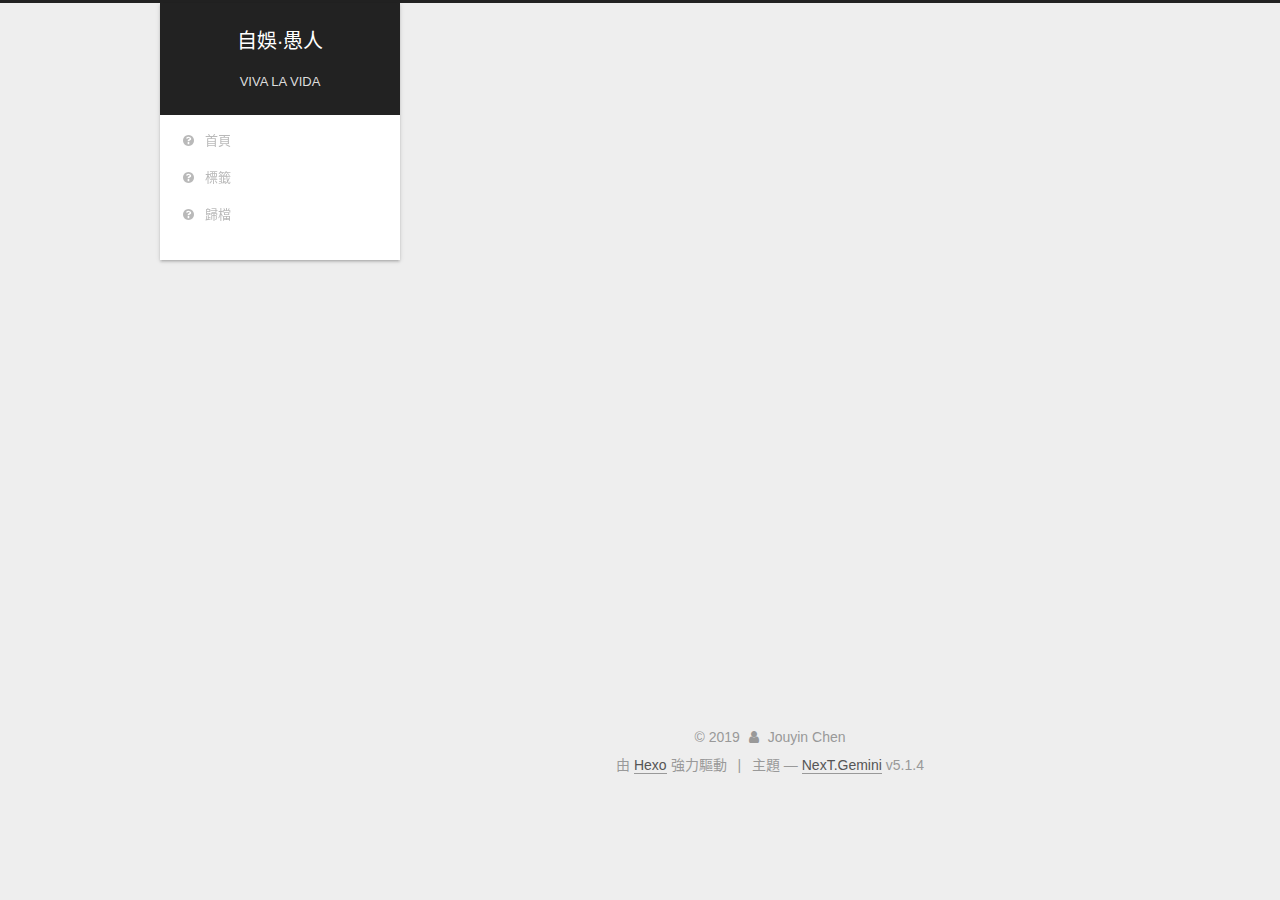
<file: index.html>
<!DOCTYPE html>



  


<html class="theme-next gemini use-motion" lang="zh-tw">
<head><meta name="generator" content="Hexo 3.8.0">
  <meta charset="UTF-8">
<meta http-equiv="X-UA-Compatible" content="IE=edge">
<meta name="viewport" content="width=device-width, initial-scale=1, maximum-scale=1">
<meta name="theme-color" content="#222">









<meta http-equiv="Cache-Control" content="no-transform">
<meta http-equiv="Cache-Control" content="no-siteapp">
















  
  
  <link href="/lib/fancybox/source/jquery.fancybox.css?v=2.1.5" rel="stylesheet" type="text/css">







<link href="/lib/font-awesome/css/font-awesome.min.css?v=4.6.2" rel="stylesheet" type="text/css">

<link href="/css/main.css?v=5.1.4" rel="stylesheet" type="text/css">


  <link rel="apple-touch-icon" sizes="180x180" href="/images/apple-touch-icon-next.png?v=5.1.4">


  <link rel="icon" type="image/png" sizes="32x32" href="/images/favicon-32x32-next.png?v=5.1.4">


  <link rel="icon" type="image/png" sizes="16x16" href="/images/favicon-16x16-next.png?v=5.1.4">


  <link rel="mask-icon" href="/images/logo.svg?v=5.1.4" color="#222">





  <meta name="keywords" content="Hexo, NexT">










<meta name="description" content="寫點東西紀錄記得與不記得">
<meta property="og:type" content="website">
<meta property="og:title" content="自娛∙愚人">
<meta property="og:url" content="http://yoursite.com/index.html">
<meta property="og:site_name" content="自娛∙愚人">
<meta property="og:description" content="寫點東西紀錄記得與不記得">
<meta property="og:locale" content="zh-tw">
<meta name="twitter:card" content="summary">
<meta name="twitter:title" content="自娛∙愚人">
<meta name="twitter:description" content="寫點東西紀錄記得與不記得">



<script type="text/javascript" id="hexo.configurations">
  var NexT = window.NexT || {};
  var CONFIG = {
    root: '/',
    scheme: 'Gemini',
    version: '5.1.4',
    sidebar: {"position":"left","display":"post","offset":12,"b2t":false,"scrollpercent":false,"onmobile":false},
    fancybox: true,
    tabs: true,
    motion: {"enable":true,"async":false,"transition":{"post_block":"fadeIn","post_header":"slideDownIn","post_body":"slideDownIn","coll_header":"slideLeftIn","sidebar":"slideUpIn"}},
    duoshuo: {
      userId: '0',
      author: '博主'
    },
    algolia: {
      applicationID: '',
      apiKey: '',
      indexName: '',
      hits: {"per_page":10},
      labels: {"input_placeholder":"Search for Posts","hits_empty":"We didn't find any results for the search: ${query}","hits_stats":"${hits} results found in ${time} ms"}
    }
  };
</script>



  <link rel="canonical" href="http://yoursite.com/">





  <title>自娛∙愚人</title>
  








</head>

<body itemscope="" itemtype="http://schema.org/WebPage" lang="zh-tw">

  
  
    
  

  <div class="container sidebar-position-left 
  page-home">
    <div class="headband"></div>

    <header id="header" class="header" itemscope="" itemtype="http://schema.org/WPHeader">
      <div class="header-inner"><div class="site-brand-wrapper">
  <div class="site-meta ">
    

    <div class="custom-logo-site-title">
      <a href="/" class="brand" rel="start">
        <span class="logo-line-before"><i></i></span>
        <span class="site-title">自娛∙愚人</span>
        <span class="logo-line-after"><i></i></span>
      </a>
    </div>
      
        <p class="site-subtitle">VIVA LA VIDA</p>
      
  </div>

  <div class="site-nav-toggle">
    <button>
      <span class="btn-bar"></span>
      <span class="btn-bar"></span>
      <span class="btn-bar"></span>
    </button>
  </div>
</div>

<nav class="site-nav">
  

  
    <ul id="menu" class="menu">
      
        
        <li class="menu-item menu-item-home">
          <a href="/" rel="section">
            
              <i class="menu-item-icon fa fa-fw fa-question-circle"></i> <br>
            
            首頁
          </a>
        </li>
      
        
        <li class="menu-item menu-item-tags">
          <a href="/tags" rel="section">
            
              <i class="menu-item-icon fa fa-fw fa-question-circle"></i> <br>
            
            標籤
          </a>
        </li>
      
        
        <li class="menu-item menu-item-archives">
          <a href="/archives" rel="section">
            
              <i class="menu-item-icon fa fa-fw fa-question-circle"></i> <br>
            
            歸檔
          </a>
        </li>
      

      
    </ul>
  

  
</nav>



 </div>
    </header>

    <main id="main" class="main">
      <div class="main-inner">
        <div class="content-wrap">
          <div id="content" class="content">
            
  <section id="posts" class="posts-expand">
    
      

  

  
  
  

  <article class="post post-type-normal" itemscope="" itemtype="http://schema.org/Article">
  
  
  
  <div class="post-block">
    <link itemprop="mainEntityOfPage" href="http://yoursite.com/2019/01/08/Function/">

    <span hidden itemprop="author" itemscope="" itemtype="http://schema.org/Person">
      <meta itemprop="name" content="Jouyin Chen">
      <meta itemprop="description" content="">
      <meta itemprop="image" content="/images/avatar.gif">
    </span>

    <span hidden itemprop="publisher" itemscope="" itemtype="http://schema.org/Organization">
      <meta itemprop="name" content="自娛∙愚人">
    </span>

    
      <header class="post-header">

        
        
          <h1 class="post-title" itemprop="name headline">
                
                <a class="post-title-link" href="/2019/01/08/Function/" itemprop="url">SQL Function</a></h1>
        

        <div class="post-meta">
          <span class="post-time">
            
              <span class="post-meta-item-icon">
                <i class="fa fa-calendar-o"></i>
              </span>
              
                <span class="post-meta-item-text">發表於</span>
              
              <time title="創建於" itemprop="dateCreated datePublished" datetime="2019-01-08T03:10:22+00:00">
                2019-01-08
              </time>
            

            

            
          </span>

          

          
            
          

          
          

          

          

          

        </div>
      </header>
    

    
    
    
    <div class="post-body" itemprop="articleBody">

      
      

      
        
          
          通常在SQL會使用 inner join 或是 建立一張 view table 拿到想要的資料，但這次後端在拿到真實資料的時候，發現資料量太大，在使用inner join或是 view 的table, query 都回不來 會把DB整個lock 著。
所以換了一個方法, 將所有需要的資料 整合成一個
          ...
          <!--noindex-->
          <div class="post-button text-center">
            <a class="btn" href="/2019/01/08/Function/#more" rel="contents">
              閱讀全文 &raquo;
            </a>
          </div>
          <!--/noindex-->
        
      
    </div>
    
    
    

    

    

    

    <footer class="post-footer">
      

      

      

      
      
        <div class="post-eof"></div>
      
    </footer>
  </div>
  
  
  
  </article>


    
  </section>

  


          </div>
          


          

        </div>
        
          
  
  <div class="sidebar-toggle">
    <div class="sidebar-toggle-line-wrap">
      <span class="sidebar-toggle-line sidebar-toggle-line-first"></span>
      <span class="sidebar-toggle-line sidebar-toggle-line-middle"></span>
      <span class="sidebar-toggle-line sidebar-toggle-line-last"></span>
    </div>
  </div>

  <aside id="sidebar" class="sidebar">
    
    <div class="sidebar-inner">

      

      

      <section class="site-overview-wrap sidebar-panel sidebar-panel-active">
        <div class="site-overview">
          <div class="site-author motion-element" itemprop="author" itemscope="" itemtype="http://schema.org/Person">
            
              <p class="site-author-name" itemprop="name">Jouyin Chen</p>
              <p class="site-description motion-element" itemprop="description">寫點東西紀錄記得與不記得</p>
          </div>

          <nav class="site-state motion-element">

            
              <div class="site-state-item site-state-posts">
              
                <a href="/archives">
              
                  <span class="site-state-item-count">1</span>
                  <span class="site-state-item-name">文章</span>
                </a>
              </div>
            

            

            
              
              
              <div class="site-state-item site-state-tags">
                <a href="/tags/index.html">
                  <span class="site-state-item-count">2</span>
                  <span class="site-state-item-name">標籤</span>
                </a>
              </div>
            

          </nav>

          

          
            <div class="links-of-author motion-element">
                
                  <span class="links-of-author-item">
                    <a href="https://github.com/JouYin-Chen" target="_blank" title="GitHub">
                      
                        <i class="fa fa-fw fa-github"></i></a>
                  </span>
                
                  <span class="links-of-author-item">
                    <a href="be375149@gmail.com" target="_blank" title="E-Mail">
                      
                        <i class="fa fa-fw fa-envelope"></i></a>
                  </span>
                
            </div>
          

          
          

          
          

          

        </div>
      </section>

      

      

    </div>
  </aside>


        
      </div>
    </main>

    <footer id="footer" class="footer">
      <div class="footer-inner">
        <div class="copyright">&copy; <span itemprop="copyrightYear">2019</span>
  <span class="with-love">
    <i class="fa fa-user"></i>
  </span>
  <span class="author" itemprop="copyrightHolder">Jouyin Chen</span>

  
</div>


  <div class="powered-by">由 <a class="theme-link" target="_blank" href="https://hexo.io">Hexo</a> 強力驅動</div>



  <span class="post-meta-divider">|</span>



  <div class="theme-info">主題 &mdash; <a class="theme-link" target="_blank" href="https://github.com/iissnan/hexo-theme-next">NexT.Gemini</a> v5.1.4</div>




        







        
      </div>
    </footer>

    
      <div class="back-to-top">
        <i class="fa fa-arrow-up"></i>
        
      </div>
    

    

  </div>

  

<script type="text/javascript">
  if (Object.prototype.toString.call(window.Promise) !== '[object Function]') {
    window.Promise = null;
  }
</script>









  












  
  
    <script type="text/javascript" src="/lib/jquery/index.js?v=2.1.3"></script>
  

  
  
    <script type="text/javascript" src="/lib/fastclick/lib/fastclick.min.js?v=1.0.6"></script>
  

  
  
    <script type="text/javascript" src="/lib/jquery_lazyload/jquery.lazyload.js?v=1.9.7"></script>
  

  
  
    <script type="text/javascript" src="/lib/velocity/velocity.min.js?v=1.2.1"></script>
  

  
  
    <script type="text/javascript" src="/lib/velocity/velocity.ui.min.js?v=1.2.1"></script>
  

  
  
    <script type="text/javascript" src="/lib/fancybox/source/jquery.fancybox.pack.js?v=2.1.5"></script>
  


  


  <script type="text/javascript" src="/js/src/utils.js?v=5.1.4"></script>

  <script type="text/javascript" src="/js/src/motion.js?v=5.1.4"></script>



  
  


  <script type="text/javascript" src="/js/src/affix.js?v=5.1.4"></script>

  <script type="text/javascript" src="/js/src/schemes/pisces.js?v=5.1.4"></script>



  

  


  <script type="text/javascript" src="/js/src/bootstrap.js?v=5.1.4"></script>



  


  




	





  





  












  





  

  

  

  
  

  

  

  

</body>
</html>
</file>
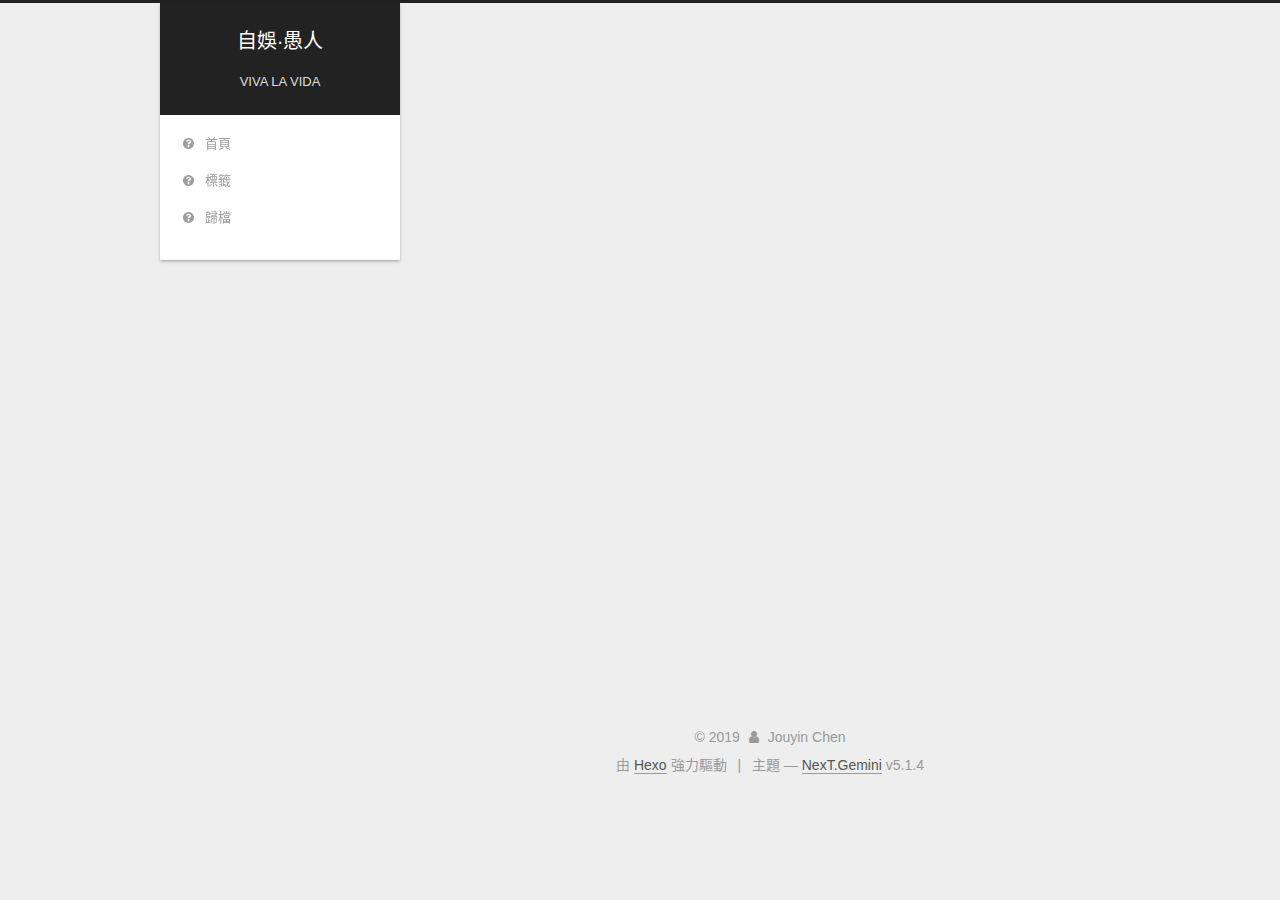
<file: about/index.html>
<!DOCTYPE html>



  


<html class="theme-next gemini use-motion" lang="zh-tw">
<head><meta name="generator" content="Hexo 3.8.0">
  <meta charset="UTF-8">
<meta http-equiv="X-UA-Compatible" content="IE=edge">
<meta name="viewport" content="width=device-width, initial-scale=1, maximum-scale=1">
<meta name="theme-color" content="#222">









<meta http-equiv="Cache-Control" content="no-transform">
<meta http-equiv="Cache-Control" content="no-siteapp">
















  
  
  <link href="/lib/fancybox/source/jquery.fancybox.css?v=2.1.5" rel="stylesheet" type="text/css">







<link href="/lib/font-awesome/css/font-awesome.min.css?v=4.6.2" rel="stylesheet" type="text/css">

<link href="/css/main.css?v=5.1.4" rel="stylesheet" type="text/css">


  <link rel="apple-touch-icon" sizes="180x180" href="/images/apple-touch-icon-next.png?v=5.1.4">


  <link rel="icon" type="image/png" sizes="32x32" href="/images/favicon-32x32-next.png?v=5.1.4">


  <link rel="icon" type="image/png" sizes="16x16" href="/images/favicon-16x16-next.png?v=5.1.4">


  <link rel="mask-icon" href="/images/logo.svg?v=5.1.4" color="#222">





  <meta name="keywords" content="Hexo, NexT">










<meta name="description" content="寫點東西紀錄記得與不記得">
<meta property="og:type" content="website">
<meta property="og:title" content="about">
<meta property="og:url" content="http://yoursite.com/about/index.html">
<meta property="og:site_name" content="自娛∙愚人">
<meta property="og:description" content="寫點東西紀錄記得與不記得">
<meta property="og:locale" content="zh-tw">
<meta property="og:updated_time" content="2019-01-07T08:31:02.000Z">
<meta name="twitter:card" content="summary">
<meta name="twitter:title" content="about">
<meta name="twitter:description" content="寫點東西紀錄記得與不記得">



<script type="text/javascript" id="hexo.configurations">
  var NexT = window.NexT || {};
  var CONFIG = {
    root: '/',
    scheme: 'Gemini',
    version: '5.1.4',
    sidebar: {"position":"left","display":"post","offset":12,"b2t":false,"scrollpercent":false,"onmobile":false},
    fancybox: true,
    tabs: true,
    motion: {"enable":true,"async":false,"transition":{"post_block":"fadeIn","post_header":"slideDownIn","post_body":"slideDownIn","coll_header":"slideLeftIn","sidebar":"slideUpIn"}},
    duoshuo: {
      userId: '0',
      author: '博主'
    },
    algolia: {
      applicationID: '',
      apiKey: '',
      indexName: '',
      hits: {"per_page":10},
      labels: {"input_placeholder":"Search for Posts","hits_empty":"We didn't find any results for the search: ${query}","hits_stats":"${hits} results found in ${time} ms"}
    }
  };
</script>



  <link rel="canonical" href="http://yoursite.com/about/">





  <title>about | 自娛∙愚人</title>
  








</head>

<body itemscope="" itemtype="http://schema.org/WebPage" lang="zh-tw">

  
  
    
  

  <div class="container sidebar-position-left page-post-detail">
    <div class="headband"></div>

    <header id="header" class="header" itemscope="" itemtype="http://schema.org/WPHeader">
      <div class="header-inner"><div class="site-brand-wrapper">
  <div class="site-meta ">
    

    <div class="custom-logo-site-title">
      <a href="/" class="brand" rel="start">
        <span class="logo-line-before"><i></i></span>
        <span class="site-title">自娛∙愚人</span>
        <span class="logo-line-after"><i></i></span>
      </a>
    </div>
      
        <p class="site-subtitle">VIVA LA VIDA</p>
      
  </div>

  <div class="site-nav-toggle">
    <button>
      <span class="btn-bar"></span>
      <span class="btn-bar"></span>
      <span class="btn-bar"></span>
    </button>
  </div>
</div>

<nav class="site-nav">
  

  
    <ul id="menu" class="menu">
      
        
        <li class="menu-item menu-item-home">
          <a href="/" rel="section">
            
              <i class="menu-item-icon fa fa-fw fa-question-circle"></i> <br>
            
            首頁
          </a>
        </li>
      
        
        <li class="menu-item menu-item-tags">
          <a href="/tags" rel="section">
            
              <i class="menu-item-icon fa fa-fw fa-question-circle"></i> <br>
            
            標籤
          </a>
        </li>
      
        
        <li class="menu-item menu-item-archives">
          <a href="/archives" rel="section">
            
              <i class="menu-item-icon fa fa-fw fa-question-circle"></i> <br>
            
            歸檔
          </a>
        </li>
      

      
    </ul>
  

  
</nav>



 </div>
    </header>

    <main id="main" class="main">
      <div class="main-inner">
        <div class="content-wrap">
          <div id="content" class="content">
            

  <div id="posts" class="posts-expand">
    
    
    
    <div class="post-block page">
      <header class="post-header">

	<h1 class="post-title" itemprop="name headline">about</h1>



</header>

      
      
      
      <div class="post-body">
        
        
          
        
      </div>
      
      
      
    </div>
    
    
    
  </div>


          </div>
          


          

  



        </div>
        
          
  
  <div class="sidebar-toggle">
    <div class="sidebar-toggle-line-wrap">
      <span class="sidebar-toggle-line sidebar-toggle-line-first"></span>
      <span class="sidebar-toggle-line sidebar-toggle-line-middle"></span>
      <span class="sidebar-toggle-line sidebar-toggle-line-last"></span>
    </div>
  </div>

  <aside id="sidebar" class="sidebar">
    
    <div class="sidebar-inner">

      

      

      <section class="site-overview-wrap sidebar-panel sidebar-panel-active">
        <div class="site-overview">
          <div class="site-author motion-element" itemprop="author" itemscope="" itemtype="http://schema.org/Person">
            
              <p class="site-author-name" itemprop="name">Jouyin Chen</p>
              <p class="site-description motion-element" itemprop="description">寫點東西紀錄記得與不記得</p>
          </div>

          <nav class="site-state motion-element">

            
              <div class="site-state-item site-state-posts">
              
                <a href="/archives">
              
                  <span class="site-state-item-count">1</span>
                  <span class="site-state-item-name">文章</span>
                </a>
              </div>
            

            

            
              
              
              <div class="site-state-item site-state-tags">
                <a href="/tags/index.html">
                  <span class="site-state-item-count">2</span>
                  <span class="site-state-item-name">標籤</span>
                </a>
              </div>
            

          </nav>

          

          
            <div class="links-of-author motion-element">
                
                  <span class="links-of-author-item">
                    <a href="https://github.com/JouYin-Chen" target="_blank" title="GitHub">
                      
                        <i class="fa fa-fw fa-github"></i></a>
                  </span>
                
                  <span class="links-of-author-item">
                    <a href="be375149@gmail.com" target="_blank" title="E-Mail">
                      
                        <i class="fa fa-fw fa-envelope"></i></a>
                  </span>
                
            </div>
          

          
          

          
          

          

        </div>
      </section>

      

      

    </div>
  </aside>


        
      </div>
    </main>

    <footer id="footer" class="footer">
      <div class="footer-inner">
        <div class="copyright">&copy; <span itemprop="copyrightYear">2019</span>
  <span class="with-love">
    <i class="fa fa-user"></i>
  </span>
  <span class="author" itemprop="copyrightHolder">Jouyin Chen</span>

  
</div>


  <div class="powered-by">由 <a class="theme-link" target="_blank" href="https://hexo.io">Hexo</a> 強力驅動</div>



  <span class="post-meta-divider">|</span>



  <div class="theme-info">主題 &mdash; <a class="theme-link" target="_blank" href="https://github.com/iissnan/hexo-theme-next">NexT.Gemini</a> v5.1.4</div>




        







        
      </div>
    </footer>

    
      <div class="back-to-top">
        <i class="fa fa-arrow-up"></i>
        
      </div>
    

    

  </div>

  

<script type="text/javascript">
  if (Object.prototype.toString.call(window.Promise) !== '[object Function]') {
    window.Promise = null;
  }
</script>









  












  
  
    <script type="text/javascript" src="/lib/jquery/index.js?v=2.1.3"></script>
  

  
  
    <script type="text/javascript" src="/lib/fastclick/lib/fastclick.min.js?v=1.0.6"></script>
  

  
  
    <script type="text/javascript" src="/lib/jquery_lazyload/jquery.lazyload.js?v=1.9.7"></script>
  

  
  
    <script type="text/javascript" src="/lib/velocity/velocity.min.js?v=1.2.1"></script>
  

  
  
    <script type="text/javascript" src="/lib/velocity/velocity.ui.min.js?v=1.2.1"></script>
  

  
  
    <script type="text/javascript" src="/lib/fancybox/source/jquery.fancybox.pack.js?v=2.1.5"></script>
  


  


  <script type="text/javascript" src="/js/src/utils.js?v=5.1.4"></script>

  <script type="text/javascript" src="/js/src/motion.js?v=5.1.4"></script>



  
  


  <script type="text/javascript" src="/js/src/affix.js?v=5.1.4"></script>

  <script type="text/javascript" src="/js/src/schemes/pisces.js?v=5.1.4"></script>



  
  <script type="text/javascript" src="/js/src/scrollspy.js?v=5.1.4"></script>
<script type="text/javascript" src="/js/src/post-details.js?v=5.1.4"></script>



  


  <script type="text/javascript" src="/js/src/bootstrap.js?v=5.1.4"></script>



  


  




	





  





  












  





  

  

  

  
  

  

  

  

</body>
</html>
</file>
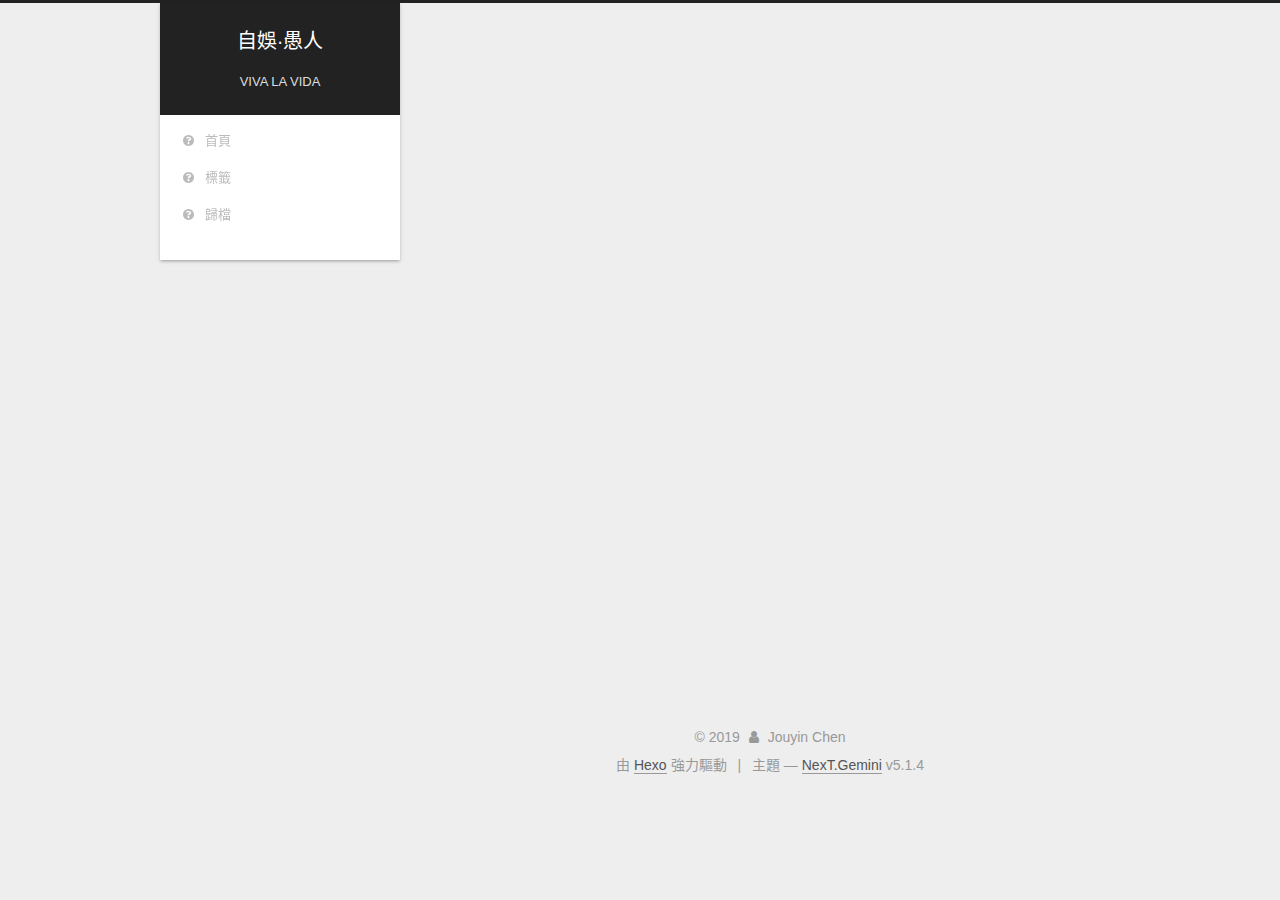
<file: archives/index.html>
<!DOCTYPE html>



  


<html class="theme-next gemini use-motion" lang="zh-tw">
<head><meta name="generator" content="Hexo 3.8.0">
  <meta charset="UTF-8">
<meta http-equiv="X-UA-Compatible" content="IE=edge">
<meta name="viewport" content="width=device-width, initial-scale=1, maximum-scale=1">
<meta name="theme-color" content="#222">









<meta http-equiv="Cache-Control" content="no-transform">
<meta http-equiv="Cache-Control" content="no-siteapp">
















  
  
  <link href="/lib/fancybox/source/jquery.fancybox.css?v=2.1.5" rel="stylesheet" type="text/css">







<link href="/lib/font-awesome/css/font-awesome.min.css?v=4.6.2" rel="stylesheet" type="text/css">

<link href="/css/main.css?v=5.1.4" rel="stylesheet" type="text/css">


  <link rel="apple-touch-icon" sizes="180x180" href="/images/apple-touch-icon-next.png?v=5.1.4">


  <link rel="icon" type="image/png" sizes="32x32" href="/images/favicon-32x32-next.png?v=5.1.4">


  <link rel="icon" type="image/png" sizes="16x16" href="/images/favicon-16x16-next.png?v=5.1.4">


  <link rel="mask-icon" href="/images/logo.svg?v=5.1.4" color="#222">





  <meta name="keywords" content="Hexo, NexT">










<meta name="description" content="寫點東西紀錄記得與不記得">
<meta property="og:type" content="website">
<meta property="og:title" content="自娛∙愚人">
<meta property="og:url" content="http://yoursite.com/archives/index.html">
<meta property="og:site_name" content="自娛∙愚人">
<meta property="og:description" content="寫點東西紀錄記得與不記得">
<meta property="og:locale" content="zh-tw">
<meta name="twitter:card" content="summary">
<meta name="twitter:title" content="自娛∙愚人">
<meta name="twitter:description" content="寫點東西紀錄記得與不記得">



<script type="text/javascript" id="hexo.configurations">
  var NexT = window.NexT || {};
  var CONFIG = {
    root: '/',
    scheme: 'Gemini',
    version: '5.1.4',
    sidebar: {"position":"left","display":"post","offset":12,"b2t":false,"scrollpercent":false,"onmobile":false},
    fancybox: true,
    tabs: true,
    motion: {"enable":true,"async":false,"transition":{"post_block":"fadeIn","post_header":"slideDownIn","post_body":"slideDownIn","coll_header":"slideLeftIn","sidebar":"slideUpIn"}},
    duoshuo: {
      userId: '0',
      author: '博主'
    },
    algolia: {
      applicationID: '',
      apiKey: '',
      indexName: '',
      hits: {"per_page":10},
      labels: {"input_placeholder":"Search for Posts","hits_empty":"We didn't find any results for the search: ${query}","hits_stats":"${hits} results found in ${time} ms"}
    }
  };
</script>



  <link rel="canonical" href="http://yoursite.com/archives/">





  <title>歸檔 | 自娛∙愚人</title>
  








</head>

<body itemscope="" itemtype="http://schema.org/WebPage" lang="zh-tw">

  
  
    
  

  <div class="container sidebar-position-left page-archive">
    <div class="headband"></div>

    <header id="header" class="header" itemscope="" itemtype="http://schema.org/WPHeader">
      <div class="header-inner"><div class="site-brand-wrapper">
  <div class="site-meta ">
    

    <div class="custom-logo-site-title">
      <a href="/" class="brand" rel="start">
        <span class="logo-line-before"><i></i></span>
        <span class="site-title">自娛∙愚人</span>
        <span class="logo-line-after"><i></i></span>
      </a>
    </div>
      
        <p class="site-subtitle">VIVA LA VIDA</p>
      
  </div>

  <div class="site-nav-toggle">
    <button>
      <span class="btn-bar"></span>
      <span class="btn-bar"></span>
      <span class="btn-bar"></span>
    </button>
  </div>
</div>

<nav class="site-nav">
  

  
    <ul id="menu" class="menu">
      
        
        <li class="menu-item menu-item-home">
          <a href="/" rel="section">
            
              <i class="menu-item-icon fa fa-fw fa-question-circle"></i> <br>
            
            首頁
          </a>
        </li>
      
        
        <li class="menu-item menu-item-tags">
          <a href="/tags" rel="section">
            
              <i class="menu-item-icon fa fa-fw fa-question-circle"></i> <br>
            
            標籤
          </a>
        </li>
      
        
        <li class="menu-item menu-item-archives">
          <a href="/archives" rel="section">
            
              <i class="menu-item-icon fa fa-fw fa-question-circle"></i> <br>
            
            歸檔
          </a>
        </li>
      

      
    </ul>
  

  
</nav>



 </div>
    </header>

    <main id="main" class="main">
      <div class="main-inner">
        <div class="content-wrap">
          <div id="content" class="content">
            

  
  
  
  <div class="post-block archive">
    <div id="posts" class="posts-collapse">
      <span class="archive-move-on"></span>

      <span class="archive-page-counter">
        
        
        
          
        
        嗯..! 目前共計 1 篇文章。 繼續努力。
      </span>

      

        
        
        

        
          
          <div class="collection-title">
            <h1 class="archive-year" id="archive-year-2019">2019</h1>
          </div>
        
        

        

  <article class="post post-type-normal" itemscope="" itemtype="http://schema.org/Article">
    <header class="post-header">

      <h2 class="post-title">
        
            <a class="post-title-link" href="/2019/01/08/Function/" itemprop="url">
              
                <span itemprop="name">SQL Function</span>
              
            </a>
        
      </h2>

      <div class="post-meta">
        <time class="post-time" itemprop="dateCreated" datetime="2019-01-08T03:10:22+00:00" content="2019-01-08">
          01-08
        </time>
      </div>

    </header>
  </article>



      

    </div>
  </div>
  
  
  

  



          </div>
          


          

        </div>
        
          
  
  <div class="sidebar-toggle">
    <div class="sidebar-toggle-line-wrap">
      <span class="sidebar-toggle-line sidebar-toggle-line-first"></span>
      <span class="sidebar-toggle-line sidebar-toggle-line-middle"></span>
      <span class="sidebar-toggle-line sidebar-toggle-line-last"></span>
    </div>
  </div>

  <aside id="sidebar" class="sidebar">
    
    <div class="sidebar-inner">

      

      

      <section class="site-overview-wrap sidebar-panel sidebar-panel-active">
        <div class="site-overview">
          <div class="site-author motion-element" itemprop="author" itemscope="" itemtype="http://schema.org/Person">
            
              <p class="site-author-name" itemprop="name">Jouyin Chen</p>
              <p class="site-description motion-element" itemprop="description">寫點東西紀錄記得與不記得</p>
          </div>

          <nav class="site-state motion-element">

            
              <div class="site-state-item site-state-posts">
              
                <a href="/archives">
              
                  <span class="site-state-item-count">1</span>
                  <span class="site-state-item-name">文章</span>
                </a>
              </div>
            

            

            
              
              
              <div class="site-state-item site-state-tags">
                <a href="/tags/index.html">
                  <span class="site-state-item-count">2</span>
                  <span class="site-state-item-name">標籤</span>
                </a>
              </div>
            

          </nav>

          

          
            <div class="links-of-author motion-element">
                
                  <span class="links-of-author-item">
                    <a href="https://github.com/JouYin-Chen" target="_blank" title="GitHub">
                      
                        <i class="fa fa-fw fa-github"></i></a>
                  </span>
                
                  <span class="links-of-author-item">
                    <a href="be375149@gmail.com" target="_blank" title="E-Mail">
                      
                        <i class="fa fa-fw fa-envelope"></i></a>
                  </span>
                
            </div>
          

          
          

          
          

          

        </div>
      </section>

      

      

    </div>
  </aside>


        
      </div>
    </main>

    <footer id="footer" class="footer">
      <div class="footer-inner">
        <div class="copyright">&copy; <span itemprop="copyrightYear">2019</span>
  <span class="with-love">
    <i class="fa fa-user"></i>
  </span>
  <span class="author" itemprop="copyrightHolder">Jouyin Chen</span>

  
</div>


  <div class="powered-by">由 <a class="theme-link" target="_blank" href="https://hexo.io">Hexo</a> 強力驅動</div>



  <span class="post-meta-divider">|</span>



  <div class="theme-info">主題 &mdash; <a class="theme-link" target="_blank" href="https://github.com/iissnan/hexo-theme-next">NexT.Gemini</a> v5.1.4</div>




        







        
      </div>
    </footer>

    
      <div class="back-to-top">
        <i class="fa fa-arrow-up"></i>
        
      </div>
    

    

  </div>

  

<script type="text/javascript">
  if (Object.prototype.toString.call(window.Promise) !== '[object Function]') {
    window.Promise = null;
  }
</script>









  












  
  
    <script type="text/javascript" src="/lib/jquery/index.js?v=2.1.3"></script>
  

  
  
    <script type="text/javascript" src="/lib/fastclick/lib/fastclick.min.js?v=1.0.6"></script>
  

  
  
    <script type="text/javascript" src="/lib/jquery_lazyload/jquery.lazyload.js?v=1.9.7"></script>
  

  
  
    <script type="text/javascript" src="/lib/velocity/velocity.min.js?v=1.2.1"></script>
  

  
  
    <script type="text/javascript" src="/lib/velocity/velocity.ui.min.js?v=1.2.1"></script>
  

  
  
    <script type="text/javascript" src="/lib/fancybox/source/jquery.fancybox.pack.js?v=2.1.5"></script>
  


  


  <script type="text/javascript" src="/js/src/utils.js?v=5.1.4"></script>

  <script type="text/javascript" src="/js/src/motion.js?v=5.1.4"></script>



  
  


  <script type="text/javascript" src="/js/src/affix.js?v=5.1.4"></script>

  <script type="text/javascript" src="/js/src/schemes/pisces.js?v=5.1.4"></script>



  

  


  <script type="text/javascript" src="/js/src/bootstrap.js?v=5.1.4"></script>



  


  




	





  





  












  





  

  

  

  
  

  

  

  

</body>
</html>
</file>
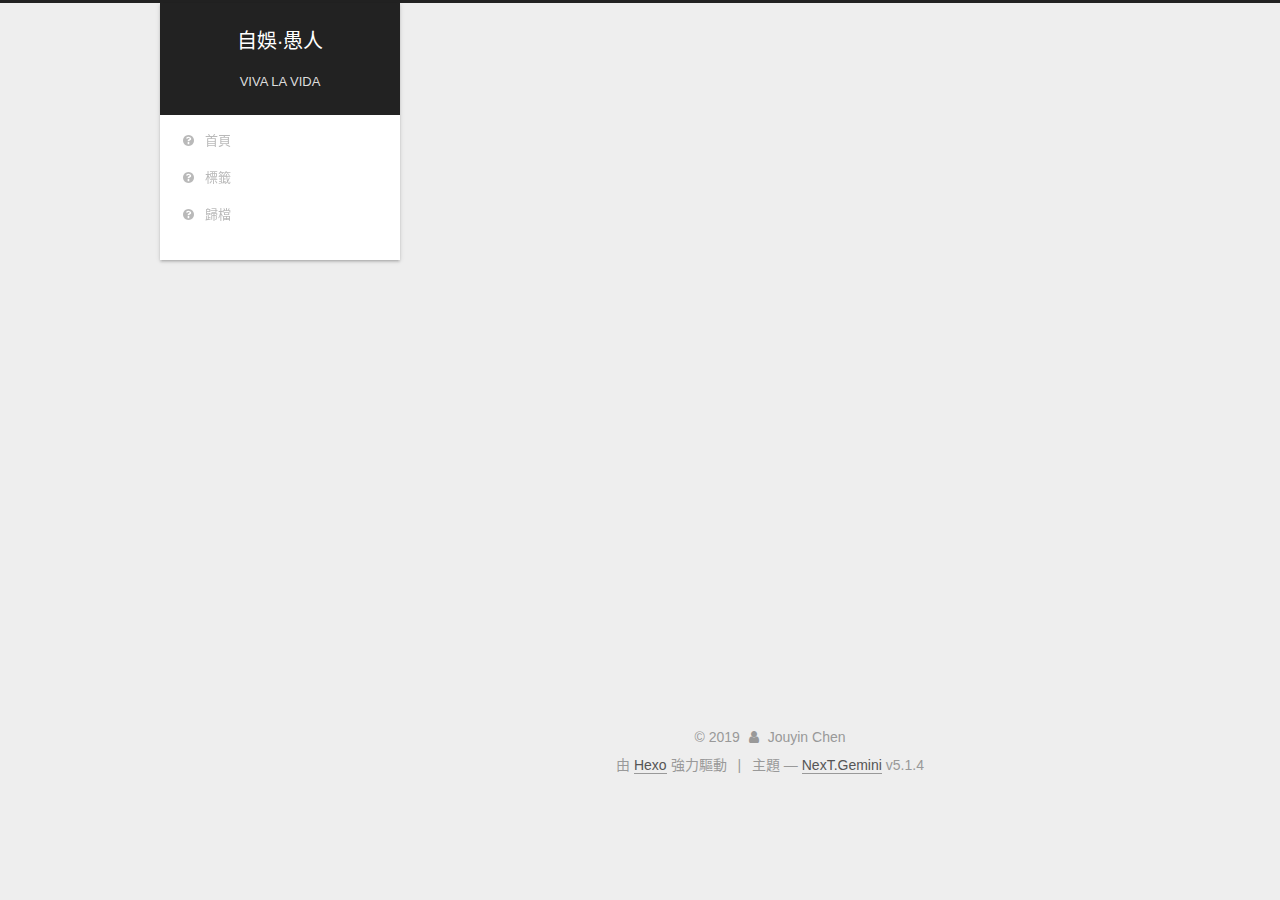
<file: tags/index.html>
<!DOCTYPE html>



  


<html class="theme-next gemini use-motion" lang="zh-tw">
<head><meta name="generator" content="Hexo 3.8.0">
  <meta charset="UTF-8">
<meta http-equiv="X-UA-Compatible" content="IE=edge">
<meta name="viewport" content="width=device-width, initial-scale=1, maximum-scale=1">
<meta name="theme-color" content="#222">









<meta http-equiv="Cache-Control" content="no-transform">
<meta http-equiv="Cache-Control" content="no-siteapp">
















  
  
  <link href="/lib/fancybox/source/jquery.fancybox.css?v=2.1.5" rel="stylesheet" type="text/css">







<link href="/lib/font-awesome/css/font-awesome.min.css?v=4.6.2" rel="stylesheet" type="text/css">

<link href="/css/main.css?v=5.1.4" rel="stylesheet" type="text/css">


  <link rel="apple-touch-icon" sizes="180x180" href="/images/apple-touch-icon-next.png?v=5.1.4">


  <link rel="icon" type="image/png" sizes="32x32" href="/images/favicon-32x32-next.png?v=5.1.4">


  <link rel="icon" type="image/png" sizes="16x16" href="/images/favicon-16x16-next.png?v=5.1.4">


  <link rel="mask-icon" href="/images/logo.svg?v=5.1.4" color="#222">





  <meta name="keywords" content="Hexo, NexT">










<meta name="description" content="寫點東西紀錄記得與不記得">
<meta property="og:type" content="website">
<meta property="og:title" content="tags">
<meta property="og:url" content="http://yoursite.com/tags/index.html">
<meta property="og:site_name" content="自娛∙愚人">
<meta property="og:description" content="寫點東西紀錄記得與不記得">
<meta property="og:locale" content="zh-tw">
<meta property="og:updated_time" content="2019-01-08T05:43:35.000Z">
<meta name="twitter:card" content="summary">
<meta name="twitter:title" content="tags">
<meta name="twitter:description" content="寫點東西紀錄記得與不記得">



<script type="text/javascript" id="hexo.configurations">
  var NexT = window.NexT || {};
  var CONFIG = {
    root: '/',
    scheme: 'Gemini',
    version: '5.1.4',
    sidebar: {"position":"left","display":"post","offset":12,"b2t":false,"scrollpercent":false,"onmobile":false},
    fancybox: true,
    tabs: true,
    motion: {"enable":true,"async":false,"transition":{"post_block":"fadeIn","post_header":"slideDownIn","post_body":"slideDownIn","coll_header":"slideLeftIn","sidebar":"slideUpIn"}},
    duoshuo: {
      userId: '0',
      author: '博主'
    },
    algolia: {
      applicationID: '',
      apiKey: '',
      indexName: '',
      hits: {"per_page":10},
      labels: {"input_placeholder":"Search for Posts","hits_empty":"We didn't find any results for the search: ${query}","hits_stats":"${hits} results found in ${time} ms"}
    }
  };
</script>



  <link rel="canonical" href="http://yoursite.com/tags/">





  <title>tags | 自娛∙愚人</title>
  








</head>

<body itemscope="" itemtype="http://schema.org/WebPage" lang="zh-tw">

  
  
    
  

  <div class="container sidebar-position-left page-post-detail">
    <div class="headband"></div>

    <header id="header" class="header" itemscope="" itemtype="http://schema.org/WPHeader">
      <div class="header-inner"><div class="site-brand-wrapper">
  <div class="site-meta ">
    

    <div class="custom-logo-site-title">
      <a href="/" class="brand" rel="start">
        <span class="logo-line-before"><i></i></span>
        <span class="site-title">自娛∙愚人</span>
        <span class="logo-line-after"><i></i></span>
      </a>
    </div>
      
        <p class="site-subtitle">VIVA LA VIDA</p>
      
  </div>

  <div class="site-nav-toggle">
    <button>
      <span class="btn-bar"></span>
      <span class="btn-bar"></span>
      <span class="btn-bar"></span>
    </button>
  </div>
</div>

<nav class="site-nav">
  

  
    <ul id="menu" class="menu">
      
        
        <li class="menu-item menu-item-home">
          <a href="/" rel="section">
            
              <i class="menu-item-icon fa fa-fw fa-question-circle"></i> <br>
            
            首頁
          </a>
        </li>
      
        
        <li class="menu-item menu-item-tags">
          <a href="/tags" rel="section">
            
              <i class="menu-item-icon fa fa-fw fa-question-circle"></i> <br>
            
            標籤
          </a>
        </li>
      
        
        <li class="menu-item menu-item-archives">
          <a href="/archives" rel="section">
            
              <i class="menu-item-icon fa fa-fw fa-question-circle"></i> <br>
            
            歸檔
          </a>
        </li>
      

      
    </ul>
  

  
</nav>



 </div>
    </header>

    <main id="main" class="main">
      <div class="main-inner">
        <div class="content-wrap">
          <div id="content" class="content">
            

  <div id="posts" class="posts-expand">
    
    
    
    <div class="post-block page">
      <header class="post-header">

	<h1 class="post-title" itemprop="name headline">tags</h1>



</header>

      
      
      
      <div class="post-body">
        
        
          <div class="tag-cloud">
            <div class="tag-cloud-title">
                目前共計 2 個標籤
            </div>
            <div class="tag-cloud-tags">
              <a href="/tags/SQL/" style="font-size: 12px; color: #ccc">SQL</a> <a href="/tags/backend/" style="font-size: 12px; color: #ccc">backend</a>
            </div>
          </div>
        
      </div>
      
      
      
    </div>
    
    
    
  </div>


          </div>
          


          

  



        </div>
        
          
  
  <div class="sidebar-toggle">
    <div class="sidebar-toggle-line-wrap">
      <span class="sidebar-toggle-line sidebar-toggle-line-first"></span>
      <span class="sidebar-toggle-line sidebar-toggle-line-middle"></span>
      <span class="sidebar-toggle-line sidebar-toggle-line-last"></span>
    </div>
  </div>

  <aside id="sidebar" class="sidebar">
    
    <div class="sidebar-inner">

      

      

      <section class="site-overview-wrap sidebar-panel sidebar-panel-active">
        <div class="site-overview">
          <div class="site-author motion-element" itemprop="author" itemscope="" itemtype="http://schema.org/Person">
            
              <p class="site-author-name" itemprop="name">Jouyin Chen</p>
              <p class="site-description motion-element" itemprop="description">寫點東西紀錄記得與不記得</p>
          </div>

          <nav class="site-state motion-element">

            
              <div class="site-state-item site-state-posts">
              
                <a href="/archives">
              
                  <span class="site-state-item-count">1</span>
                  <span class="site-state-item-name">文章</span>
                </a>
              </div>
            

            

            
              
              
              <div class="site-state-item site-state-tags">
                <a href="/tags/index.html">
                  <span class="site-state-item-count">2</span>
                  <span class="site-state-item-name">標籤</span>
                </a>
              </div>
            

          </nav>

          

          
            <div class="links-of-author motion-element">
                
                  <span class="links-of-author-item">
                    <a href="https://github.com/JouYin-Chen" target="_blank" title="GitHub">
                      
                        <i class="fa fa-fw fa-github"></i></a>
                  </span>
                
                  <span class="links-of-author-item">
                    <a href="be375149@gmail.com" target="_blank" title="E-Mail">
                      
                        <i class="fa fa-fw fa-envelope"></i></a>
                  </span>
                
            </div>
          

          
          

          
          

          

        </div>
      </section>

      

      

    </div>
  </aside>


        
      </div>
    </main>

    <footer id="footer" class="footer">
      <div class="footer-inner">
        <div class="copyright">&copy; <span itemprop="copyrightYear">2019</span>
  <span class="with-love">
    <i class="fa fa-user"></i>
  </span>
  <span class="author" itemprop="copyrightHolder">Jouyin Chen</span>

  
</div>


  <div class="powered-by">由 <a class="theme-link" target="_blank" href="https://hexo.io">Hexo</a> 強力驅動</div>



  <span class="post-meta-divider">|</span>



  <div class="theme-info">主題 &mdash; <a class="theme-link" target="_blank" href="https://github.com/iissnan/hexo-theme-next">NexT.Gemini</a> v5.1.4</div>




        







        
      </div>
    </footer>

    
      <div class="back-to-top">
        <i class="fa fa-arrow-up"></i>
        
      </div>
    

    

  </div>

  

<script type="text/javascript">
  if (Object.prototype.toString.call(window.Promise) !== '[object Function]') {
    window.Promise = null;
  }
</script>









  












  
  
    <script type="text/javascript" src="/lib/jquery/index.js?v=2.1.3"></script>
  

  
  
    <script type="text/javascript" src="/lib/fastclick/lib/fastclick.min.js?v=1.0.6"></script>
  

  
  
    <script type="text/javascript" src="/lib/jquery_lazyload/jquery.lazyload.js?v=1.9.7"></script>
  

  
  
    <script type="text/javascript" src="/lib/velocity/velocity.min.js?v=1.2.1"></script>
  

  
  
    <script type="text/javascript" src="/lib/velocity/velocity.ui.min.js?v=1.2.1"></script>
  

  
  
    <script type="text/javascript" src="/lib/fancybox/source/jquery.fancybox.pack.js?v=2.1.5"></script>
  


  


  <script type="text/javascript" src="/js/src/utils.js?v=5.1.4"></script>

  <script type="text/javascript" src="/js/src/motion.js?v=5.1.4"></script>



  
  


  <script type="text/javascript" src="/js/src/affix.js?v=5.1.4"></script>

  <script type="text/javascript" src="/js/src/schemes/pisces.js?v=5.1.4"></script>



  
  <script type="text/javascript" src="/js/src/scrollspy.js?v=5.1.4"></script>
<script type="text/javascript" src="/js/src/post-details.js?v=5.1.4"></script>



  


  <script type="text/javascript" src="/js/src/bootstrap.js?v=5.1.4"></script>



  


  




	





  





  












  





  

  

  

  
  

  

  

  

</body>
</html>
</file>
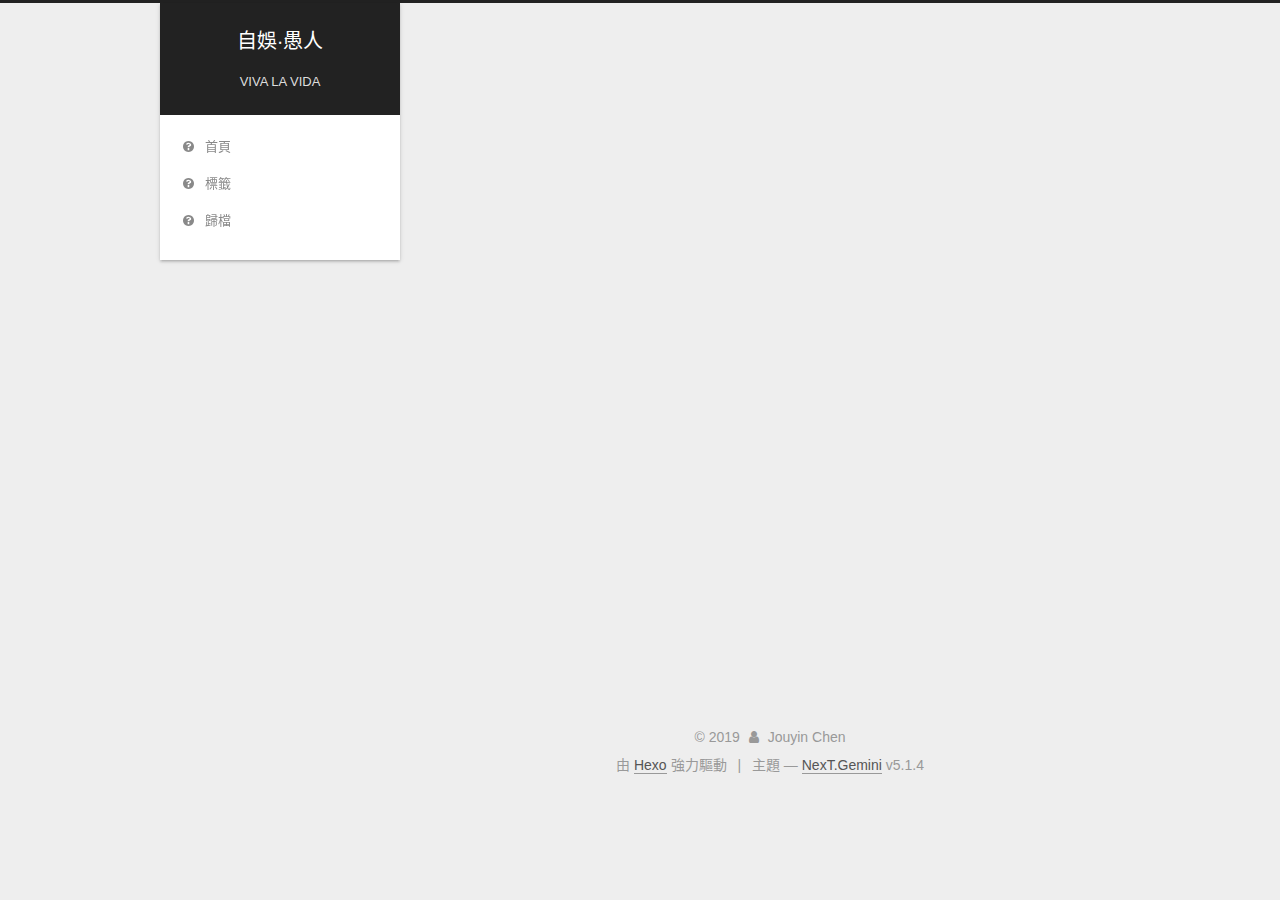
<file: archives/2019/index.html>
<!DOCTYPE html>



  


<html class="theme-next gemini use-motion" lang="zh-tw">
<head><meta name="generator" content="Hexo 3.8.0">
  <meta charset="UTF-8">
<meta http-equiv="X-UA-Compatible" content="IE=edge">
<meta name="viewport" content="width=device-width, initial-scale=1, maximum-scale=1">
<meta name="theme-color" content="#222">









<meta http-equiv="Cache-Control" content="no-transform">
<meta http-equiv="Cache-Control" content="no-siteapp">
















  
  
  <link href="/lib/fancybox/source/jquery.fancybox.css?v=2.1.5" rel="stylesheet" type="text/css">







<link href="/lib/font-awesome/css/font-awesome.min.css?v=4.6.2" rel="stylesheet" type="text/css">

<link href="/css/main.css?v=5.1.4" rel="stylesheet" type="text/css">


  <link rel="apple-touch-icon" sizes="180x180" href="/images/apple-touch-icon-next.png?v=5.1.4">


  <link rel="icon" type="image/png" sizes="32x32" href="/images/favicon-32x32-next.png?v=5.1.4">


  <link rel="icon" type="image/png" sizes="16x16" href="/images/favicon-16x16-next.png?v=5.1.4">


  <link rel="mask-icon" href="/images/logo.svg?v=5.1.4" color="#222">





  <meta name="keywords" content="Hexo, NexT">










<meta name="description" content="寫點東西紀錄記得與不記得">
<meta property="og:type" content="website">
<meta property="og:title" content="自娛∙愚人">
<meta property="og:url" content="http://yoursite.com/archives/2019/index.html">
<meta property="og:site_name" content="自娛∙愚人">
<meta property="og:description" content="寫點東西紀錄記得與不記得">
<meta property="og:locale" content="zh-tw">
<meta name="twitter:card" content="summary">
<meta name="twitter:title" content="自娛∙愚人">
<meta name="twitter:description" content="寫點東西紀錄記得與不記得">



<script type="text/javascript" id="hexo.configurations">
  var NexT = window.NexT || {};
  var CONFIG = {
    root: '/',
    scheme: 'Gemini',
    version: '5.1.4',
    sidebar: {"position":"left","display":"post","offset":12,"b2t":false,"scrollpercent":false,"onmobile":false},
    fancybox: true,
    tabs: true,
    motion: {"enable":true,"async":false,"transition":{"post_block":"fadeIn","post_header":"slideDownIn","post_body":"slideDownIn","coll_header":"slideLeftIn","sidebar":"slideUpIn"}},
    duoshuo: {
      userId: '0',
      author: '博主'
    },
    algolia: {
      applicationID: '',
      apiKey: '',
      indexName: '',
      hits: {"per_page":10},
      labels: {"input_placeholder":"Search for Posts","hits_empty":"We didn't find any results for the search: ${query}","hits_stats":"${hits} results found in ${time} ms"}
    }
  };
</script>



  <link rel="canonical" href="http://yoursite.com/archives/2019/">





  <title>歸檔 | 自娛∙愚人</title>
  








</head>

<body itemscope="" itemtype="http://schema.org/WebPage" lang="zh-tw">

  
  
    
  

  <div class="container sidebar-position-left page-archive">
    <div class="headband"></div>

    <header id="header" class="header" itemscope="" itemtype="http://schema.org/WPHeader">
      <div class="header-inner"><div class="site-brand-wrapper">
  <div class="site-meta ">
    

    <div class="custom-logo-site-title">
      <a href="/" class="brand" rel="start">
        <span class="logo-line-before"><i></i></span>
        <span class="site-title">自娛∙愚人</span>
        <span class="logo-line-after"><i></i></span>
      </a>
    </div>
      
        <p class="site-subtitle">VIVA LA VIDA</p>
      
  </div>

  <div class="site-nav-toggle">
    <button>
      <span class="btn-bar"></span>
      <span class="btn-bar"></span>
      <span class="btn-bar"></span>
    </button>
  </div>
</div>

<nav class="site-nav">
  

  
    <ul id="menu" class="menu">
      
        
        <li class="menu-item menu-item-home">
          <a href="/" rel="section">
            
              <i class="menu-item-icon fa fa-fw fa-question-circle"></i> <br>
            
            首頁
          </a>
        </li>
      
        
        <li class="menu-item menu-item-tags">
          <a href="/tags" rel="section">
            
              <i class="menu-item-icon fa fa-fw fa-question-circle"></i> <br>
            
            標籤
          </a>
        </li>
      
        
        <li class="menu-item menu-item-archives">
          <a href="/archives" rel="section">
            
              <i class="menu-item-icon fa fa-fw fa-question-circle"></i> <br>
            
            歸檔
          </a>
        </li>
      

      
    </ul>
  

  
</nav>



 </div>
    </header>

    <main id="main" class="main">
      <div class="main-inner">
        <div class="content-wrap">
          <div id="content" class="content">
            

  
  
  
  <div class="post-block archive">
    <div id="posts" class="posts-collapse">
      <span class="archive-move-on"></span>

      <span class="archive-page-counter">
        
        
        
          
        
        嗯..! 目前共計 1 篇文章。 繼續努力。
      </span>

      

        
        
        

        
          
          <div class="collection-title">
            <h1 class="archive-year" id="archive-year-2019">2019</h1>
          </div>
        
        

        

  <article class="post post-type-normal" itemscope="" itemtype="http://schema.org/Article">
    <header class="post-header">

      <h2 class="post-title">
        
            <a class="post-title-link" href="/2019/01/08/Function/" itemprop="url">
              
                <span itemprop="name">SQL Function</span>
              
            </a>
        
      </h2>

      <div class="post-meta">
        <time class="post-time" itemprop="dateCreated" datetime="2019-01-08T03:10:22+00:00" content="2019-01-08">
          01-08
        </time>
      </div>

    </header>
  </article>



      

    </div>
  </div>
  
  
  

  



          </div>
          


          

        </div>
        
          
  
  <div class="sidebar-toggle">
    <div class="sidebar-toggle-line-wrap">
      <span class="sidebar-toggle-line sidebar-toggle-line-first"></span>
      <span class="sidebar-toggle-line sidebar-toggle-line-middle"></span>
      <span class="sidebar-toggle-line sidebar-toggle-line-last"></span>
    </div>
  </div>

  <aside id="sidebar" class="sidebar">
    
    <div class="sidebar-inner">

      

      

      <section class="site-overview-wrap sidebar-panel sidebar-panel-active">
        <div class="site-overview">
          <div class="site-author motion-element" itemprop="author" itemscope="" itemtype="http://schema.org/Person">
            
              <p class="site-author-name" itemprop="name">Jouyin Chen</p>
              <p class="site-description motion-element" itemprop="description">寫點東西紀錄記得與不記得</p>
          </div>

          <nav class="site-state motion-element">

            
              <div class="site-state-item site-state-posts">
              
                <a href="/archives">
              
                  <span class="site-state-item-count">1</span>
                  <span class="site-state-item-name">文章</span>
                </a>
              </div>
            

            

            
              
              
              <div class="site-state-item site-state-tags">
                <a href="/tags/index.html">
                  <span class="site-state-item-count">2</span>
                  <span class="site-state-item-name">標籤</span>
                </a>
              </div>
            

          </nav>

          

          
            <div class="links-of-author motion-element">
                
                  <span class="links-of-author-item">
                    <a href="https://github.com/JouYin-Chen" target="_blank" title="GitHub">
                      
                        <i class="fa fa-fw fa-github"></i></a>
                  </span>
                
                  <span class="links-of-author-item">
                    <a href="be375149@gmail.com" target="_blank" title="E-Mail">
                      
                        <i class="fa fa-fw fa-envelope"></i></a>
                  </span>
                
            </div>
          

          
          

          
          

          

        </div>
      </section>

      

      

    </div>
  </aside>


        
      </div>
    </main>

    <footer id="footer" class="footer">
      <div class="footer-inner">
        <div class="copyright">&copy; <span itemprop="copyrightYear">2019</span>
  <span class="with-love">
    <i class="fa fa-user"></i>
  </span>
  <span class="author" itemprop="copyrightHolder">Jouyin Chen</span>

  
</div>


  <div class="powered-by">由 <a class="theme-link" target="_blank" href="https://hexo.io">Hexo</a> 強力驅動</div>



  <span class="post-meta-divider">|</span>



  <div class="theme-info">主題 &mdash; <a class="theme-link" target="_blank" href="https://github.com/iissnan/hexo-theme-next">NexT.Gemini</a> v5.1.4</div>




        







        
      </div>
    </footer>

    
      <div class="back-to-top">
        <i class="fa fa-arrow-up"></i>
        
      </div>
    

    

  </div>

  

<script type="text/javascript">
  if (Object.prototype.toString.call(window.Promise) !== '[object Function]') {
    window.Promise = null;
  }
</script>









  












  
  
    <script type="text/javascript" src="/lib/jquery/index.js?v=2.1.3"></script>
  

  
  
    <script type="text/javascript" src="/lib/fastclick/lib/fastclick.min.js?v=1.0.6"></script>
  

  
  
    <script type="text/javascript" src="/lib/jquery_lazyload/jquery.lazyload.js?v=1.9.7"></script>
  

  
  
    <script type="text/javascript" src="/lib/velocity/velocity.min.js?v=1.2.1"></script>
  

  
  
    <script type="text/javascript" src="/lib/velocity/velocity.ui.min.js?v=1.2.1"></script>
  

  
  
    <script type="text/javascript" src="/lib/fancybox/source/jquery.fancybox.pack.js?v=2.1.5"></script>
  


  


  <script type="text/javascript" src="/js/src/utils.js?v=5.1.4"></script>

  <script type="text/javascript" src="/js/src/motion.js?v=5.1.4"></script>



  
  


  <script type="text/javascript" src="/js/src/affix.js?v=5.1.4"></script>

  <script type="text/javascript" src="/js/src/schemes/pisces.js?v=5.1.4"></script>



  

  


  <script type="text/javascript" src="/js/src/bootstrap.js?v=5.1.4"></script>



  


  




	





  





  












  





  

  

  

  
  

  

  

  

</body>
</html>
</file>
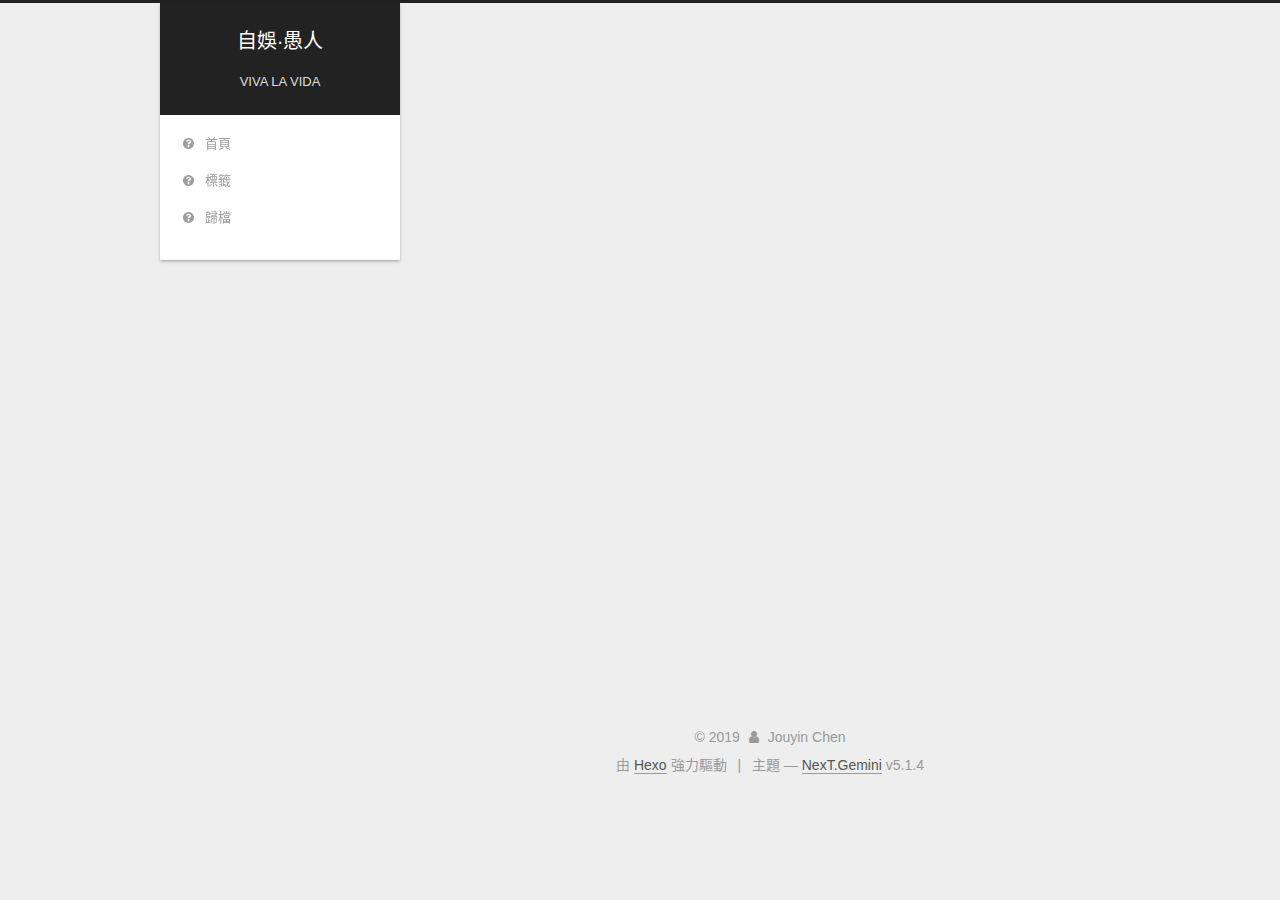
<file: tags/backend/index.html>
<!DOCTYPE html>



  


<html class="theme-next gemini use-motion" lang="zh-tw">
<head><meta name="generator" content="Hexo 3.8.0">
  <meta charset="UTF-8">
<meta http-equiv="X-UA-Compatible" content="IE=edge">
<meta name="viewport" content="width=device-width, initial-scale=1, maximum-scale=1">
<meta name="theme-color" content="#222">









<meta http-equiv="Cache-Control" content="no-transform">
<meta http-equiv="Cache-Control" content="no-siteapp">
















  
  
  <link href="/lib/fancybox/source/jquery.fancybox.css?v=2.1.5" rel="stylesheet" type="text/css">







<link href="/lib/font-awesome/css/font-awesome.min.css?v=4.6.2" rel="stylesheet" type="text/css">

<link href="/css/main.css?v=5.1.4" rel="stylesheet" type="text/css">


  <link rel="apple-touch-icon" sizes="180x180" href="/images/apple-touch-icon-next.png?v=5.1.4">


  <link rel="icon" type="image/png" sizes="32x32" href="/images/favicon-32x32-next.png?v=5.1.4">


  <link rel="icon" type="image/png" sizes="16x16" href="/images/favicon-16x16-next.png?v=5.1.4">


  <link rel="mask-icon" href="/images/logo.svg?v=5.1.4" color="#222">





  <meta name="keywords" content="Hexo, NexT">










<meta name="description" content="寫點東西紀錄記得與不記得">
<meta property="og:type" content="website">
<meta property="og:title" content="自娛∙愚人">
<meta property="og:url" content="http://yoursite.com/tags/backend/index.html">
<meta property="og:site_name" content="自娛∙愚人">
<meta property="og:description" content="寫點東西紀錄記得與不記得">
<meta property="og:locale" content="zh-tw">
<meta name="twitter:card" content="summary">
<meta name="twitter:title" content="自娛∙愚人">
<meta name="twitter:description" content="寫點東西紀錄記得與不記得">



<script type="text/javascript" id="hexo.configurations">
  var NexT = window.NexT || {};
  var CONFIG = {
    root: '/',
    scheme: 'Gemini',
    version: '5.1.4',
    sidebar: {"position":"left","display":"post","offset":12,"b2t":false,"scrollpercent":false,"onmobile":false},
    fancybox: true,
    tabs: true,
    motion: {"enable":true,"async":false,"transition":{"post_block":"fadeIn","post_header":"slideDownIn","post_body":"slideDownIn","coll_header":"slideLeftIn","sidebar":"slideUpIn"}},
    duoshuo: {
      userId: '0',
      author: '博主'
    },
    algolia: {
      applicationID: '',
      apiKey: '',
      indexName: '',
      hits: {"per_page":10},
      labels: {"input_placeholder":"Search for Posts","hits_empty":"We didn't find any results for the search: ${query}","hits_stats":"${hits} results found in ${time} ms"}
    }
  };
</script>



  <link rel="canonical" href="http://yoursite.com/tags/backend/">





  <title>標籤: backend | 自娛∙愚人</title>
  








</head>

<body itemscope="" itemtype="http://schema.org/WebPage" lang="zh-tw">

  
  
    
  

  <div class="container sidebar-position-left ">
    <div class="headband"></div>

    <header id="header" class="header" itemscope="" itemtype="http://schema.org/WPHeader">
      <div class="header-inner"><div class="site-brand-wrapper">
  <div class="site-meta ">
    

    <div class="custom-logo-site-title">
      <a href="/" class="brand" rel="start">
        <span class="logo-line-before"><i></i></span>
        <span class="site-title">自娛∙愚人</span>
        <span class="logo-line-after"><i></i></span>
      </a>
    </div>
      
        <p class="site-subtitle">VIVA LA VIDA</p>
      
  </div>

  <div class="site-nav-toggle">
    <button>
      <span class="btn-bar"></span>
      <span class="btn-bar"></span>
      <span class="btn-bar"></span>
    </button>
  </div>
</div>

<nav class="site-nav">
  

  
    <ul id="menu" class="menu">
      
        
        <li class="menu-item menu-item-home">
          <a href="/" rel="section">
            
              <i class="menu-item-icon fa fa-fw fa-question-circle"></i> <br>
            
            首頁
          </a>
        </li>
      
        
        <li class="menu-item menu-item-tags">
          <a href="/tags" rel="section">
            
              <i class="menu-item-icon fa fa-fw fa-question-circle"></i> <br>
            
            標籤
          </a>
        </li>
      
        
        <li class="menu-item menu-item-archives">
          <a href="/archives" rel="section">
            
              <i class="menu-item-icon fa fa-fw fa-question-circle"></i> <br>
            
            歸檔
          </a>
        </li>
      

      
    </ul>
  

  
</nav>



 </div>
    </header>

    <main id="main" class="main">
      <div class="main-inner">
        <div class="content-wrap">
          <div id="content" class="content">
            

  
  
  
  <div class="post-block tag">

    <div id="posts" class="posts-collapse">
      <div class="collection-title">
        <h1>backend<small>標籤</small>
        </h1>
      </div>

      
        

  <article class="post post-type-normal" itemscope="" itemtype="http://schema.org/Article">
    <header class="post-header">

      <h2 class="post-title">
        
            <a class="post-title-link" href="/2019/01/08/Function/" itemprop="url">
              
                <span itemprop="name">SQL Function</span>
              
            </a>
        
      </h2>

      <div class="post-meta">
        <time class="post-time" itemprop="dateCreated" datetime="2019-01-08T03:10:22+00:00" content="2019-01-08">
          01-08
        </time>
      </div>

    </header>
  </article>


      
    </div>

  </div>
  
  
  

  


          </div>
          


          

        </div>
        
          
  
  <div class="sidebar-toggle">
    <div class="sidebar-toggle-line-wrap">
      <span class="sidebar-toggle-line sidebar-toggle-line-first"></span>
      <span class="sidebar-toggle-line sidebar-toggle-line-middle"></span>
      <span class="sidebar-toggle-line sidebar-toggle-line-last"></span>
    </div>
  </div>

  <aside id="sidebar" class="sidebar">
    
    <div class="sidebar-inner">

      

      

      <section class="site-overview-wrap sidebar-panel sidebar-panel-active">
        <div class="site-overview">
          <div class="site-author motion-element" itemprop="author" itemscope="" itemtype="http://schema.org/Person">
            
              <p class="site-author-name" itemprop="name">Jouyin Chen</p>
              <p class="site-description motion-element" itemprop="description">寫點東西紀錄記得與不記得</p>
          </div>

          <nav class="site-state motion-element">

            
              <div class="site-state-item site-state-posts">
              
                <a href="/archives">
              
                  <span class="site-state-item-count">1</span>
                  <span class="site-state-item-name">文章</span>
                </a>
              </div>
            

            

            
              
              
              <div class="site-state-item site-state-tags">
                <a href="/tags/index.html">
                  <span class="site-state-item-count">2</span>
                  <span class="site-state-item-name">標籤</span>
                </a>
              </div>
            

          </nav>

          

          
            <div class="links-of-author motion-element">
                
                  <span class="links-of-author-item">
                    <a href="https://github.com/JouYin-Chen" target="_blank" title="GitHub">
                      
                        <i class="fa fa-fw fa-github"></i></a>
                  </span>
                
                  <span class="links-of-author-item">
                    <a href="be375149@gmail.com" target="_blank" title="E-Mail">
                      
                        <i class="fa fa-fw fa-envelope"></i></a>
                  </span>
                
            </div>
          

          
          

          
          

          

        </div>
      </section>

      

      

    </div>
  </aside>


        
      </div>
    </main>

    <footer id="footer" class="footer">
      <div class="footer-inner">
        <div class="copyright">&copy; <span itemprop="copyrightYear">2019</span>
  <span class="with-love">
    <i class="fa fa-user"></i>
  </span>
  <span class="author" itemprop="copyrightHolder">Jouyin Chen</span>

  
</div>


  <div class="powered-by">由 <a class="theme-link" target="_blank" href="https://hexo.io">Hexo</a> 強力驅動</div>



  <span class="post-meta-divider">|</span>



  <div class="theme-info">主題 &mdash; <a class="theme-link" target="_blank" href="https://github.com/iissnan/hexo-theme-next">NexT.Gemini</a> v5.1.4</div>




        







        
      </div>
    </footer>

    
      <div class="back-to-top">
        <i class="fa fa-arrow-up"></i>
        
      </div>
    

    

  </div>

  

<script type="text/javascript">
  if (Object.prototype.toString.call(window.Promise) !== '[object Function]') {
    window.Promise = null;
  }
</script>









  












  
  
    <script type="text/javascript" src="/lib/jquery/index.js?v=2.1.3"></script>
  

  
  
    <script type="text/javascript" src="/lib/fastclick/lib/fastclick.min.js?v=1.0.6"></script>
  

  
  
    <script type="text/javascript" src="/lib/jquery_lazyload/jquery.lazyload.js?v=1.9.7"></script>
  

  
  
    <script type="text/javascript" src="/lib/velocity/velocity.min.js?v=1.2.1"></script>
  

  
  
    <script type="text/javascript" src="/lib/velocity/velocity.ui.min.js?v=1.2.1"></script>
  

  
  
    <script type="text/javascript" src="/lib/fancybox/source/jquery.fancybox.pack.js?v=2.1.5"></script>
  


  


  <script type="text/javascript" src="/js/src/utils.js?v=5.1.4"></script>

  <script type="text/javascript" src="/js/src/motion.js?v=5.1.4"></script>



  
  


  <script type="text/javascript" src="/js/src/affix.js?v=5.1.4"></script>

  <script type="text/javascript" src="/js/src/schemes/pisces.js?v=5.1.4"></script>



  

  


  <script type="text/javascript" src="/js/src/bootstrap.js?v=5.1.4"></script>



  


  




	





  





  












  





  

  

  

  
  

  

  

  

</body>
</html>
</file>
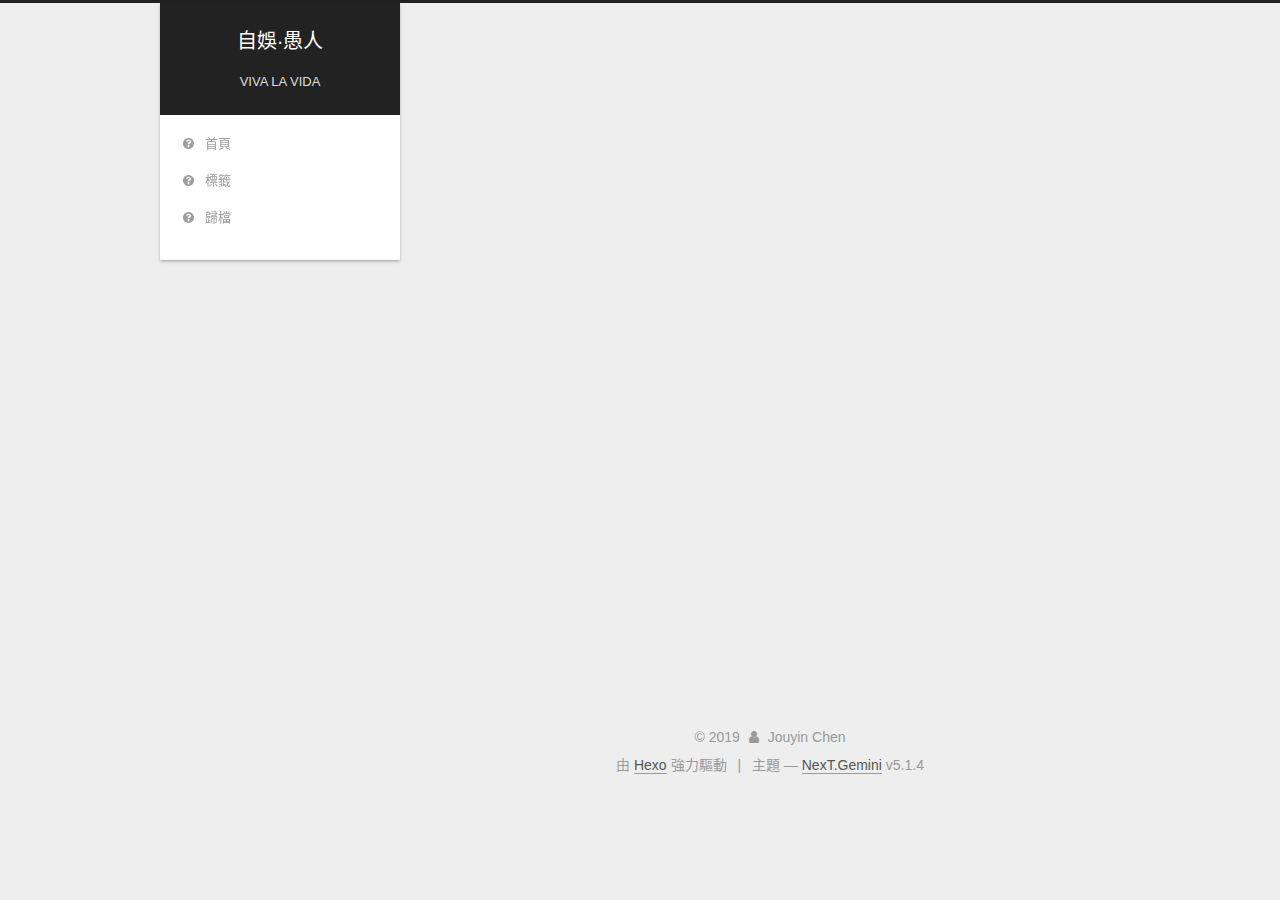
<file: tags/SQL/index.html>
<!DOCTYPE html>



  


<html class="theme-next gemini use-motion" lang="zh-tw">
<head><meta name="generator" content="Hexo 3.8.0">
  <meta charset="UTF-8">
<meta http-equiv="X-UA-Compatible" content="IE=edge">
<meta name="viewport" content="width=device-width, initial-scale=1, maximum-scale=1">
<meta name="theme-color" content="#222">









<meta http-equiv="Cache-Control" content="no-transform">
<meta http-equiv="Cache-Control" content="no-siteapp">
















  
  
  <link href="/lib/fancybox/source/jquery.fancybox.css?v=2.1.5" rel="stylesheet" type="text/css">







<link href="/lib/font-awesome/css/font-awesome.min.css?v=4.6.2" rel="stylesheet" type="text/css">

<link href="/css/main.css?v=5.1.4" rel="stylesheet" type="text/css">


  <link rel="apple-touch-icon" sizes="180x180" href="/images/apple-touch-icon-next.png?v=5.1.4">


  <link rel="icon" type="image/png" sizes="32x32" href="/images/favicon-32x32-next.png?v=5.1.4">


  <link rel="icon" type="image/png" sizes="16x16" href="/images/favicon-16x16-next.png?v=5.1.4">


  <link rel="mask-icon" href="/images/logo.svg?v=5.1.4" color="#222">





  <meta name="keywords" content="Hexo, NexT">










<meta name="description" content="寫點東西紀錄記得與不記得">
<meta property="og:type" content="website">
<meta property="og:title" content="自娛∙愚人">
<meta property="og:url" content="http://yoursite.com/tags/SQL/index.html">
<meta property="og:site_name" content="自娛∙愚人">
<meta property="og:description" content="寫點東西紀錄記得與不記得">
<meta property="og:locale" content="zh-tw">
<meta name="twitter:card" content="summary">
<meta name="twitter:title" content="自娛∙愚人">
<meta name="twitter:description" content="寫點東西紀錄記得與不記得">



<script type="text/javascript" id="hexo.configurations">
  var NexT = window.NexT || {};
  var CONFIG = {
    root: '/',
    scheme: 'Gemini',
    version: '5.1.4',
    sidebar: {"position":"left","display":"post","offset":12,"b2t":false,"scrollpercent":false,"onmobile":false},
    fancybox: true,
    tabs: true,
    motion: {"enable":true,"async":false,"transition":{"post_block":"fadeIn","post_header":"slideDownIn","post_body":"slideDownIn","coll_header":"slideLeftIn","sidebar":"slideUpIn"}},
    duoshuo: {
      userId: '0',
      author: '博主'
    },
    algolia: {
      applicationID: '',
      apiKey: '',
      indexName: '',
      hits: {"per_page":10},
      labels: {"input_placeholder":"Search for Posts","hits_empty":"We didn't find any results for the search: ${query}","hits_stats":"${hits} results found in ${time} ms"}
    }
  };
</script>



  <link rel="canonical" href="http://yoursite.com/tags/SQL/">





  <title>標籤: SQL | 自娛∙愚人</title>
  








</head>

<body itemscope="" itemtype="http://schema.org/WebPage" lang="zh-tw">

  
  
    
  

  <div class="container sidebar-position-left ">
    <div class="headband"></div>

    <header id="header" class="header" itemscope="" itemtype="http://schema.org/WPHeader">
      <div class="header-inner"><div class="site-brand-wrapper">
  <div class="site-meta ">
    

    <div class="custom-logo-site-title">
      <a href="/" class="brand" rel="start">
        <span class="logo-line-before"><i></i></span>
        <span class="site-title">自娛∙愚人</span>
        <span class="logo-line-after"><i></i></span>
      </a>
    </div>
      
        <p class="site-subtitle">VIVA LA VIDA</p>
      
  </div>

  <div class="site-nav-toggle">
    <button>
      <span class="btn-bar"></span>
      <span class="btn-bar"></span>
      <span class="btn-bar"></span>
    </button>
  </div>
</div>

<nav class="site-nav">
  

  
    <ul id="menu" class="menu">
      
        
        <li class="menu-item menu-item-home">
          <a href="/" rel="section">
            
              <i class="menu-item-icon fa fa-fw fa-question-circle"></i> <br>
            
            首頁
          </a>
        </li>
      
        
        <li class="menu-item menu-item-tags">
          <a href="/tags" rel="section">
            
              <i class="menu-item-icon fa fa-fw fa-question-circle"></i> <br>
            
            標籤
          </a>
        </li>
      
        
        <li class="menu-item menu-item-archives">
          <a href="/archives" rel="section">
            
              <i class="menu-item-icon fa fa-fw fa-question-circle"></i> <br>
            
            歸檔
          </a>
        </li>
      

      
    </ul>
  

  
</nav>



 </div>
    </header>

    <main id="main" class="main">
      <div class="main-inner">
        <div class="content-wrap">
          <div id="content" class="content">
            

  
  
  
  <div class="post-block tag">

    <div id="posts" class="posts-collapse">
      <div class="collection-title">
        <h1>SQL<small>標籤</small>
        </h1>
      </div>

      
        

  <article class="post post-type-normal" itemscope="" itemtype="http://schema.org/Article">
    <header class="post-header">

      <h2 class="post-title">
        
            <a class="post-title-link" href="/2019/01/08/Function/" itemprop="url">
              
                <span itemprop="name">SQL Function</span>
              
            </a>
        
      </h2>

      <div class="post-meta">
        <time class="post-time" itemprop="dateCreated" datetime="2019-01-08T03:10:22+00:00" content="2019-01-08">
          01-08
        </time>
      </div>

    </header>
  </article>


      
    </div>

  </div>
  
  
  

  


          </div>
          


          

        </div>
        
          
  
  <div class="sidebar-toggle">
    <div class="sidebar-toggle-line-wrap">
      <span class="sidebar-toggle-line sidebar-toggle-line-first"></span>
      <span class="sidebar-toggle-line sidebar-toggle-line-middle"></span>
      <span class="sidebar-toggle-line sidebar-toggle-line-last"></span>
    </div>
  </div>

  <aside id="sidebar" class="sidebar">
    
    <div class="sidebar-inner">

      

      

      <section class="site-overview-wrap sidebar-panel sidebar-panel-active">
        <div class="site-overview">
          <div class="site-author motion-element" itemprop="author" itemscope="" itemtype="http://schema.org/Person">
            
              <p class="site-author-name" itemprop="name">Jouyin Chen</p>
              <p class="site-description motion-element" itemprop="description">寫點東西紀錄記得與不記得</p>
          </div>

          <nav class="site-state motion-element">

            
              <div class="site-state-item site-state-posts">
              
                <a href="/archives">
              
                  <span class="site-state-item-count">1</span>
                  <span class="site-state-item-name">文章</span>
                </a>
              </div>
            

            

            
              
              
              <div class="site-state-item site-state-tags">
                <a href="/tags/index.html">
                  <span class="site-state-item-count">2</span>
                  <span class="site-state-item-name">標籤</span>
                </a>
              </div>
            

          </nav>

          

          
            <div class="links-of-author motion-element">
                
                  <span class="links-of-author-item">
                    <a href="https://github.com/JouYin-Chen" target="_blank" title="GitHub">
                      
                        <i class="fa fa-fw fa-github"></i></a>
                  </span>
                
                  <span class="links-of-author-item">
                    <a href="be375149@gmail.com" target="_blank" title="E-Mail">
                      
                        <i class="fa fa-fw fa-envelope"></i></a>
                  </span>
                
            </div>
          

          
          

          
          

          

        </div>
      </section>

      

      

    </div>
  </aside>


        
      </div>
    </main>

    <footer id="footer" class="footer">
      <div class="footer-inner">
        <div class="copyright">&copy; <span itemprop="copyrightYear">2019</span>
  <span class="with-love">
    <i class="fa fa-user"></i>
  </span>
  <span class="author" itemprop="copyrightHolder">Jouyin Chen</span>

  
</div>


  <div class="powered-by">由 <a class="theme-link" target="_blank" href="https://hexo.io">Hexo</a> 強力驅動</div>



  <span class="post-meta-divider">|</span>



  <div class="theme-info">主題 &mdash; <a class="theme-link" target="_blank" href="https://github.com/iissnan/hexo-theme-next">NexT.Gemini</a> v5.1.4</div>




        







        
      </div>
    </footer>

    
      <div class="back-to-top">
        <i class="fa fa-arrow-up"></i>
        
      </div>
    

    

  </div>

  

<script type="text/javascript">
  if (Object.prototype.toString.call(window.Promise) !== '[object Function]') {
    window.Promise = null;
  }
</script>









  












  
  
    <script type="text/javascript" src="/lib/jquery/index.js?v=2.1.3"></script>
  

  
  
    <script type="text/javascript" src="/lib/fastclick/lib/fastclick.min.js?v=1.0.6"></script>
  

  
  
    <script type="text/javascript" src="/lib/jquery_lazyload/jquery.lazyload.js?v=1.9.7"></script>
  

  
  
    <script type="text/javascript" src="/lib/velocity/velocity.min.js?v=1.2.1"></script>
  

  
  
    <script type="text/javascript" src="/lib/velocity/velocity.ui.min.js?v=1.2.1"></script>
  

  
  
    <script type="text/javascript" src="/lib/fancybox/source/jquery.fancybox.pack.js?v=2.1.5"></script>
  


  


  <script type="text/javascript" src="/js/src/utils.js?v=5.1.4"></script>

  <script type="text/javascript" src="/js/src/motion.js?v=5.1.4"></script>



  
  


  <script type="text/javascript" src="/js/src/affix.js?v=5.1.4"></script>

  <script type="text/javascript" src="/js/src/schemes/pisces.js?v=5.1.4"></script>



  

  


  <script type="text/javascript" src="/js/src/bootstrap.js?v=5.1.4"></script>



  


  




	





  





  












  





  

  

  

  
  

  

  

  

</body>
</html>
</file>
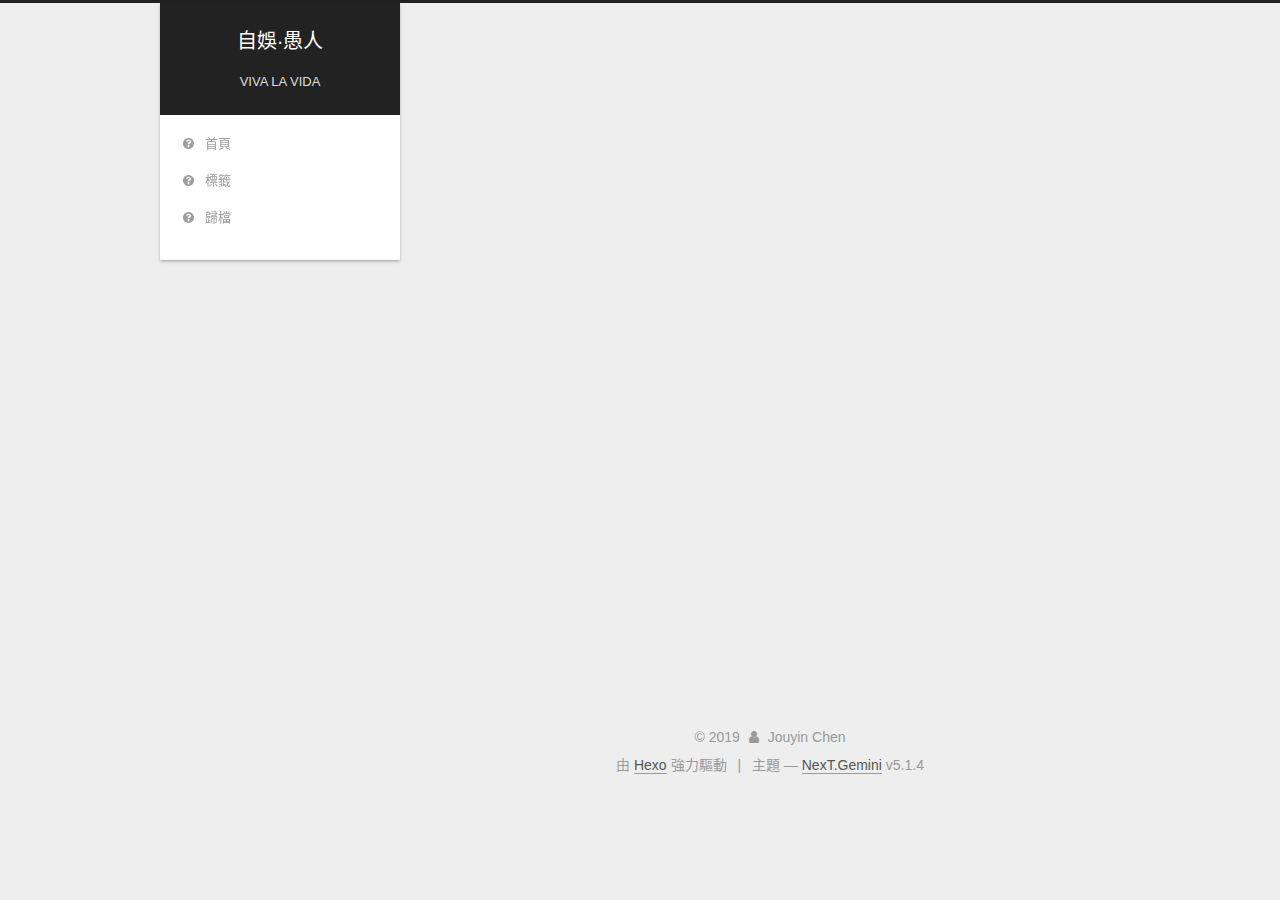
<file: archives/2019/01/index.html>
<!DOCTYPE html>



  


<html class="theme-next gemini use-motion" lang="zh-tw">
<head><meta name="generator" content="Hexo 3.8.0">
  <meta charset="UTF-8">
<meta http-equiv="X-UA-Compatible" content="IE=edge">
<meta name="viewport" content="width=device-width, initial-scale=1, maximum-scale=1">
<meta name="theme-color" content="#222">









<meta http-equiv="Cache-Control" content="no-transform">
<meta http-equiv="Cache-Control" content="no-siteapp">
















  
  
  <link href="/lib/fancybox/source/jquery.fancybox.css?v=2.1.5" rel="stylesheet" type="text/css">







<link href="/lib/font-awesome/css/font-awesome.min.css?v=4.6.2" rel="stylesheet" type="text/css">

<link href="/css/main.css?v=5.1.4" rel="stylesheet" type="text/css">


  <link rel="apple-touch-icon" sizes="180x180" href="/images/apple-touch-icon-next.png?v=5.1.4">


  <link rel="icon" type="image/png" sizes="32x32" href="/images/favicon-32x32-next.png?v=5.1.4">


  <link rel="icon" type="image/png" sizes="16x16" href="/images/favicon-16x16-next.png?v=5.1.4">


  <link rel="mask-icon" href="/images/logo.svg?v=5.1.4" color="#222">





  <meta name="keywords" content="Hexo, NexT">










<meta name="description" content="寫點東西紀錄記得與不記得">
<meta property="og:type" content="website">
<meta property="og:title" content="自娛∙愚人">
<meta property="og:url" content="http://yoursite.com/archives/2019/01/index.html">
<meta property="og:site_name" content="自娛∙愚人">
<meta property="og:description" content="寫點東西紀錄記得與不記得">
<meta property="og:locale" content="zh-tw">
<meta name="twitter:card" content="summary">
<meta name="twitter:title" content="自娛∙愚人">
<meta name="twitter:description" content="寫點東西紀錄記得與不記得">



<script type="text/javascript" id="hexo.configurations">
  var NexT = window.NexT || {};
  var CONFIG = {
    root: '/',
    scheme: 'Gemini',
    version: '5.1.4',
    sidebar: {"position":"left","display":"post","offset":12,"b2t":false,"scrollpercent":false,"onmobile":false},
    fancybox: true,
    tabs: true,
    motion: {"enable":true,"async":false,"transition":{"post_block":"fadeIn","post_header":"slideDownIn","post_body":"slideDownIn","coll_header":"slideLeftIn","sidebar":"slideUpIn"}},
    duoshuo: {
      userId: '0',
      author: '博主'
    },
    algolia: {
      applicationID: '',
      apiKey: '',
      indexName: '',
      hits: {"per_page":10},
      labels: {"input_placeholder":"Search for Posts","hits_empty":"We didn't find any results for the search: ${query}","hits_stats":"${hits} results found in ${time} ms"}
    }
  };
</script>



  <link rel="canonical" href="http://yoursite.com/archives/2019/01/">





  <title>歸檔 | 自娛∙愚人</title>
  








</head>

<body itemscope="" itemtype="http://schema.org/WebPage" lang="zh-tw">

  
  
    
  

  <div class="container sidebar-position-left page-archive">
    <div class="headband"></div>

    <header id="header" class="header" itemscope="" itemtype="http://schema.org/WPHeader">
      <div class="header-inner"><div class="site-brand-wrapper">
  <div class="site-meta ">
    

    <div class="custom-logo-site-title">
      <a href="/" class="brand" rel="start">
        <span class="logo-line-before"><i></i></span>
        <span class="site-title">自娛∙愚人</span>
        <span class="logo-line-after"><i></i></span>
      </a>
    </div>
      
        <p class="site-subtitle">VIVA LA VIDA</p>
      
  </div>

  <div class="site-nav-toggle">
    <button>
      <span class="btn-bar"></span>
      <span class="btn-bar"></span>
      <span class="btn-bar"></span>
    </button>
  </div>
</div>

<nav class="site-nav">
  

  
    <ul id="menu" class="menu">
      
        
        <li class="menu-item menu-item-home">
          <a href="/" rel="section">
            
              <i class="menu-item-icon fa fa-fw fa-question-circle"></i> <br>
            
            首頁
          </a>
        </li>
      
        
        <li class="menu-item menu-item-tags">
          <a href="/tags" rel="section">
            
              <i class="menu-item-icon fa fa-fw fa-question-circle"></i> <br>
            
            標籤
          </a>
        </li>
      
        
        <li class="menu-item menu-item-archives">
          <a href="/archives" rel="section">
            
              <i class="menu-item-icon fa fa-fw fa-question-circle"></i> <br>
            
            歸檔
          </a>
        </li>
      

      
    </ul>
  

  
</nav>



 </div>
    </header>

    <main id="main" class="main">
      <div class="main-inner">
        <div class="content-wrap">
          <div id="content" class="content">
            

  
  
  
  <div class="post-block archive">
    <div id="posts" class="posts-collapse">
      <span class="archive-move-on"></span>

      <span class="archive-page-counter">
        
        
        
          
        
        嗯..! 目前共計 1 篇文章。 繼續努力。
      </span>

      

        
        
        

        
          
          <div class="collection-title">
            <h1 class="archive-year" id="archive-year-2019">2019</h1>
          </div>
        
        

        

  <article class="post post-type-normal" itemscope="" itemtype="http://schema.org/Article">
    <header class="post-header">

      <h2 class="post-title">
        
            <a class="post-title-link" href="/2019/01/08/Function/" itemprop="url">
              
                <span itemprop="name">SQL Function</span>
              
            </a>
        
      </h2>

      <div class="post-meta">
        <time class="post-time" itemprop="dateCreated" datetime="2019-01-08T03:10:22+00:00" content="2019-01-08">
          01-08
        </time>
      </div>

    </header>
  </article>



      

    </div>
  </div>
  
  
  

  



          </div>
          


          

        </div>
        
          
  
  <div class="sidebar-toggle">
    <div class="sidebar-toggle-line-wrap">
      <span class="sidebar-toggle-line sidebar-toggle-line-first"></span>
      <span class="sidebar-toggle-line sidebar-toggle-line-middle"></span>
      <span class="sidebar-toggle-line sidebar-toggle-line-last"></span>
    </div>
  </div>

  <aside id="sidebar" class="sidebar">
    
    <div class="sidebar-inner">

      

      

      <section class="site-overview-wrap sidebar-panel sidebar-panel-active">
        <div class="site-overview">
          <div class="site-author motion-element" itemprop="author" itemscope="" itemtype="http://schema.org/Person">
            
              <p class="site-author-name" itemprop="name">Jouyin Chen</p>
              <p class="site-description motion-element" itemprop="description">寫點東西紀錄記得與不記得</p>
          </div>

          <nav class="site-state motion-element">

            
              <div class="site-state-item site-state-posts">
              
                <a href="/archives">
              
                  <span class="site-state-item-count">1</span>
                  <span class="site-state-item-name">文章</span>
                </a>
              </div>
            

            

            
              
              
              <div class="site-state-item site-state-tags">
                <a href="/tags/index.html">
                  <span class="site-state-item-count">2</span>
                  <span class="site-state-item-name">標籤</span>
                </a>
              </div>
            

          </nav>

          

          
            <div class="links-of-author motion-element">
                
                  <span class="links-of-author-item">
                    <a href="https://github.com/JouYin-Chen" target="_blank" title="GitHub">
                      
                        <i class="fa fa-fw fa-github"></i></a>
                  </span>
                
                  <span class="links-of-author-item">
                    <a href="be375149@gmail.com" target="_blank" title="E-Mail">
                      
                        <i class="fa fa-fw fa-envelope"></i></a>
                  </span>
                
            </div>
          

          
          

          
          

          

        </div>
      </section>

      

      

    </div>
  </aside>


        
      </div>
    </main>

    <footer id="footer" class="footer">
      <div class="footer-inner">
        <div class="copyright">&copy; <span itemprop="copyrightYear">2019</span>
  <span class="with-love">
    <i class="fa fa-user"></i>
  </span>
  <span class="author" itemprop="copyrightHolder">Jouyin Chen</span>

  
</div>


  <div class="powered-by">由 <a class="theme-link" target="_blank" href="https://hexo.io">Hexo</a> 強力驅動</div>



  <span class="post-meta-divider">|</span>



  <div class="theme-info">主題 &mdash; <a class="theme-link" target="_blank" href="https://github.com/iissnan/hexo-theme-next">NexT.Gemini</a> v5.1.4</div>




        







        
      </div>
    </footer>

    
      <div class="back-to-top">
        <i class="fa fa-arrow-up"></i>
        
      </div>
    

    

  </div>

  

<script type="text/javascript">
  if (Object.prototype.toString.call(window.Promise) !== '[object Function]') {
    window.Promise = null;
  }
</script>









  












  
  
    <script type="text/javascript" src="/lib/jquery/index.js?v=2.1.3"></script>
  

  
  
    <script type="text/javascript" src="/lib/fastclick/lib/fastclick.min.js?v=1.0.6"></script>
  

  
  
    <script type="text/javascript" src="/lib/jquery_lazyload/jquery.lazyload.js?v=1.9.7"></script>
  

  
  
    <script type="text/javascript" src="/lib/velocity/velocity.min.js?v=1.2.1"></script>
  

  
  
    <script type="text/javascript" src="/lib/velocity/velocity.ui.min.js?v=1.2.1"></script>
  

  
  
    <script type="text/javascript" src="/lib/fancybox/source/jquery.fancybox.pack.js?v=2.1.5"></script>
  


  


  <script type="text/javascript" src="/js/src/utils.js?v=5.1.4"></script>

  <script type="text/javascript" src="/js/src/motion.js?v=5.1.4"></script>



  
  


  <script type="text/javascript" src="/js/src/affix.js?v=5.1.4"></script>

  <script type="text/javascript" src="/js/src/schemes/pisces.js?v=5.1.4"></script>



  

  


  <script type="text/javascript" src="/js/src/bootstrap.js?v=5.1.4"></script>



  


  




	





  





  












  





  

  

  

  
  

  

  

  

</body>
</html>
</file>
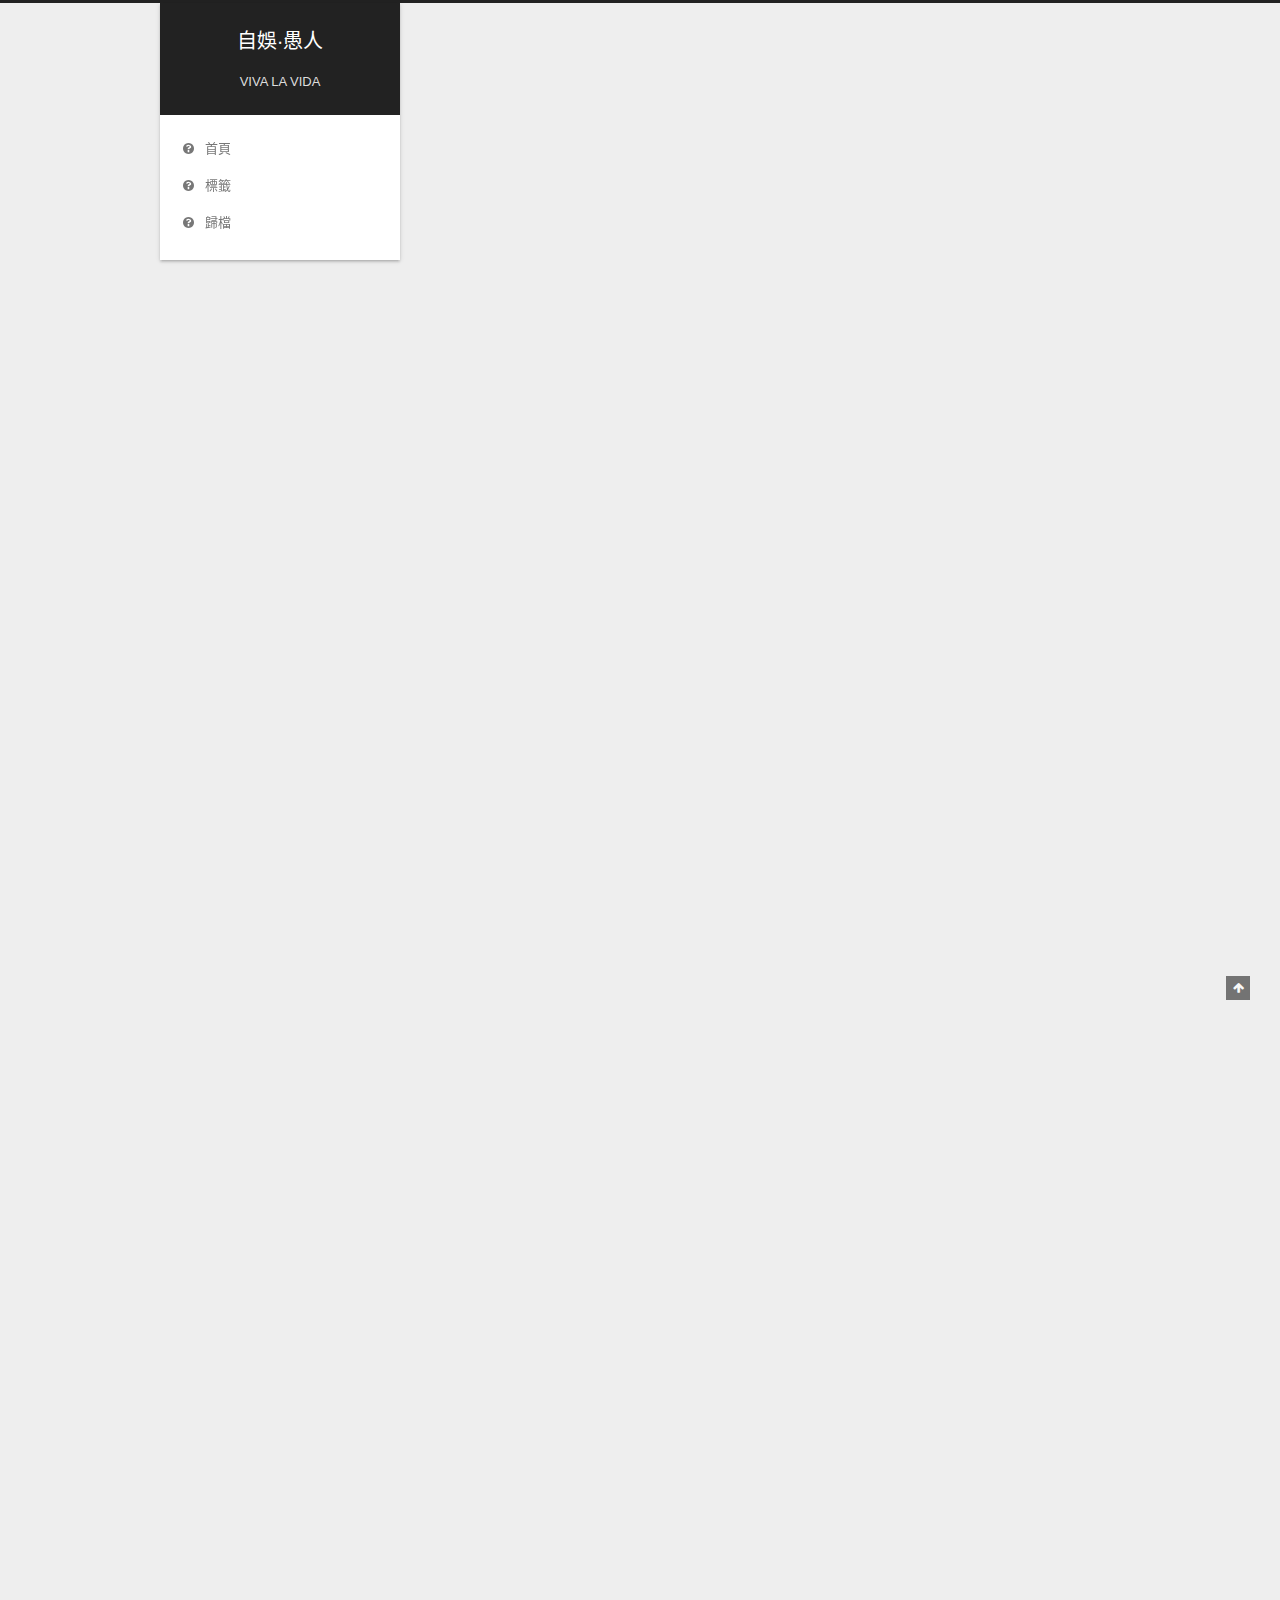
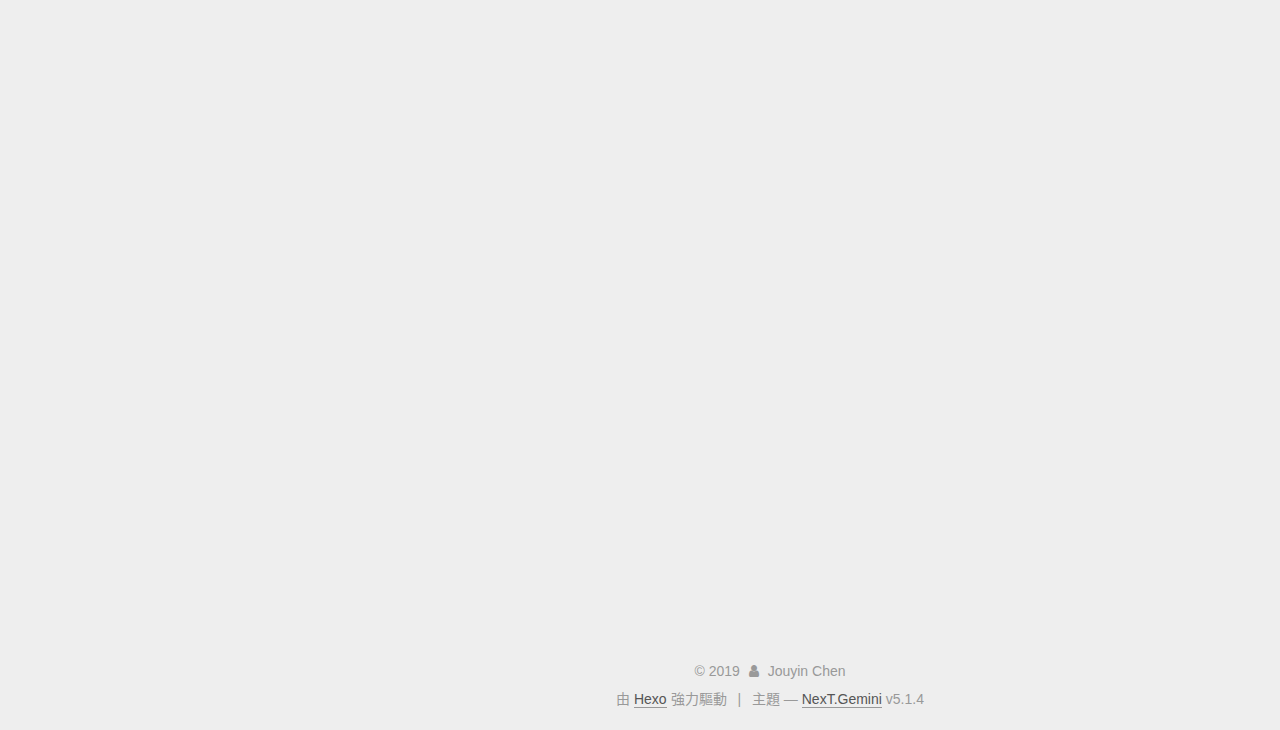
<file: 2019/01/08/Function/index.html>
<!DOCTYPE html>



  


<html class="theme-next gemini use-motion" lang="zh-tw">
<head><meta name="generator" content="Hexo 3.8.0">
  <meta charset="UTF-8">
<meta http-equiv="X-UA-Compatible" content="IE=edge">
<meta name="viewport" content="width=device-width, initial-scale=1, maximum-scale=1">
<meta name="theme-color" content="#222">









<meta http-equiv="Cache-Control" content="no-transform">
<meta http-equiv="Cache-Control" content="no-siteapp">
















  
  
  <link href="/lib/fancybox/source/jquery.fancybox.css?v=2.1.5" rel="stylesheet" type="text/css">







<link href="/lib/font-awesome/css/font-awesome.min.css?v=4.6.2" rel="stylesheet" type="text/css">

<link href="/css/main.css?v=5.1.4" rel="stylesheet" type="text/css">


  <link rel="apple-touch-icon" sizes="180x180" href="/images/apple-touch-icon-next.png?v=5.1.4">


  <link rel="icon" type="image/png" sizes="32x32" href="/images/favicon-32x32-next.png?v=5.1.4">


  <link rel="icon" type="image/png" sizes="16x16" href="/images/favicon-16x16-next.png?v=5.1.4">


  <link rel="mask-icon" href="/images/logo.svg?v=5.1.4" color="#222">





  <meta name="keywords" content="backend,SQL,">










<meta name="description" content="通常在SQL會使用 inner join 或是 建立一張 view table 拿到想要的資料，但這次後端在拿到真實資料的時候，發現資料量太大，在使用inner join或是 view 的table, query 都回不來 會把DB整個lock 著。 所以換了一個方法, 將所有需要的資料 整合成一個真的table，以下是使用 SQL 建立出 資料的table。1234567891011CREATE">
<meta name="keywords" content="backend,SQL">
<meta property="og:type" content="article">
<meta property="og:title" content="SQL Function">
<meta property="og:url" content="http://yoursite.com/2019/01/08/Function/index.html">
<meta property="og:site_name" content="自娛∙愚人">
<meta property="og:description" content="通常在SQL會使用 inner join 或是 建立一張 view table 拿到想要的資料，但這次後端在拿到真實資料的時候，發現資料量太大，在使用inner join或是 view 的table, query 都回不來 會把DB整個lock 著。 所以換了一個方法, 將所有需要的資料 整合成一個真的table，以下是使用 SQL 建立出 資料的table。1234567891011CREATE">
<meta property="og:locale" content="zh-tw">
<meta property="og:updated_time" content="2019-01-08T05:14:39.000Z">
<meta name="twitter:card" content="summary">
<meta name="twitter:title" content="SQL Function">
<meta name="twitter:description" content="通常在SQL會使用 inner join 或是 建立一張 view table 拿到想要的資料，但這次後端在拿到真實資料的時候，發現資料量太大，在使用inner join或是 view 的table, query 都回不來 會把DB整個lock 著。 所以換了一個方法, 將所有需要的資料 整合成一個真的table，以下是使用 SQL 建立出 資料的table。1234567891011CREATE">



<script type="text/javascript" id="hexo.configurations">
  var NexT = window.NexT || {};
  var CONFIG = {
    root: '/',
    scheme: 'Gemini',
    version: '5.1.4',
    sidebar: {"position":"left","display":"post","offset":12,"b2t":false,"scrollpercent":false,"onmobile":false},
    fancybox: true,
    tabs: true,
    motion: {"enable":true,"async":false,"transition":{"post_block":"fadeIn","post_header":"slideDownIn","post_body":"slideDownIn","coll_header":"slideLeftIn","sidebar":"slideUpIn"}},
    duoshuo: {
      userId: '0',
      author: '博主'
    },
    algolia: {
      applicationID: '',
      apiKey: '',
      indexName: '',
      hits: {"per_page":10},
      labels: {"input_placeholder":"Search for Posts","hits_empty":"We didn't find any results for the search: ${query}","hits_stats":"${hits} results found in ${time} ms"}
    }
  };
</script>



  <link rel="canonical" href="http://yoursite.com/2019/01/08/Function/">





  <title>SQL Function | 自娛∙愚人</title>
  








</head>

<body itemscope="" itemtype="http://schema.org/WebPage" lang="zh-tw">

  
  
    
  

  <div class="container sidebar-position-left page-post-detail">
    <div class="headband"></div>

    <header id="header" class="header" itemscope="" itemtype="http://schema.org/WPHeader">
      <div class="header-inner"><div class="site-brand-wrapper">
  <div class="site-meta ">
    

    <div class="custom-logo-site-title">
      <a href="/" class="brand" rel="start">
        <span class="logo-line-before"><i></i></span>
        <span class="site-title">自娛∙愚人</span>
        <span class="logo-line-after"><i></i></span>
      </a>
    </div>
      
        <p class="site-subtitle">VIVA LA VIDA</p>
      
  </div>

  <div class="site-nav-toggle">
    <button>
      <span class="btn-bar"></span>
      <span class="btn-bar"></span>
      <span class="btn-bar"></span>
    </button>
  </div>
</div>

<nav class="site-nav">
  

  
    <ul id="menu" class="menu">
      
        
        <li class="menu-item menu-item-home">
          <a href="/" rel="section">
            
              <i class="menu-item-icon fa fa-fw fa-question-circle"></i> <br>
            
            首頁
          </a>
        </li>
      
        
        <li class="menu-item menu-item-tags">
          <a href="/tags" rel="section">
            
              <i class="menu-item-icon fa fa-fw fa-question-circle"></i> <br>
            
            標籤
          </a>
        </li>
      
        
        <li class="menu-item menu-item-archives">
          <a href="/archives" rel="section">
            
              <i class="menu-item-icon fa fa-fw fa-question-circle"></i> <br>
            
            歸檔
          </a>
        </li>
      

      
    </ul>
  

  
</nav>



 </div>
    </header>

    <main id="main" class="main">
      <div class="main-inner">
        <div class="content-wrap">
          <div id="content" class="content">
            

  <div id="posts" class="posts-expand">
    

  

  
  
  

  <article class="post post-type-normal" itemscope="" itemtype="http://schema.org/Article">
  
  
  
  <div class="post-block">
    <link itemprop="mainEntityOfPage" href="http://yoursite.com/2019/01/08/Function/">

    <span hidden itemprop="author" itemscope="" itemtype="http://schema.org/Person">
      <meta itemprop="name" content="Jouyin Chen">
      <meta itemprop="description" content="">
      <meta itemprop="image" content="/images/avatar.gif">
    </span>

    <span hidden itemprop="publisher" itemscope="" itemtype="http://schema.org/Organization">
      <meta itemprop="name" content="自娛∙愚人">
    </span>

    
      <header class="post-header">

        
        
          <h1 class="post-title" itemprop="name headline">SQL Function</h1>
        

        <div class="post-meta">
          <span class="post-time">
            
              <span class="post-meta-item-icon">
                <i class="fa fa-calendar-o"></i>
              </span>
              
                <span class="post-meta-item-text">發表於</span>
              
              <time title="創建於" itemprop="dateCreated datePublished" datetime="2019-01-08T03:10:22+00:00">
                2019-01-08
              </time>
            

            

            
          </span>

          

          
            
          

          
          

          

          

          

        </div>
      </header>
    

    
    
    
    <div class="post-body" itemprop="articleBody">

      
      

      
        <p>通常在SQL會使用 inner join 或是 建立一張 view table 拿到想要的資料，但這次後端在拿到真實資料的時候，發現資料量太大，在使用inner join或是 view 的table, query 都回不來 會把DB整個lock 著。</p>
<p>所以換了一個方法, 將所有需要的資料 整合成一個真的table，以下是使用 SQL 建立出 資料的table。<br><figure class="highlight plain"><table><tr><td class="gutter"><pre><span class="line">1</span><br><span class="line">2</span><br><span class="line">3</span><br><span class="line">4</span><br><span class="line">5</span><br><span class="line">6</span><br><span class="line">7</span><br><span class="line">8</span><br><span class="line">9</span><br><span class="line">10</span><br><span class="line">11</span><br></pre></td><td class="code"><pre><span class="line">CREATE [OR REPLACE] FUNCTION &lt;name&gt; ([&lt;param&gt;])</span><br><span class="line">	[RETURNS &lt;void|integer|null|TYPE|boolean&gt;]</span><br><span class="line">LANGUAGE &lt;plpgsql|sql|c|internal&gt;</span><br><span class="line">AS $$ // $$: 也可以是 $BODY$, 但 start &amp; end symbol 要相同</span><br><span class="line">	// function 要做的事情</span><br><span class="line">	DECLARE</span><br><span class="line">		&lt;變數&gt; &lt;type&gt;</span><br><span class="line">	BEGIN</span><br><span class="line">		// 要做的SQL Query</span><br><span class="line">	END;</span><br><span class="line">$$</span><br></pre></td></tr></table></figure></p>
<ul>
<li>param<ul>
<li>從執行select 來的參數</li>
<li>參數通常會使用$1, $2，但為了可讀性會給予變數名稱，通常有兩種方式<ul>
<li>在 CREATE FUNCTION &lt;name> (參數 ) 中定義，可見example01</li>
<li>DECLARE中使用 ALIAS來定義  <code>subtotal ALIAS FOR $1;</code>，可見 example02</li>
</ul>
</li>
<li>可以多個</li>
<li>格式： (&lt;name> &lt;SQL-type>, &lt;name> &lt;SQL-type>)    </li>
</ul>
</li>
<li>RETURNS<ul>
<li>要回傳的值</li>
<li>可以為 SQL type 或是 table 或是 null</li>
</ul>
</li>
<li>LANGUAGE<ul>
<li>這個function 要執行的語言</li>
</ul>
</li>
<li>AS<ul>
<li>定義function 所要做的事情</li>
<li>AS 後面要接 兩個 symbol 作為開始與結束的符號，符號內定義function</li>
</ul>
</li>
<li>BEGIN END;<ul>
<li>SQL 基本語法</li>
<li>用於流程控制</li>
</ul>
</li>
<li><p>DECLARE</p>
<ul>
<li>宣告變數</li>
<li>格式： &lt;name> [ CONSTANT ] &lt;type> [ NOT NULL ] [ { DEFAULT | := } &lt;expression> ];</li>
<li>example: <ul>
<li><code>quantity integer := 30;</code></li>
<li>OR <code>quantity integer DEFAULT 32;</code></li>
</ul>
</li>
</ul>
</li>
<li><p>Example01：</p>
<figure class="highlight plain"><table><tr><td class="gutter"><pre><span class="line">1</span><br><span class="line">2</span><br><span class="line">3</span><br><span class="line">4</span><br><span class="line">5</span><br><span class="line">6</span><br><span class="line">7</span><br></pre></td><td class="code"><pre><span class="line">CREATE OR REPLACE FUNCTION increment(i integer) </span><br><span class="line">RETURNS integer </span><br><span class="line">AS $$</span><br><span class="line">	BEGIN</span><br><span class="line">  		RETURN i + 1;</span><br><span class="line"> 	END;</span><br><span class="line">$$ LANGUAGE plpgsql;</span><br></pre></td></tr></table></figure>
</li>
<li><p>Example02：</p>
<ul>
<li>有時會將 function的 RETURN給省略<figure class="highlight plain"><table><tr><td class="gutter"><pre><span class="line">1</span><br><span class="line">2</span><br><span class="line">3</span><br><span class="line">4</span><br><span class="line">5</span><br><span class="line">6</span><br><span class="line">7</span><br><span class="line">8</span><br><span class="line">9</span><br><span class="line">10</span><br><span class="line">11</span><br><span class="line">12</span><br><span class="line">13</span><br><span class="line">14</span><br><span class="line">15</span><br><span class="line">16</span><br><span class="line">17</span><br><span class="line">18</span><br><span class="line">19</span><br><span class="line">20</span><br></pre></td><td class="code"><pre><span class="line">// 使用$1, $2變數</span><br><span class="line">CREATE FUNCTION dup(in int, OUT sum int)</span><br><span class="line">AS $$ </span><br><span class="line">	BEGIN</span><br><span class="line">       sum := $1 + 1;</span><br><span class="line">   END;</span><br><span class="line">$$</span><br><span class="line">LANGUAGE SQL;</span><br><span class="line"></span><br><span class="line">// OR</span><br><span class="line">// 使用DECLARE 定義變數名</span><br><span class="line">CREATE FUNCTION dup2(in int, OUT sum int)</span><br><span class="line">AS $$</span><br><span class="line">  DECLARE</span><br><span class="line">		x int := $1;</span><br><span class="line">	BEGIN</span><br><span class="line">		sum := x + 1;</span><br><span class="line">   END;</span><br><span class="line">$$</span><br><span class="line">LANGUAGE plpgsql;</span><br></pre></td></tr></table></figure>
</li>
</ul>
</li>
<li><p>如果要執行function的話,  只要 select 這個function 的名稱 就會執行了</p>
</li>
</ul>
<figure class="highlight plain"><table><tr><td class="gutter"><pre><span class="line">1</span><br></pre></td><td class="code"><pre><span class="line">SELECT * from &lt;function_name&gt; ([&lt;param&gt;])</span><br></pre></td></tr></table></figure>

      
    </div>
    
    
    

    

    

    

    <footer class="post-footer">
      
        <div class="post-tags">
          
            <a href="/tags/backend/" rel="tag"># backend</a>
          
            <a href="/tags/SQL/" rel="tag"># SQL</a>
          
        </div>
      

      
      
      

      

      
      
    </footer>
  </div>
  
  
  
  </article>



    <div class="post-spread">
      
    </div>
  </div>


          </div>
          


          

  



        </div>
        
          
  
  <div class="sidebar-toggle">
    <div class="sidebar-toggle-line-wrap">
      <span class="sidebar-toggle-line sidebar-toggle-line-first"></span>
      <span class="sidebar-toggle-line sidebar-toggle-line-middle"></span>
      <span class="sidebar-toggle-line sidebar-toggle-line-last"></span>
    </div>
  </div>

  <aside id="sidebar" class="sidebar">
    
    <div class="sidebar-inner">

      

      

      <section class="site-overview-wrap sidebar-panel sidebar-panel-active">
        <div class="site-overview">
          <div class="site-author motion-element" itemprop="author" itemscope="" itemtype="http://schema.org/Person">
            
              <p class="site-author-name" itemprop="name">Jouyin Chen</p>
              <p class="site-description motion-element" itemprop="description">寫點東西紀錄記得與不記得</p>
          </div>

          <nav class="site-state motion-element">

            
              <div class="site-state-item site-state-posts">
              
                <a href="/archives">
              
                  <span class="site-state-item-count">1</span>
                  <span class="site-state-item-name">文章</span>
                </a>
              </div>
            

            

            
              
              
              <div class="site-state-item site-state-tags">
                <a href="/tags/index.html">
                  <span class="site-state-item-count">2</span>
                  <span class="site-state-item-name">標籤</span>
                </a>
              </div>
            

          </nav>

          

          
            <div class="links-of-author motion-element">
                
                  <span class="links-of-author-item">
                    <a href="https://github.com/JouYin-Chen" target="_blank" title="GitHub">
                      
                        <i class="fa fa-fw fa-github"></i></a>
                  </span>
                
                  <span class="links-of-author-item">
                    <a href="be375149@gmail.com" target="_blank" title="E-Mail">
                      
                        <i class="fa fa-fw fa-envelope"></i></a>
                  </span>
                
            </div>
          

          
          

          
          

          

        </div>
      </section>

      

      

    </div>
  </aside>


        
      </div>
    </main>

    <footer id="footer" class="footer">
      <div class="footer-inner">
        <div class="copyright">&copy; <span itemprop="copyrightYear">2019</span>
  <span class="with-love">
    <i class="fa fa-user"></i>
  </span>
  <span class="author" itemprop="copyrightHolder">Jouyin Chen</span>

  
</div>


  <div class="powered-by">由 <a class="theme-link" target="_blank" href="https://hexo.io">Hexo</a> 強力驅動</div>



  <span class="post-meta-divider">|</span>



  <div class="theme-info">主題 &mdash; <a class="theme-link" target="_blank" href="https://github.com/iissnan/hexo-theme-next">NexT.Gemini</a> v5.1.4</div>




        







        
      </div>
    </footer>

    
      <div class="back-to-top">
        <i class="fa fa-arrow-up"></i>
        
      </div>
    

    

  </div>

  

<script type="text/javascript">
  if (Object.prototype.toString.call(window.Promise) !== '[object Function]') {
    window.Promise = null;
  }
</script>









  












  
  
    <script type="text/javascript" src="/lib/jquery/index.js?v=2.1.3"></script>
  

  
  
    <script type="text/javascript" src="/lib/fastclick/lib/fastclick.min.js?v=1.0.6"></script>
  

  
  
    <script type="text/javascript" src="/lib/jquery_lazyload/jquery.lazyload.js?v=1.9.7"></script>
  

  
  
    <script type="text/javascript" src="/lib/velocity/velocity.min.js?v=1.2.1"></script>
  

  
  
    <script type="text/javascript" src="/lib/velocity/velocity.ui.min.js?v=1.2.1"></script>
  

  
  
    <script type="text/javascript" src="/lib/fancybox/source/jquery.fancybox.pack.js?v=2.1.5"></script>
  


  


  <script type="text/javascript" src="/js/src/utils.js?v=5.1.4"></script>

  <script type="text/javascript" src="/js/src/motion.js?v=5.1.4"></script>



  
  


  <script type="text/javascript" src="/js/src/affix.js?v=5.1.4"></script>

  <script type="text/javascript" src="/js/src/schemes/pisces.js?v=5.1.4"></script>



  
  <script type="text/javascript" src="/js/src/scrollspy.js?v=5.1.4"></script>
<script type="text/javascript" src="/js/src/post-details.js?v=5.1.4"></script>



  


  <script type="text/javascript" src="/js/src/bootstrap.js?v=5.1.4"></script>



  


  




	





  





  












  





  

  

  

  
  

  

  

  

</body>
</html>
</file>
<file: css/main.css>
/* normalize.css v3.0.2 | MIT License | git.io/normalize */
html {
  font-family: sans-serif; /* 1 */
  -ms-text-size-adjust: 100%; /* 2 */
  -webkit-text-size-adjust: 100%; /* 2 */
}
body {
  margin: 0;
}
article,
aside,
details,
figcaption,
figure,
footer,
header,
hgroup,
main,
menu,
nav,
section,
summary {
  display: block;
}
audio,
canvas,
progress,
video {
  display: inline-block; /* 1 */
  vertical-align: baseline; /* 2 */
}
audio:not([controls]) {
  display: none;
  height: 0;
}
[hidden],
template {
  display: none;
}
a {
  background-color: transparent;
}
a:active,
a:hover {
  outline: 0;
}
abbr[title] {
  border-bottom: 1px dotted;
}
b,
strong {
  font-weight: bold;
}
dfn {
  font-style: italic;
}
h1 {
  font-size: 2em;
  margin: 0.67em 0;
}
mark {
  background: #ff0;
  color: #000;
}
small {
  font-size: 80%;
}
sub,
sup {
  font-size: 75%;
  line-height: 0;
  position: relative;
  vertical-align: baseline;
}
sup {
  top: -0.5em;
}
sub {
  bottom: -0.25em;
}
img {
  border: 0;
}
svg:not(:root) {
  overflow: hidden;
}
figure {
  margin: 1em 40px;
}
hr {
  -moz-box-sizing: content-box;
  box-sizing: content-box;
  height: 0;
}
pre {
  overflow: auto;
}
code,
kbd,
pre,
samp {
  font-family: monospace, monospace;
  font-size: 1em;
}
button,
input,
optgroup,
select,
textarea {
  color: inherit; /* 1 */
  font: inherit; /* 2 */
  margin: 0; /* 3 */
}
button {
  overflow: visible;
}
button,
select {
  text-transform: none;
}
button,
html input[type="button"],
input[type="reset"],
input[type="submit"] {
  -webkit-appearance: button; /* 2 */
  cursor: pointer; /* 3 */
}
button[disabled],
html input[disabled] {
  cursor: default;
}
button::-moz-focus-inner,
input::-moz-focus-inner {
  border: 0;
  padding: 0;
}
input {
  line-height: normal;
}
input[type="checkbox"],
input[type="radio"] {
  box-sizing: border-box; /* 1 */
  padding: 0; /* 2 */
}
input[type="number"]::-webkit-inner-spin-button,
input[type="number"]::-webkit-outer-spin-button {
  height: auto;
}
input[type="search"] {
  -webkit-appearance: textfield; /* 1 */
  -moz-box-sizing: content-box;
  -webkit-box-sizing: content-box; /* 2 */
  box-sizing: content-box;
}
input[type="search"]::-webkit-search-cancel-button,
input[type="search"]::-webkit-search-decoration {
  -webkit-appearance: none;
}
fieldset {
  border: 1px solid #c0c0c0;
  margin: 0 2px;
  padding: 0.35em 0.625em 0.75em;
}
legend {
  border: 0; /* 1 */
  padding: 0; /* 2 */
}
textarea {
  overflow: auto;
}
optgroup {
  font-weight: bold;
}
table {
  border-collapse: collapse;
  border-spacing: 0;
}
td,
th {
  padding: 0;
}
::selection {
  background: #262a30;
  color: #fff;
}
body {
  position: relative;
  font-family: 'Lato', "PingFang SC", "Microsoft YaHei", sans-serif;
  font-size: 14px;
  line-height: 2;
  color: #555;
  background: #eee;
}
@media (max-width: 767px) {
  body {
    padding-right: 0 !important;
  }
}
@media (min-width: 768px) and (max-width: 991px) {
  body {
    padding-right: 0 !important;
  }
}
@media (min-width: 1600px) {
  body {
    font-size: 16px;
  }
}
h1,
h2,
h3,
h4,
h5,
h6 {
  margin: 0;
  padding: 0;
  font-weight: bold;
  line-height: 1.5;
  font-family: 'Lato', "PingFang SC", "Microsoft YaHei", sans-serif;
}
h2,
h3,
h4,
h5,
h6 {
  margin: 20px 0 15px;
}
h1 {
  font-size: 22px;
}
@media (max-width: 767px) {
  h1 {
    font-size: 18px;
  }
}
h2 {
  font-size: 20px;
}
@media (max-width: 767px) {
  h2 {
    font-size: 16px;
  }
}
h3 {
  font-size: 18px;
}
@media (max-width: 767px) {
  h3 {
    font-size: 14px;
  }
}
h4 {
  font-size: 16px;
}
@media (max-width: 767px) {
  h4 {
    font-size: 12px;
  }
}
h5 {
  font-size: 14px;
}
@media (max-width: 767px) {
  h5 {
    font-size: 10px;
  }
}
h6 {
  font-size: 12px;
}
@media (max-width: 767px) {
  h6 {
    font-size: 8px;
  }
}
p {
  margin: 0 0 20px 0;
}
a {
  color: #555;
  text-decoration: none;
  outline: none;
  border-bottom: 1px solid #999;
  word-wrap: break-word;
}
a:hover {
  color: #222;
  border-bottom-color: #222;
}
blockquote {
  margin: 0;
  padding: 0;
}
img {
  display: block;
  margin: auto;
  max-width: 100%;
  height: auto;
}
hr {
  margin: 40px 0;
  height: 3px;
  border: none;
  background-color: #ddd;
  background-image: repeating-linear-gradient(-45deg, #fff, #fff 4px, transparent 4px, transparent 8px);
}
blockquote {
  padding: 0 15px;
  color: #666;
  border-left: 4px solid #ddd;
}
blockquote cite::before {
  content: "-";
  padding: 0 5px;
}
dt {
  font-weight: 700;
}
dd {
  margin: 0;
  padding: 0;
}
kbd {
  border: 1px solid #ccc;
  border-radius: 0.2em;
  box-shadow: 0.1em 0.1em 0.2em rgba(0,0,0,0.1);
  background-color: #f9f9f9;
  font-family: inherit;
  background-image: -webkit-linear-gradient(top, #eee, #fff, #eee);
  padding: 0.1em 0.3em;
  white-space: nowrap;
}
.text-left {
  text-align: left;
}
.text-center {
  text-align: center;
}
.text-right {
  text-align: right;
}
.text-justify {
  text-align: justify;
}
.text-nowrap {
  white-space: nowrap;
}
.text-lowercase {
  text-transform: lowercase;
}
.text-uppercase {
  text-transform: uppercase;
}
.text-capitalize {
  text-transform: capitalize;
}
.center-block {
  display: block;
  margin-left: auto;
  margin-right: auto;
}
.clearfix:before,
.clearfix:after {
  content: " ";
  display: table;
}
.clearfix:after {
  clear: both;
}
.pullquote {
  width: 45%;
}
.pullquote.left {
  float: left;
  margin-left: 5px;
  margin-right: 10px;
}
.pullquote.right {
  float: right;
  margin-left: 10px;
  margin-right: 5px;
}
.affix.affix.affix {
  position: fixed;
}
.translation {
  margin-top: -20px;
  font-size: 14px;
  color: #999;
}
.scrollbar-measure {
  width: 100px;
  height: 100px;
  overflow: scroll;
  position: absolute;
  top: -9999px;
}
.use-motion .motion-element {
  opacity: 0;
}
table {
  margin: 20px 0;
  width: 100%;
  border-collapse: collapse;
  border-spacing: 0;
  border: 1px solid #ddd;
  font-size: 14px;
  table-layout: fixed;
  word-wrap: break-all;
}
table>tbody>tr:nth-of-type(odd) {
  background-color: #f9f9f9;
}
table>tbody>tr:hover {
  background-color: #f5f5f5;
}
caption,
th,
td {
  padding: 8px;
  text-align: left;
  vertical-align: middle;
  font-weight: normal;
}
th,
td {
  border-bottom: 3px solid #ddd;
  border-right: 1px solid #eee;
}
th {
  padding-bottom: 10px;
  font-weight: 700;
}
td {
  border-bottom-width: 1px;
}
html,
body {
  height: 100%;
}
.container {
  position: relative;
  min-height: 100%;
}
.header-inner {
  margin: 0 auto;
  padding: 100px 0 70px;
  width: calc(100% - 252px);
}
@media (min-width: 1600px) {
  .container .header-inner {
    width: 900px;
  }
}
.main {
  padding-bottom: 150px;
}
.main-inner {
  margin: 0 auto;
  width: calc(100% - 252px);
}
@media (min-width: 1600px) {
  .container .main-inner {
    width: 900px;
  }
}
.footer {
  position: absolute;
  left: 0;
  bottom: 0;
  width: 100%;
  min-height: 50px;
}
.footer-inner {
  box-sizing: border-box;
  margin: 20px auto;
  width: calc(100% - 252px);
}
@media (min-width: 1600px) {
  .container .footer-inner {
    width: 900px;
  }
}
pre,
.highlight {
  overflow: auto;
  margin: 20px 0;
  padding: 0;
  font-size: 13px;
  color: #c5c8c6;
  background: #1d1f21;
  line-height: 1.6;
}
pre,
code {
  font-family: consolas, Menlo, "PingFang SC", "Microsoft YaHei", monospace;
}
code {
  padding: 2px 4px;
  word-wrap: break-word;
  color: #555;
  background: #eee;
  border-radius: 3px;
  font-size: 13px;
}
pre {
  padding: 10px;
}
pre code {
  padding: 0;
  color: #c5c8c6;
  background: none;
  text-shadow: none;
}
.highlight {
  border-radius: 1px;
}
.highlight pre {
  border: none;
  margin: 0;
  padding: 10px 0;
}
.highlight table {
  margin: 0;
  width: auto;
  border: none;
}
.highlight td {
  border: none;
  padding: 0;
}
.highlight figcaption {
  font-size: 1em;
  color: #c5c8c6;
  line-height: 1em;
  margin-bottom: 1em;
}
.highlight figcaption:before,
.highlight figcaption:after {
  content: " ";
  display: table;
}
.highlight figcaption:after {
  clear: both;
}
.highlight figcaption a {
  float: right;
  color: #c5c8c6;
}
.highlight figcaption a:hover {
  border-bottom-color: #c5c8c6;
}
.highlight .gutter pre {
  padding-left: 10px;
  padding-right: 10px;
  color: #888f96;
  text-align: right;
  background-color: #000;
}
.highlight .code pre {
  width: 100%;
  padding-left: 10px;
  padding-right: 10px;
  background-color: #1d1f21;
}
.highlight .line {
  height: 20px;
}
.gutter {
  -webkit-user-select: none;
  -moz-user-select: none;
  -ms-user-select: none;
  user-select: none;
}
.gist table {
  width: auto;
}
.gist table td {
  border: none;
}
pre .deletion {
  background: #008000;
}
pre .addition {
  background: #800000;
}
pre .meta {
  color: #b294bb;
}
pre .comment {
  color: #969896;
}
pre .variable,
pre .attribute,
pre .tag,
pre .regexp,
pre .ruby .constant,
pre .xml .tag .title,
pre .xml .pi,
pre .xml .doctype,
pre .html .doctype,
pre .css .id,
pre .css .class,
pre .css .pseudo {
  color: #c66;
}
pre .number,
pre .preprocessor,
pre .built_in,
pre .literal,
pre .params,
pre .constant,
pre .command {
  color: #de935f;
}
pre .ruby .class .title,
pre .css .rules .attribute,
pre .string,
pre .value,
pre .inheritance,
pre .header,
pre .ruby .symbol,
pre .xml .cdata,
pre .special,
pre .number,
pre .formula {
  color: #b5bd68;
}
pre .title,
pre .css .hexcolor {
  color: #8abeb7;
}
pre .function,
pre .python .decorator,
pre .python .title,
pre .ruby .function .title,
pre .ruby .title .keyword,
pre .perl .sub,
pre .javascript .title,
pre .coffeescript .title {
  color: #81a2be;
}
pre .keyword,
pre .javascript .function {
  color: #b294bb;
}
.full-image.full-image.full-image.full-image {
  border: none;
  max-width: 100%;
  width: auto;
  margin: 20px auto 25px;
}
@media (min-width: 992px) {
  .full-image.full-image.full-image.full-image {
    max-width: none;
    width: 118%;
    margin: 0 -9%;
  }
}
.blockquote-center,
.page-home .post-type-quote blockquote,
.page-post-detail .post-type-quote blockquote {
  position: relative;
  margin: 40px 0;
  padding: 0;
  border-left: none;
  text-align: center;
}
.blockquote-center::before,
.page-home .post-type-quote blockquote::before,
.page-post-detail .post-type-quote blockquote::before,
.blockquote-center::after,
.page-home .post-type-quote blockquote::after,
.page-post-detail .post-type-quote blockquote::after {
  position: absolute;
  content: ' ';
  display: block;
  width: 100%;
  height: 24px;
  opacity: 0.2;
  background-repeat: no-repeat;
  background-position: 0 -6px;
  background-size: 22px 22px;
}
.blockquote-center::before,
.page-home .post-type-quote blockquote::before,
.page-post-detail .post-type-quote blockquote::before {
  top: -20px;
  background-image: url("../images/quote-l.svg");
  border-top: 1px solid #ccc;
}
.blockquote-center::after,
.page-home .post-type-quote blockquote::after,
.page-post-detail .post-type-quote blockquote::after {
  bottom: -20px;
  background-image: url("../images/quote-r.svg");
  border-bottom: 1px solid #ccc;
  background-position: 100% 8px;
}
.blockquote-center p,
.page-home .post-type-quote blockquote p,
.page-post-detail .post-type-quote blockquote p,
.blockquote-center div,
.page-home .post-type-quote blockquote div,
.page-post-detail .post-type-quote blockquote div {
  text-align: center;
}
.post .post-body .group-picture img {
  box-sizing: border-box;
  padding: 0 3px;
  border: none;
}
.post .group-picture-row {
  overflow: hidden;
  margin-top: 6px;
}
.post .group-picture-row:first-child {
  margin-top: 0;
}
.post .group-picture-column {
  float: left;
}
.page-post-detail .post-body .group-picture-column {
  float: none;
  margin-top: 10px;
  width: auto !important;
}
.page-post-detail .post-body .group-picture-column img {
  margin: 0 auto;
}
.page-archive .group-picture-container {
  overflow: hidden;
}
.page-archive .group-picture-row {
  float: left;
}
.page-archive .group-picture-row:first-child {
  margin-top: 6px;
}
.page-archive .group-picture-column {
  max-width: 150px;
  max-height: 150px;
}
.post-body .note {
  position: relative;
  padding: 15px;
  margin-bottom: 20px;
  border: 1px solid #eee;
  border-left-width: 5px;
  border-radius: 3px;
}
.post-body .note h2,
.post-body .note h3,
.post-body .note h4,
.post-body .note h5,
.post-body .note h6 {
  margin-top: 0;
  margin-bottom: 0;
  border-bottom: initial;
  padding-top: 0 !important;
}
.post-body .note p:first-child,
.post-body .note ul:first-child,
.post-body .note ol:first-child,
.post-body .note table:first-child,
.post-body .note pre:first-child,
.post-body .note blockquote:first-child {
  margin-top: 0;
}
.post-body .note p:last-child,
.post-body .note ul:last-child,
.post-body .note ol:last-child,
.post-body .note table:last-child,
.post-body .note pre:last-child,
.post-body .note blockquote:last-child {
  margin-bottom: 0;
}
.post-body .note.default {
  border-left-color: #777;
}
.post-body .note.default h2,
.post-body .note.default h3,
.post-body .note.default h4,
.post-body .note.default h5,
.post-body .note.default h6 {
  color: #777;
}
.post-body .note.primary {
  border-left-color: #6f42c1;
}
.post-body .note.primary h2,
.post-body .note.primary h3,
.post-body .note.primary h4,
.post-body .note.primary h5,
.post-body .note.primary h6 {
  color: #6f42c1;
}
.post-body .note.info {
  border-left-color: #428bca;
}
.post-body .note.info h2,
.post-body .note.info h3,
.post-body .note.info h4,
.post-body .note.info h5,
.post-body .note.info h6 {
  color: #428bca;
}
.post-body .note.success {
  border-left-color: #5cb85c;
}
.post-body .note.success h2,
.post-body .note.success h3,
.post-body .note.success h4,
.post-body .note.success h5,
.post-body .note.success h6 {
  color: #5cb85c;
}
.post-body .note.warning {
  border-left-color: #f0ad4e;
}
.post-body .note.warning h2,
.post-body .note.warning h3,
.post-body .note.warning h4,
.post-body .note.warning h5,
.post-body .note.warning h6 {
  color: #f0ad4e;
}
.post-body .note.danger {
  border-left-color: #d9534f;
}
.post-body .note.danger h2,
.post-body .note.danger h3,
.post-body .note.danger h4,
.post-body .note.danger h5,
.post-body .note.danger h6 {
  color: #d9534f;
}
.post-body .label {
  display: inline;
  padding: 0 2px;
  white-space: nowrap;
}
.post-body .label.default {
  background-color: #f0f0f0;
}
.post-body .label.primary {
  background-color: #efe6f7;
}
.post-body .label.info {
  background-color: #e5f2f8;
}
.post-body .label.success {
  background-color: #e7f4e9;
}
.post-body .label.warning {
  background-color: #fcf6e1;
}
.post-body .label.danger {
  background-color: #fae8eb;
}
.post-body .tabs {
  position: relative;
  display: block;
  margin-bottom: 20px;
  padding-top: 10px;
}
.post-body .tabs ul.nav-tabs {
  margin: 0;
  padding: 0;
  display: flex;
  margin-bottom: -1px;
}
@media (max-width: 413px) {
  .post-body .tabs ul.nav-tabs {
    display: block;
    margin-bottom: 5px;
  }
}
.post-body .tabs ul.nav-tabs li.tab {
  list-style-type: none !important;
  margin: 0 0.25em 0 0;
  border-top: 3px solid transparent;
  border-left: 1px solid transparent;
  border-right: 1px solid transparent;
}
@media (max-width: 413px) {
  .post-body .tabs ul.nav-tabs li.tab {
    margin: initial;
    border-top: 1px solid transparent;
    border-left: 3px solid transparent;
    border-right: 1px solid transparent;
    border-bottom: 1px solid transparent;
  }
}
.post-body .tabs ul.nav-tabs li.tab a {
  outline: 0;
  border-bottom: initial;
  display: block;
  line-height: 1.8em;
  padding: 0.25em 0.75em;
  transition-duration: 0.2s;
  transition-timing-function: ease-out;
  transition-delay: 0s;
}
.post-body .tabs ul.nav-tabs li.tab a i {
  width: 1.285714285714286em;
}
.post-body .tabs ul.nav-tabs li.tab.active {
  border-top: 3px solid #fc6423;
  border-left: 1px solid #ddd;
  border-right: 1px solid #ddd;
  background-color: #fff;
}
@media (max-width: 413px) {
  .post-body .tabs ul.nav-tabs li.tab.active {
    border-top: 1px solid #ddd;
    border-left: 3px solid #fc6423;
    border-right: 1px solid #ddd;
    border-bottom: 1px solid #ddd;
  }
}
.post-body .tabs ul.nav-tabs li.tab.active a {
  cursor: default;
  color: #555;
}
.post-body .tabs .tab-content {
  background-color: #fff;
}
.post-body .tabs .tab-content .tab-pane {
  border: 1px solid #ddd;
  padding: 20px 20px 0 20px;
}
.post-body .tabs .tab-content .tab-pane:not(.active) {
  display: none !important;
}
.post-body .tabs .tab-content .tab-pane.active {
  display: block !important;
}
.btn {
  display: inline-block;
  padding: 0 20px;
  font-size: 14px;
  color: #555;
  background: #fff;
  border: 2px solid #555;
  text-decoration: none;
  border-radius: 2px;
  transition-property: background-color;
  transition-duration: 0.2s;
  transition-timing-function: ease-in-out;
  transition-delay: 0s;
  line-height: 2;
}
.btn:hover {
  border-color: #222;
  color: #fff;
  background: #222;
}
.btn +.btn {
  margin: 0 0 8px 8px;
}
.btn .fa-fw {
  width: 1.285714285714286em;
  text-align: left;
}
.btn-bar {
  display: block;
  width: 22px;
  height: 2px;
  background: #555;
  border-radius: 1px;
}
.btn-bar+.btn-bar {
  margin-top: 4px;
}
.pagination {
  margin: 120px 0 40px;
  text-align: center;
  border-top: 1px solid #eee;
}
.page-number-basic,
.pagination .prev,
.pagination .next,
.pagination .page-number,
.pagination .space {
  display: inline-block;
  position: relative;
  top: -1px;
  margin: 0 10px;
  padding: 0 11px;
}
@media (max-width: 767px) {
  .page-number-basic,
  .pagination .prev,
  .pagination .next,
  .pagination .page-number,
  .pagination .space {
    margin: 0 5px;
  }
}
.pagination .prev,
.pagination .next,
.pagination .page-number {
  border-bottom: 0;
  border-top: 1px solid #eee;
  transition-property: border-color;
  transition-duration: 0.2s;
  transition-timing-function: ease-in-out;
  transition-delay: 0s;
}
.pagination .prev:hover,
.pagination .next:hover,
.pagination .page-number:hover {
  border-top-color: #222;
}
.pagination .space {
  padding: 0;
  margin: 0;
}
.pagination .prev {
  margin-left: 0;
}
.pagination .next {
  margin-right: 0;
}
.pagination .page-number.current {
  color: #fff;
  background: #ccc;
  border-top-color: #ccc;
}
@media (max-width: 767px) {
  .pagination {
    border-top: none;
  }
  .pagination .prev,
  .pagination .next,
  .pagination .page-number {
    margin-bottom: 10px;
    border-top: 0;
    border-bottom: 1px solid #eee;
    padding: 0 10px;
  }
  .pagination .prev:hover,
  .pagination .next:hover,
  .pagination .page-number:hover {
    border-bottom-color: #222;
  }
}
.comments {
  margin: 60px 20px 0;
}
.tag-cloud {
  text-align: center;
}
.tag-cloud a {
  display: inline-block;
  margin: 10px;
}
.back-to-top {
  box-sizing: border-box;
  position: fixed;
  bottom: -100px;
  right: 30px;
  z-index: 1050;
  padding: 0 6px;
  width: 24px;
  background: #222;
  font-size: 12px;
  opacity: 0.6;
  color: #fff;
  cursor: pointer;
  text-align: center;
  -webkit-transform: translateZ(0);
  transition-property: bottom;
  transition-duration: 0.2s;
  transition-timing-function: ease-in-out;
  transition-delay: 0s;
}
@media (min-width: 768px) and (max-width: 991px) {
  .back-to-top {
    display: none !important;
  }
}
@media (max-width: 767px) {
  .back-to-top {
    display: none !important;
  }
}
.back-to-top.back-to-top-on {
  bottom: 30px;
}
.header {
  background: transparent;
}
.header-inner {
  position: relative;
}
.headband {
  height: 3px;
  background: #222;
}
.site-meta {
  margin: 0;
  text-align: center;
}
@media (max-width: 767px) {
  .site-meta {
    text-align: center;
  }
}
.brand {
  position: relative;
  display: inline-block;
  padding: 0 40px;
  color: #fff;
  background: #222;
  border-bottom: none;
}
.brand:hover {
  color: #fff;
}
.logo {
  display: inline-block;
  margin-right: 5px;
  line-height: 36px;
  vertical-align: top;
}
.site-title {
  display: inline-block;
  vertical-align: top;
  line-height: 36px;
  font-size: 20px;
  font-weight: normal;
  font-family: 'Lato', "PingFang SC", "Microsoft YaHei", sans-serif;
}
.site-subtitle {
  margin-top: 10px;
  font-size: 13px;
  color: #ddd;
}
.use-motion .brand {
  opacity: 0;
}
.use-motion .logo,
.use-motion .site-title,
.use-motion .site-subtitle {
  opacity: 0;
  position: relative;
  top: -10px;
}
.site-nav-toggle {
  display: none;
  position: absolute;
  top: 10px;
  left: 10px;
}
@media (max-width: 767px) {
  .site-nav-toggle {
    display: block;
  }
}
.site-nav-toggle button {
  margin-top: 2px;
  padding: 9px 10px;
  background: transparent;
  border: none;
}
@media (max-width: 767px) {
  .site-nav {
    display: none;
    margin: 0 -10px;
    padding: 0 10px;
    clear: both;
    border-top: 1px solid #ddd;
  }
}
@media (min-width: 768px) and (max-width: 991px) {
  .site-nav {
    display: block !important;
  }
}
@media (min-width: 992px) {
  .site-nav {
    display: block !important;
  }
}
.menu {
  margin-top: 20px;
  padding-left: 0;
  text-align: center;
}
.menu .menu-item {
  display: inline-block;
  margin: 0 10px;
  list-style: none;
}
@media screen and (max-width: 767px) {
  .menu .menu-item {
    margin-top: 10px;
  }
}
.menu .menu-item a {
  display: block;
  font-size: 13px;
  line-height: inherit;
  border-bottom: 1px solid transparent;
  transition-property: border-color;
  transition-duration: 0.2s;
  transition-timing-function: ease-in-out;
  transition-delay: 0s;
}
.menu .menu-item a:hover,
.menu-item-active a {
  border-bottom-color: #222;
}
.menu .menu-item .fa {
  margin-right: 5px;
}
.use-motion .menu-item {
  opacity: 0;
}
.post-body {
  font-family: 'Lato', "PingFang SC", "Microsoft YaHei", sans-serif;
}
@media (max-width: 767px) {
  .post-body {
    word-break: break-word;
  }
}
.post-body .fancybox img {
  display: block !important;
  margin: 0 auto;
  cursor: pointer;
  cursor: zoom-in;
  cursor: -webkit-zoom-in;
}
.post-body .image-caption,
.post-body .figure .caption {
  margin: -20px auto 15px;
  text-align: center;
  font-size: 14px;
  color: #999;
  font-weight: bold;
  line-height: 1;
}
.post-sticky-flag {
  display: inline-block;
  font-size: 16px;
  -ms-transform: rotate(30deg);
  -webkit-transform: rotate(30deg);
  -moz-transform: rotate(30deg);
  -ms-transform: rotate(30deg);
  -o-transform: rotate(30deg);
  transform: rotate(30deg);
}
.use-motion .post-block,
.use-motion .pagination,
.use-motion .comments {
  opacity: 0;
}
.use-motion .post-header {
  opacity: 0;
}
.use-motion .post-body {
  opacity: 0;
}
.use-motion .collection-title {
  opacity: 0;
}
.posts-expand {
  padding-top: 40px;
}
@media (max-width: 767px) {
  .posts-expand {
    margin: 0 20px;
  }
  .post-body pre .gutter pre {
    padding-right: 10px;
  }
  .post-body .highlight {
    margin-left: 0px;
    margin-right: 0px;
    padding: 0;
  }
  .post-body .highlight .gutter pre {
    padding-right: 10px;
  }
}
@media (min-width: 992px) {
  .posts-expand .post-body {
    text-align: justify;
  }
}
.posts-expand .post-body h2,
.posts-expand .post-body h3,
.posts-expand .post-body h4,
.posts-expand .post-body h5,
.posts-expand .post-body h6 {
  padding-top: 10px;
}
.posts-expand .post-body h2 .header-anchor,
.posts-expand .post-body h3 .header-anchor,
.posts-expand .post-body h4 .header-anchor,
.posts-expand .post-body h5 .header-anchor,
.posts-expand .post-body h6 .header-anchor {
  float: right;
  margin-left: 10px;
  color: #ccc;
  border-bottom-style: none;
  visibility: hidden;
}
.posts-expand .post-body h2 .header-anchor:hover,
.posts-expand .post-body h3 .header-anchor:hover,
.posts-expand .post-body h4 .header-anchor:hover,
.posts-expand .post-body h5 .header-anchor:hover,
.posts-expand .post-body h6 .header-anchor:hover {
  color: inherit;
}
.posts-expand .post-body h2:hover .header-anchor,
.posts-expand .post-body h3:hover .header-anchor,
.posts-expand .post-body h4:hover .header-anchor,
.posts-expand .post-body h5:hover .header-anchor,
.posts-expand .post-body h6:hover .header-anchor {
  visibility: visible;
}
.posts-expand .post-body ul li {
  list-style: circle;
}
.posts-expand .post-body img {
  box-sizing: border-box;
  margin: auto;
  padding: 3px;
  border: 1px solid #ddd;
}
.posts-expand .post-body .fancybox img {
  margin: 0 auto 25px;
}
@media (max-width: 767px) {
  .posts-collapse {
    margin: 0 20px;
  }
  .posts-collapse .post-title,
  .posts-collapse .post-meta {
    display: block;
    width: auto;
    text-align: left;
  }
}
.posts-collapse {
  position: relative;
  z-index: 1010;
  margin-left: 55px;
}
.posts-collapse::after {
  content: " ";
  position: absolute;
  top: 20px;
  left: 0;
  margin-left: -2px;
  width: 4px;
  height: 100%;
  background: #f5f5f5;
  z-index: -1;
}
@media (max-width: 767px) {
  .posts-collapse {
    margin: 0 20px;
  }
}
.posts-collapse .collection-title {
  position: relative;
  margin: 60px 0;
}
.posts-collapse .collection-title h1,
.posts-collapse .collection-title h2 {
  margin-left: 20px;
}
.posts-collapse .collection-title small {
  color: #bbb;
  margin-left: 5px;
}
.posts-collapse .collection-title::before {
  content: " ";
  position: absolute;
  left: 0;
  top: 50%;
  margin-left: -4px;
  margin-top: -4px;
  width: 8px;
  height: 8px;
  background: #bbb;
  border-radius: 50%;
}
.posts-collapse .post {
  margin: 30px 0;
}
.posts-collapse .post-header {
  position: relative;
  transition-duration: 0.2s;
  transition-timing-function: ease-in-out;
  transition-delay: 0s;
  transition-property: border;
  border-bottom: 1px dashed #ccc;
}
.posts-collapse .post-header::before {
  content: " ";
  position: absolute;
  left: 0;
  top: 12px;
  width: 6px;
  height: 6px;
  margin-left: -4px;
  background: #bbb;
  border-radius: 50%;
  border: 1px solid #fff;
  transition-duration: 0.2s;
  transition-timing-function: ease-in-out;
  transition-delay: 0s;
  transition-property: background;
}
.posts-collapse .post-header:hover {
  border-bottom-color: #666;
}
.posts-collapse .post-header:hover::before {
  background: #222;
}
.posts-collapse .post-meta {
  position: absolute;
  font-size: 12px;
  left: 20px;
  top: 5px;
}
.posts-collapse .post-comments-count {
  display: none;
}
.posts-collapse .post-title {
  margin-left: 60px;
  font-size: 16px;
  font-weight: normal;
  line-height: inherit;
}
.posts-collapse .post-title::after {
  margin-left: 3px;
  opacity: 0.6;
}
.posts-collapse .post-title a {
  color: #666;
  border-bottom: none;
}
.page-home .post-type-quote .post-header,
.page-post-detail .post-type-quote .post-header,
.page-home .post-type-quote .post-tags,
.page-post-detail .post-type-quote .post-tags {
  display: none;
}
.posts-expand .post-title {
  text-align: center;
  word-break: break-word;
  font-weight: 400;
}
.posts-expand .post-title-link {
  display: inline-block;
  position: relative;
  color: #555;
  border-bottom: none;
  line-height: 1.2;
  vertical-align: top;
}
.posts-expand .post-title-link::before {
  content: "";
  position: absolute;
  width: 100%;
  height: 2px;
  bottom: 0;
  left: 0;
  background-color: #000;
  visibility: hidden;
  -webkit-transform: scaleX(0);
  -moz-transform: scaleX(0);
  -ms-transform: scaleX(0);
  -o-transform: scaleX(0);
  transform: scaleX(0);
  transition-duration: 0.2s;
  transition-timing-function: ease-in-out;
  transition-delay: 0s;
}
.posts-expand .post-title-link:hover::before {
  visibility: visible;
  -webkit-transform: scaleX(1);
  -moz-transform: scaleX(1);
  -ms-transform: scaleX(1);
  -o-transform: scaleX(1);
  transform: scaleX(1);
}
.posts-expand .post-title-link .fa {
  font-size: 16px;
}
.posts-expand .post-meta {
  margin: 3px 0 60px 0;
  color: #999;
  font-family: 'Lato', "PingFang SC", "Microsoft YaHei", sans-serif;
  font-size: 12px;
  text-align: center;
}
.posts-expand .post-meta .post-category-list {
  display: inline-block;
  margin: 0;
  padding: 3px;
}
.posts-expand .post-meta .post-category-list-link {
  color: #999;
}
.posts-expand .post-meta .post-description {
  font-size: 14px;
  margin-top: 2px;
}
.post-meta-divider {
  margin: 0 0.5em;
}
.post-meta-item-icon {
  margin-right: 3px;
}
@media (min-width: 768px) and (max-width: 991px) {
  .post-meta-item-icon {
    display: inline-block;
  }
}
@media (max-width: 767px) {
  .post-meta-item-icon {
    display: inline-block;
  }
}
@media (min-width: 768px) and (max-width: 991px) {
  .post-meta-item-text {
    display: none;
  }
}
@media (max-width: 767px) {
  .post-meta-item-text {
    display: none;
  }
}
@media (max-width: 767px) {
  .posts-expand .post-comments-count {
    display: none;
  }
}
.post-button {
  margin-top: 40px;
}
.posts-expand .post-tags {
  margin-top: 40px;
  text-align: center;
}
.posts-expand .post-tags a {
  display: inline-block;
  margin-right: 10px;
  font-size: 13px;
}
.post-nav {
  display: table;
  margin-top: 15px;
  width: 100%;
  border-top: 1px solid #eee;
}
.post-nav-divider {
  display: table-cell;
  width: 10%;
}
.post-nav-item {
  display: table-cell;
  padding: 10px 0 0 0;
  width: 45%;
  vertical-align: top;
}
.post-nav-item a {
  position: relative;
  display: block;
  line-height: 25px;
  font-size: 14px;
  color: #555;
  border-bottom: none;
}
.post-nav-item a:hover {
  color: #222;
  border-bottom: none;
}
.post-nav-item a:active {
  top: 2px;
}
.post-nav-item .fa {
  position: absolute;
  top: 8px;
  left: 0;
  font-size: 12px;
}
.post-nav-next a {
  padding-left: 15px;
}
.post-nav-prev {
  text-align: right;
}
.post-nav-prev a {
  padding-right: 15px;
}
.post-nav-prev .fa {
  right: 0;
  left: auto;
}
.posts-expand .post-eof {
  display: block;
  margin: 80px auto 60px;
  width: 8%;
  height: 1px;
  background: #ccc;
  text-align: center;
}
.post:last-child .post-eof.post-eof.post-eof {
  display: none;
}
.post-gallery {
  display: table;
  table-layout: fixed;
  width: 100%;
  border-collapse: separate;
}
.post-gallery-row {
  display: table-row;
}
.post-gallery .post-gallery-img {
  display: table-cell;
  text-align: center;
  vertical-align: middle;
  border: none;
}
.post-gallery .post-gallery-img img {
  max-width: 100%;
  max-height: 100%;
  border: none;
}
.fancybox-close,
.fancybox-close:hover {
  border: none;
}
.rtl.post-body p,
.rtl.post-body a,
.rtl.post-body h1,
.rtl.post-body h2,
.rtl.post-body h3,
.rtl.post-body h4,
.rtl.post-body h5,
.rtl.post-body h6,
.rtl.post-body li,
.rtl.post-body ul,
.rtl.post-body ol {
  direction: rtl;
  font-family: UKIJ Ekran;
}
.rtl.post-title {
  font-family: UKIJ Ekran;
}
.sidebar {
  position: fixed;
  right: 0;
  top: 0;
  bottom: 0;
  width: 0;
  z-index: 1040;
  box-shadow: inset 0 2px 6px #000;
  background: #222;
  -webkit-transform: translateZ(0);
}
.sidebar a {
  color: #999;
  border-bottom-color: #555;
}
.sidebar a:hover {
  color: #eee;
}
@media (min-width: 768px) and (max-width: 991px) {
  .sidebar {
    display: none !important;
  }
}
@media (max-width: 767px) {
  .sidebar {
    display: none !important;
  }
}
.sidebar-inner {
  position: relative;
  padding: 20px 10px;
  color: #999;
  text-align: center;
}
.site-overview-wrap {
  overflow: hidden;
}
.site-overview {
  overflow-y: auto;
  overflow-x: hidden;
}
.sidebar-toggle {
  position: fixed;
  right: 30px;
  bottom: 45px;
  width: 14px;
  height: 14px;
  padding: 5px;
  background: #222;
  line-height: 0;
  z-index: 1050;
  cursor: pointer;
  -webkit-transform: translateZ(0);
}
@media (min-width: 768px) and (max-width: 991px) {
  .sidebar-toggle {
    display: none !important;
  }
}
@media (max-width: 767px) {
  .sidebar-toggle {
    display: none !important;
  }
}
.sidebar-toggle-line {
  position: relative;
  display: inline-block;
  vertical-align: top;
  height: 2px;
  width: 100%;
  background: #fff;
  margin-top: 3px;
}
.sidebar-toggle-line:first-child {
  margin-top: 0;
}
.site-author-image {
  display: block;
  margin: 0 auto;
  padding: 2px;
  max-width: 120px;
  height: auto;
  border: 1px solid #eee;
}
.site-author-name {
  margin: 0;
  text-align: center;
  color: #222;
  font-weight: 600;
}
.site-description {
  margin-top: 0;
  text-align: center;
  font-size: 13px;
  color: #999;
}
.site-state {
  overflow: hidden;
  line-height: 1.4;
  white-space: nowrap;
  text-align: center;
}
.site-state-item {
  display: inline-block;
  padding: 0 15px;
  border-left: 1px solid #eee;
}
.site-state-item:first-child {
  border-left: none;
}
.site-state-item a {
  border-bottom: none;
}
.site-state-item-count {
  display: block;
  text-align: center;
  color: inherit;
  font-weight: 600;
  font-size: 16px;
}
.site-state-item-name {
  font-size: 13px;
  color: #999;
}
.feed-link {
  margin-top: 20px;
}
.feed-link a {
  display: inline-block;
  padding: 0 15px;
  color: #fc6423;
  border: 1px solid #fc6423;
  border-radius: 4px;
}
.feed-link a i {
  color: #fc6423;
  font-size: 14px;
}
.feed-link a:hover {
  color: #fff;
  background: #fc6423;
}
.feed-link a:hover i {
  color: #fff;
}
.links-of-author {
  margin-top: 20px;
}
.links-of-author a {
  display: inline-block;
  vertical-align: middle;
  margin-right: 10px;
  margin-bottom: 10px;
  border-bottom-color: #555;
  font-size: 13px;
}
.links-of-author a:before {
  display: inline-block;
  vertical-align: middle;
  margin-right: 3px;
  content: " ";
  width: 4px;
  height: 4px;
  border-radius: 50%;
  background: #60992e;
}
.links-of-blogroll {
  font-size: 13px;
}
.links-of-blogroll-title {
  margin-top: 20px;
  font-size: 14px;
  font-weight: 600;
}
.links-of-blogroll-list {
  margin: 0;
  padding: 0;
  list-style: none;
}
.links-of-blogroll-item {
  padding: 2px 10px;
}
.links-of-blogroll-item a {
  max-width: 280px;
  box-sizing: border-box;
  display: inline-block;
  overflow: hidden;
  white-space: nowrap;
  text-overflow: ellipsis;
}
.sidebar-nav {
  margin: 0 0 20px;
  padding-left: 0;
}
.sidebar-nav li {
  display: inline-block;
  cursor: pointer;
  border-bottom: 1px solid transparent;
  font-size: 14px;
  color: #555;
}
.sidebar-nav li:hover {
  color: #fc6423;
}
.page-post-detail .sidebar-nav-toc {
  padding: 0 5px;
}
.page-post-detail .sidebar-nav-overview {
  margin-left: 10px;
}
.sidebar-nav .sidebar-nav-active {
  color: #fc6423;
  border-bottom-color: #fc6423;
}
.sidebar-nav .sidebar-nav-active:hover {
  color: #fc6423;
}
.sidebar-panel {
  display: none;
}
.sidebar-panel-active {
  display: block;
}
.post-toc-empty {
  font-size: 14px;
  color: #666;
}
.post-toc-wrap {
  overflow: hidden;
}
.post-toc {
  overflow: auto;
}
.post-toc ol {
  margin: 0;
  padding: 0 2px 5px 10px;
  text-align: left;
  list-style: none;
  font-size: 14px;
}
.post-toc ol > ol {
  padding-left: 0;
}
.post-toc ol a {
  transition-duration: 0.2s;
  transition-timing-function: ease-in-out;
  transition-delay: 0s;
  transition-property: all;
  color: #666;
  border-bottom-color: #ccc;
}
.post-toc ol a:hover {
  color: #000;
  border-bottom-color: #000;
}
.post-toc .nav-item {
  overflow: hidden;
  text-overflow: ellipsis;
  text-align: justify;
  white-space: nowrap;
  line-height: 1.8;
}
.post-toc .nav .nav-child {
  display: none;
}
.post-toc .nav .active > .nav-child {
  display: block;
}
.post-toc .nav .active-current > .nav-child {
  display: block;
}
.post-toc .nav .active-current > .nav-child > .nav-item {
  display: block;
}
.post-toc .nav .active > a {
  color: #fc6423;
  border-bottom-color: #fc6423;
}
.post-toc .nav .active-current > a {
  color: #fc6423;
}
.post-toc .nav .active-current > a:hover {
  color: #fc6423;
}
.footer {
  font-size: 14px;
  color: #999;
}
.footer img {
  border: none;
}
.footer-inner {
  text-align: center;
}
.with-love {
  display: inline-block;
  margin: 0 5px;
}
.powered-by,
.theme-info {
  display: inline-block;
}
.cc-license {
  margin-top: 10px;
  text-align: center;
}
.cc-license .cc-opacity {
  opacity: 0.7;
  border-bottom: none;
}
.cc-license .cc-opacity:hover {
  opacity: 0.9;
}
.cc-license img {
  display: inline-block;
}
.theme-next #ds-thread #ds-reset {
  color: #555;
}
.theme-next #ds-thread #ds-reset .ds-replybox {
  margin-bottom: 30px;
}
.theme-next #ds-thread #ds-reset .ds-replybox .ds-avatar,
.theme-next #ds-reset .ds-avatar img {
  box-shadow: none;
}
.theme-next #ds-thread #ds-reset .ds-textarea-wrapper {
  border-color: #c7d4e1;
  background: none;
  border-top-right-radius: 3px;
  border-top-left-radius: 3px;
}
.theme-next #ds-thread #ds-reset .ds-textarea-wrapper textarea {
  height: 60px;
}
.theme-next #ds-reset .ds-rounded-top {
  border-radius: 0;
}
.theme-next #ds-thread #ds-reset .ds-post-toolbar {
  box-sizing: border-box;
  border: 1px solid #c7d4e1;
  background: #f6f8fa;
}
.theme-next #ds-thread #ds-reset .ds-post-options {
  height: 40px;
  border: none;
  background: none;
}
.theme-next #ds-thread #ds-reset .ds-toolbar-buttons {
  top: 11px;
}
.theme-next #ds-thread #ds-reset .ds-sync {
  top: 5px;
}
.theme-next #ds-thread #ds-reset .ds-post-button {
  top: 4px;
  right: 5px;
  width: 90px;
  height: 30px;
  border: 1px solid #c5ced7;
  border-radius: 3px;
  background-image: linear-gradient(#fbfbfc, #f5f7f9);
  color: #60676d;
}
.theme-next #ds-thread #ds-reset .ds-post-button:hover {
  background-position: 0 -30px;
  color: #60676d;
}
.theme-next #ds-thread #ds-reset .ds-comments-info {
  padding: 10px 0;
}
.theme-next #ds-thread #ds-reset .ds-sort {
  display: none;
}
.theme-next #ds-thread #ds-reset li.ds-tab a.ds-current {
  border: none;
  background: #f6f8fa;
  color: #60676d;
}
.theme-next #ds-thread #ds-reset li.ds-tab a.ds-current:hover {
  background-color: #e9f0f7;
  color: #60676d;
}
.theme-next #ds-thread #ds-reset li.ds-tab a {
  border-radius: 2px;
  padding: 5px;
}
.theme-next #ds-thread #ds-reset .ds-login-buttons p {
  color: #999;
  line-height: 36px;
}
.theme-next #ds-thread #ds-reset .ds-login-buttons .ds-service-list li {
  height: 28px;
}
.theme-next #ds-thread #ds-reset .ds-service-list a {
  background: none;
  padding: 5px;
  border: 1px solid;
  border-radius: 3px;
  text-align: center;
}
.theme-next #ds-thread #ds-reset .ds-service-list a:hover {
  color: #fff;
  background: #666;
}
.theme-next #ds-thread #ds-reset .ds-service-list .ds-weibo {
  color: #fc9b00;
  border-color: #fc9b00;
}
.theme-next #ds-thread #ds-reset .ds-service-list .ds-weibo:hover {
  background: #fc9b00;
}
.theme-next #ds-thread #ds-reset .ds-service-list .ds-qq {
  color: #60a3ec;
  border-color: #60a3ec;
}
.theme-next #ds-thread #ds-reset .ds-service-list .ds-qq:hover {
  background: #60a3ec;
}
.theme-next #ds-thread #ds-reset .ds-service-list .ds-renren {
  color: #2e7ac4;
  border-color: #2e7ac4;
}
.theme-next #ds-thread #ds-reset .ds-service-list .ds-renren:hover {
  background: #2e7ac4;
}
.theme-next #ds-thread #ds-reset .ds-service-list .ds-douban {
  color: #37994c;
  border-color: #37994c;
}
.theme-next #ds-thread #ds-reset .ds-service-list .ds-douban:hover {
  background: #37994c;
}
.theme-next #ds-thread #ds-reset .ds-service-list .ds-kaixin {
  color: #fef20d;
  border-color: #fef20d;
}
.theme-next #ds-thread #ds-reset .ds-service-list .ds-kaixin:hover {
  background: #fef20d;
}
.theme-next #ds-thread #ds-reset .ds-service-list .ds-netease {
  color: #f00;
  border-color: #f00;
}
.theme-next #ds-thread #ds-reset .ds-service-list .ds-netease:hover {
  background: #f00;
}
.theme-next #ds-thread #ds-reset .ds-service-list .ds-sohu {
  color: #ffcb05;
  border-color: #ffcb05;
}
.theme-next #ds-thread #ds-reset .ds-service-list .ds-sohu:hover {
  background: #ffcb05;
}
.theme-next #ds-thread #ds-reset .ds-service-list .ds-baidu {
  color: #2831e0;
  border-color: #2831e0;
}
.theme-next #ds-thread #ds-reset .ds-service-list .ds-baidu:hover {
  background: #2831e0;
}
.theme-next #ds-thread #ds-reset .ds-service-list .ds-google {
  color: #166bec;
  border-color: #166bec;
}
.theme-next #ds-thread #ds-reset .ds-service-list .ds-google:hover {
  background: #166bec;
}
.theme-next #ds-thread #ds-reset .ds-service-list .ds-weixin {
  color: #00ce0d;
  border-color: #00ce0d;
}
.theme-next #ds-thread #ds-reset .ds-service-list .ds-weixin:hover {
  background: #00ce0d;
}
.theme-next #ds-thread #ds-reset .ds-service-list .ds-more-services {
  border: none;
}
.theme-next #ds-thread #ds-reset .ds-service-list .ds-more-services:hover {
  background: none;
}
.theme-next #ds-reset .duoshuo-ua-admin {
  display: inline-block;
  color: #f00;
}
.theme-next #ds-reset .duoshuo-ua-platform,
.theme-next #ds-reset .duoshuo-ua-browser {
  color: #ccc;
}
.theme-next #ds-reset .duoshuo-ua-platform .fa,
.theme-next #ds-reset .duoshuo-ua-browser .fa {
  display: inline-block;
  margin-right: 3px;
}
.theme-next #ds-reset .duoshuo-ua-separator {
  display: inline-block;
  margin-left: 5px;
}
.theme-next .this_ua {
  background-color: #ccc !important;
  border-radius: 4px;
  padding: 0 5px !important;
  margin: 1px 1px !important;
  border: 1px solid #bbb !important;
  color: #fff;
  display: inline-block !important;
}
.theme-next .this_ua.admin {
  background-color: #d9534f !important;
  border-color: #d9534f !important;
}
.theme-next .this_ua.platform.iOS,
.theme-next .this_ua.platform.Mac,
.theme-next .this_ua.platform.Windows {
  background-color: #39b3d7 !important;
  border-color: #46b8da !important;
}
.theme-next .this_ua.platform.Linux {
  background-color: #3a3a3a !important;
  border-color: #1f1f1f !important;
}
.theme-next .this_ua.platform.Android {
  background-color: #00c47d !important;
  border-color: #01b171 !important;
}
.theme-next .this_ua.browser.Mobile,
.theme-next .this_ua.browser.Chrome {
  background-color: #5cb85c !important;
  border-color: #4cae4c !important;
}
.theme-next .this_ua.browser.Firefox {
  background-color: #f0ad4e !important;
  border-color: #eea236 !important;
}
.theme-next .this_ua.browser.Maxthon,
.theme-next .this_ua.browser.IE {
  background-color: #428bca !important;
  border-color: #357ebd !important;
}
.theme-next .this_ua.browser.baidu,
.theme-next .this_ua.browser.UCBrowser,
.theme-next .this_ua.browser.Opera {
  background-color: #d9534f !important;
  border-color: #d43f3a !important;
}
.theme-next .this_ua.browser.Android,
.theme-next .this_ua.browser.QQBrowser {
  background-color: #78ace9 !important;
  border-color: #4cae4c !important;
}
.post-spread {
  margin-top: 20px;
  text-align: center;
}
.jiathis_style {
  display: inline-block;
}
.jiathis_style a {
  border: none;
}
.fa {
  font-family: FontAwesome !important;
}
.post-spread {
  margin-top: 20px;
  text-align: center;
}
.bdshare-slide-button-box a {
  border: none;
}
.bdsharebuttonbox {
  display: inline-block;
}
.bdsharebuttonbox a {
  border: none;
}
.local-search-pop-overlay {
  position: fixed;
  width: 100%;
  height: 100%;
  top: 0;
  left: 0;
  z-index: 2080;
  background-color: rgba(0,0,0,0.3);
}
.local-search-popup {
  display: none;
  position: fixed;
  top: 10%;
  left: 50%;
  margin-left: -350px;
  width: 700px;
  height: 80%;
  padding: 0;
  background: #fff;
  color: #333;
  z-index: 9999;
  border-radius: 5px;
}
@media (max-width: 767px) {
  .local-search-popup {
    padding: 0;
    top: 0;
    left: 0;
    margin: 0;
    width: 100%;
    height: 100%;
    border-radius: 0;
  }
}
.local-search-popup ul.search-result-list {
  padding: 0;
  margin: 0 5px;
}
.local-search-popup p.search-result {
  border-bottom: 1px dashed #ccc;
  padding: 5px 0;
}
.local-search-popup a.search-result-title {
  font-weight: bold;
  font-size: 16px;
}
.local-search-popup .search-keyword {
  border-bottom: 1px dashed #f00;
  font-weight: bold;
  color: #f00;
}
.local-search-popup .local-search-header {
  padding: 5px;
  height: 36px;
  background: #f5f5f5;
  border-top-left-radius: 5px;
  border-top-right-radius: 5px;
}
.local-search-popup #local-search-result {
  overflow: auto;
  position: relative;
  padding: 5px 25px;
  height: calc(100% - 55px);
}
.local-search-popup .local-search-input-wrapper {
  display: inline-block;
  width: calc(100% - 90px);
  height: 36px;
  line-height: 36px;
  padding: 0 5px;
}
.local-search-popup .local-search-input-wrapper input {
  padding: 8px 0;
  height: 20px;
  display: block;
  width: 100%;
  outline: none;
  border: none;
  background: transparent;
  vertical-align: middle;
}
.local-search-popup .search-icon,
.local-search-popup .popup-btn-close {
  display: inline-block;
  font-size: 18px;
  color: #999;
  height: 36px;
  width: 18px;
  padding-left: 10px;
  padding-right: 10px;
}
.local-search-popup .search-icon {
  float: left;
}
.local-search-popup .popup-btn-close {
  border-left: 1px solid #eee;
  float: right;
  cursor: pointer;
}
.local-search-popup #no-result {
  position: absolute;
  left: 50%;
  top: 50%;
  -webkit-transform: translate(-50%, -50%);
  -webkit-transform: translate(-50%, -50%);
  -moz-transform: translate(-50%, -50%);
  -ms-transform: translate(-50%, -50%);
  -o-transform: translate(-50%, -50%);
  transform: translate(-50%, -50%);
  color: #ccc;
}
.site-uv,
.site-pv,
.page-pv {
  display: inline-block;
}
.site-uv .busuanzi-value,
.site-pv .busuanzi-value,
.page-pv .busuanzi-value {
  margin: 0 5px;
}
.site-uv {
  margin-right: 10px;
}
.site-uv::after {
  content: "|";
  padding-left: 10px;
}
.page-archive .archive-page-counter {
  position: relative;
  top: 3px;
  left: 20px;
}
@media (max-width: 767px) {
  .page-archive .archive-page-counter {
    top: 5px;
  }
}
.page-archive .posts-collapse .archive-move-on {
  position: absolute;
  top: 11px;
  left: 0;
  margin-left: -6px;
  width: 10px;
  height: 10px;
  opacity: 0.5;
  background: #555;
  border: 1px solid #fff;
  border-radius: 50%;
}
.category-all-page .category-all-title {
  text-align: center;
}
.category-all-page .category-all {
  margin-top: 20px;
}
.category-all-page .category-list {
  margin: 0;
  padding: 0;
  list-style: none;
}
.category-all-page .category-list-item {
  margin: 5px 10px;
}
.category-all-page .category-list-count {
  color: #bbb;
}
.category-all-page .category-list-count:before {
  display: inline;
  content: " (";
}
.category-all-page .category-list-count:after {
  display: inline;
  content: ") ";
}
.category-all-page .category-list-child {
  padding-left: 10px;
}
#schedule ul#event-list {
  padding-left: 30px;
}
#schedule ul#event-list hr {
  margin: 20px 0 45px 0 !important;
  background: #222;
}
#schedule ul#event-list hr:after {
  display: inline-block;
  content: 'NOW';
  background: #222;
  color: #fff;
  font-weight: bold;
  text-align: right;
  padding: 0 5px;
}
#schedule ul#event-list li.event {
  margin: 20px 0px;
  background: #f9f9f9;
  padding-left: 10px;
  min-height: 40px;
}
#schedule ul#event-list li.event h2.event-summary {
  margin: 0;
  padding-bottom: 3px;
}
#schedule ul#event-list li.event h2.event-summary:before {
  display: inline-block;
  font-family: FontAwesome;
  font-size: 8px;
  content: '\f111';
  vertical-align: middle;
  margin-right: 25px;
  color: #bbb;
}
#schedule ul#event-list li.event span.event-relative-time {
  display: inline-block;
  font-size: 12px;
  font-weight: 400;
  padding-left: 12px;
  color: #bbb;
}
#schedule ul#event-list li.event span.event-details {
  display: block;
  color: #bbb;
  margin-left: 56px;
  padding-top: 3px;
  padding-bottom: 6px;
  text-indent: -24px;
  line-height: 18px;
}
#schedule ul#event-list li.event span.event-details:before {
  text-indent: 0;
  display: inline-block;
  width: 14px;
  font-family: FontAwesome;
  text-align: center;
  margin-right: 9px;
  color: #bbb;
}
#schedule ul#event-list li.event span.event-details.event-location:before {
  content: '\f041';
}
#schedule ul#event-list li.event span.event-details.event-duration:before {
  content: '\f017';
}
#schedule ul#event-list li.event-past {
  background: #fcfcfc;
}
#schedule ul#event-list li.event-past > * {
  opacity: 0.6;
}
#schedule ul#event-list li.event-past h2.event-summary {
  color: #bbb;
}
#schedule ul#event-list li.event-past h2.event-summary:before {
  color: #dfdfdf;
}
#schedule ul#event-list li.event-now {
  background: #222;
  color: #fff;
  padding: 15px 0 15px 10px;
}
#schedule ul#event-list li.event-now h2.event-summary:before {
  -webkit-transform: scale(1.2);
  -moz-transform: scale(1.2);
  -ms-transform: scale(1.2);
  -o-transform: scale(1.2);
  transform: scale(1.2);
  color: #fff;
  animation: dot-flash 1s alternate infinite ease-in-out;
}
#schedule ul#event-list li.event-now * {
  color: #fff !important;
}
@-moz-keyframes dot-flash {
  from {
    opacity: 1;
    -webkit-transform: scale(1.1);
    -moz-transform: scale(1.1);
    -ms-transform: scale(1.1);
    -o-transform: scale(1.1);
    transform: scale(1.1);
  }
  to {
    opacity: 0;
    -webkit-transform: scale(1);
    -moz-transform: scale(1);
    -ms-transform: scale(1);
    -o-transform: scale(1);
    transform: scale(1);
  }
}
@-webkit-keyframes dot-flash {
  from {
    opacity: 1;
    -webkit-transform: scale(1.1);
    -moz-transform: scale(1.1);
    -ms-transform: scale(1.1);
    -o-transform: scale(1.1);
    transform: scale(1.1);
  }
  to {
    opacity: 0;
    -webkit-transform: scale(1);
    -moz-transform: scale(1);
    -ms-transform: scale(1);
    -o-transform: scale(1);
    transform: scale(1);
  }
}
@-o-keyframes dot-flash {
  from {
    opacity: 1;
    -webkit-transform: scale(1.1);
    -moz-transform: scale(1.1);
    -ms-transform: scale(1.1);
    -o-transform: scale(1.1);
    transform: scale(1.1);
  }
  to {
    opacity: 0;
    -webkit-transform: scale(1);
    -moz-transform: scale(1);
    -ms-transform: scale(1);
    -o-transform: scale(1);
    transform: scale(1);
  }
}
@keyframes dot-flash {
  from {
    opacity: 1;
    -webkit-transform: scale(1.1);
    -moz-transform: scale(1.1);
    -ms-transform: scale(1.1);
    -o-transform: scale(1.1);
    transform: scale(1.1);
  }
  to {
    opacity: 0;
    -webkit-transform: scale(1);
    -moz-transform: scale(1);
    -ms-transform: scale(1);
    -o-transform: scale(1);
    transform: scale(1);
  }
}
.page-post-detail .sidebar-toggle-line {
  background: #fc6423;
}
.page-post-detail .comments {
  overflow: hidden;
}
.header {
  position: relative;
  margin: 0 auto;
  width: 75%;
}
@media (min-width: 768px) and (max-width: 991px) {
  .header {
    width: auto;
  }
}
@media (max-width: 767px) {
  .header {
    width: auto;
  }
}
.header-inner {
  position: absolute;
  top: 0;
  overflow: hidden;
  padding: 0;
  width: 240px;
  background: #fff;
  box-shadow: 0 2px 2px 0 rgba(0,0,0,0.12), 0 3px 1px -2px rgba(0,0,0,0.06), 0 1px 5px 0 rgba(0,0,0,0.12);
  border-radius: initial;
}
@media (min-width: 1600px) {
  .container .header-inner {
    width: 240px;
  }
}
@media (min-width: 768px) and (max-width: 991px) {
  .header-inner {
    position: relative;
    width: auto;
    border-radius: initial;
  }
}
@media (max-width: 767px) {
  .header-inner {
    position: relative;
    width: auto;
    border-radius: initial;
  }
}
.main:before,
.main:after {
  content: " ";
  display: table;
}
.main:after {
  clear: both;
}
@media (min-width: 768px) and (max-width: 991px) {
  .main {
    padding-bottom: 100px;
  }
}
@media (max-width: 767px) {
  .main {
    padding-bottom: 100px;
  }
}
.container .main-inner {
  width: 75%;
}
@media (min-width: 768px) and (max-width: 991px) {
  .container .main-inner {
    width: auto;
  }
}
@media (max-width: 767px) {
  .container .main-inner {
    width: auto;
  }
}
.content-wrap {
  float: right;
  box-sizing: border-box;
  padding: 40px;
  width: calc(100% - 252px);
  background: #fff;
  min-height: 700px;
  box-shadow: 0 2px 2px 0 rgba(0,0,0,0.12), 0 3px 1px -2px rgba(0,0,0,0.06), 0 1px 5px 0 rgba(0,0,0,0.12);
  border-radius: initial;
}
@media (min-width: 768px) and (max-width: 991px) {
  .content-wrap {
    width: 100%;
    padding: 20px;
    border-radius: initial;
  }
}
@media (max-width: 767px) {
  .content-wrap {
    width: 100%;
    padding: 20px;
    min-height: auto;
    border-radius: initial;
  }
}
.sidebar {
  position: static;
  float: left;
  margin-top: 300px;
  width: 240px;
  background: #eee;
  box-shadow: none;
}
@media (min-width: 768px) and (max-width: 991px) {
  .sidebar {
    display: none;
  }
}
@media (max-width: 767px) {
  .sidebar {
    display: none;
  }
}
.sidebar-toggle {
  display: none;
}
.footer-inner {
  width: 75%;
  padding-left: 260px;
}
@media (min-width: 768px) and (max-width: 991px) {
  .footer-inner {
    width: auto;
    padding-left: 0 !important;
    padding-right: 0 !important;
  }
}
@media (max-width: 767px) {
  .footer-inner {
    width: auto;
    padding-left: 0 !important;
    padding-right: 0 !important;
  }
}
.sidebar-position-right .header-inner {
  right: 0;
}
.sidebar-position-right .content-wrap {
  float: left;
}
.sidebar-position-right .sidebar {
  float: right;
}
.sidebar-position-right .footer-inner {
  padding-left: 0;
  padding-right: 260px;
}
.site-brand-wrapper {
  position: relative;
}
.site-meta {
  padding: 20px 0;
  color: #fff;
  background: #222;
}
@media (min-width: 768px) and (max-width: 991px) {
  .site-meta {
    box-shadow: 0 0 16px rgba(0,0,0,0.5);
  }
}
@media (max-width: 767px) {
  .site-meta {
    box-shadow: 0 0 16px rgba(0,0,0,0.5);
  }
}
.brand {
  padding: 0;
  background: none;
}
.brand:hover {
  color: #fff;
}
.site-subtitle {
  margin: 10px 10px 0;
  font-weight: initial;
}
.site-search form {
  display: none;
}
.site-nav {
  border-top: none;
}
@media (min-width: 768px) and (max-width: 991px) {
  .site-nav {
    display: none !important;
  }
}
@media (min-width: 768px) and (max-width: 991px) {
  .site-nav-on {
    display: block !important;
  }
}
.menu .menu-item {
  display: block;
  margin: 0;
}
.menu .menu-item a {
  position: relative;
  box-sizing: border-box;
  padding: 5px 20px;
  text-align: left;
  line-height: inherit;
  transition-property: background-color;
  transition-duration: 0.2s;
  transition-timing-function: ease-in-out;
  transition-delay: 0s;
}
.menu .menu-item a:hover,
.menu-item-active a {
  background: #f9f9f9;
  border-bottom-color: #fff;
}
.menu .menu-item br {
  display: none;
}
.menu-item-active a:after {
  content: " ";
  position: absolute;
  top: 50%;
  margin-top: -3px;
  right: 15px;
  width: 6px;
  height: 6px;
  border-radius: 50%;
  background-color: #bbb;
}
.btn-bar {
  background-color: #fff;
}
.site-nav-toggle {
  left: 20px;
  top: 50%;
  -webkit-transform: translateY(-50%);
  -webkit-transform: translateY(-50%);
  -moz-transform: translateY(-50%);
  -ms-transform: translateY(-50%);
  -o-transform: translateY(-50%);
  transform: translateY(-50%);
}
@media (min-width: 768px) and (max-width: 991px) {
  .site-nav-toggle {
    display: block;
  }
}
.use-motion .sidebar .motion-element {
  opacity: 1;
}
.sidebar {
  margin-left: -100%;
  right: auto;
  bottom: auto;
  -webkit-transform: none;
}
.sidebar-inner {
  box-sizing: border-box;
  width: 240px;
  color: #555;
  background: #fff;
  box-shadow: 0 2px 2px 0 rgba(0,0,0,0.12), 0 3px 1px -2px rgba(0,0,0,0.06), 0 1px 5px 0 rgba(0,0,0,0.12), 0 -1px 0.5px 0 rgba(0,0,0,0.09);
  border-radius: initial;
  opacity: 0;
}
.sidebar-inner.affix {
  position: fixed;
  top: 12px;
}
.sidebar-inner.affix-bottom {
  position: absolute;
}
.site-overview {
  text-align: left;
}
.site-author:before,
.site-author:after {
  content: " ";
  display: table;
}
.site-author:after {
  clear: both;
}
.sidebar a {
  color: #555;
}
.sidebar a:hover {
  color: #222;
}
.site-state-item {
  padding: 0 10px;
}
.links-of-author-item a:before {
  display: none;
}
.links-of-author-item a {
  border-bottom: none;
  text-decoration: underline;
}
.feed-link {
  border-top: 1px dotted #ccc;
  border-bottom: 1px dotted #ccc;
  text-align: center;
}
.feed-link a {
  display: block;
  color: #fc6423;
  border: none;
}
.feed-link a:hover {
  background: none;
  color: #e34603;
}
.feed-link a:hover i {
  color: #e34603;
}
.links-of-author {
  display: flex;
  flex-wrap: wrap;
  justify-content: center;
}
.links-of-author-item {
  margin: 5px 0 0;
}
.links-of-author-item a {
  max-width: 216px;
  box-sizing: border-box;
  display: inline-block;
  margin-right: 0;
  margin-bottom: 0;
  padding: 0 5px;
  overflow: hidden;
  white-space: nowrap;
  text-overflow: ellipsis;
  transition-duration: 0.2s;
  transition-timing-function: ease-in-out;
  transition-delay: 0s;
}
.links-of-author-item a {
  display: block;
  text-decoration: none;
}
.links-of-author-item a:hover {
  border-radius: 4px;
  background: #eee;
}
.links-of-author-item .fa {
  margin-right: 2px;
  font-size: 16px;
}
.links-of-author-item .fa-globe {
  font-size: 15px;
}
.links-of-blogroll {
  text-align: center;
  margin-top: 20px;
  padding: 3px 0 0;
  border-top: 1px dotted #ccc;
}
.links-of-blogroll-title {
  margin-top: 0;
}
.links-of-blogroll-item {
  padding: 0;
}
.links-of-blogroll-inline:before,
.links-of-blogroll-inline:after {
  content: " ";
  display: table;
}
.links-of-blogroll-inline:after {
  clear: both;
}
.links-of-blogroll-inline .links-of-blogroll-item {
  margin: 5px 0 0;
  display: inline-block;
}
.links-of-blogroll-inline .links-of-blogroll-item a {
  max-width: 216px;
  box-sizing: border-box;
  display: inline-block;
  margin-right: 0;
  margin-bottom: 0;
  padding: 0 5px;
  overflow: hidden;
  white-space: nowrap;
  text-overflow: ellipsis;
  transition-duration: 0.2s;
  transition-timing-function: ease-in-out;
  transition-delay: 0s;
}
.content-wrap {
  padding: initial;
  background: initial;
  box-shadow: initial;
  border-radius: initial;
}
.post-block {
  padding: 40px;
  background: #fff;
  box-shadow: 0 2px 2px 0 rgba(0,0,0,0.12), 0 3px 1px -2px rgba(0,0,0,0.06), 0 1px 5px 0 rgba(0,0,0,0.12);
  border-radius: initial;
}
#posts > article + article .post-block {
  margin-top: 12px;
  box-shadow: 0 2px 2px 0 rgba(0,0,0,0.12), 0 3px 1px -2px rgba(0,0,0,0.06), 0 1px 5px 0 rgba(0,0,0,0.12), 0 -1px 0.5px 0 rgba(0,0,0,0.09);
  border-radius: initial;
}
.comments {
  padding: 40px;
  margin: initial;
  margin-top: 12px;
  background: #fff;
  box-shadow: 0 2px 2px 0 rgba(0,0,0,0.12), 0 3px 1px -2px rgba(0,0,0,0.06), 0 1px 5px 0 rgba(0,0,0,0.12), 0 -1px 0.5px 0 rgba(0,0,0,0.09);
  border-radius: initial;
}
.posts-expand {
  padding-top: initial;
}
.post-nav-divider {
  width: 4%;
}
.post-nav-item {
  width: 48%;
}
.post-eof,
.post-spread {
  display: none !important;
}
.pagination {
  margin: 12px 0 0;
  border-top: initial;
  background: #fff;
  box-shadow: 0 2px 2px 0 rgba(0,0,0,0.12), 0 3px 1px -2px rgba(0,0,0,0.06), 0 1px 5px 0 rgba(0,0,0,0.12), 0 -1px 0.5px 0 rgba(0,0,0,0.09);
  border-radius: initial;
  padding: 10px 0 10px;
}
.pagination .prev,
.pagination .next,
.pagination .page-number {
  margin-bottom: initial;
  top: initial;
}
.main {
  padding-bottom: initial;
}
.footer {
  bottom: auto;
}
.post-header h1,
.post-header h2 {
  margin: initial;
}
.posts-expand .post-title-link {
  line-height: inherit;
}
.posts-expand .post-title {
  font-size: 1.7em;
}
.post-body h1 {
  font-size: 1.6em;
  border-bottom: 1px solid #eee;
}
.post-body h2 {
  font-size: 1.45em;
  border-bottom: 1px solid #eee;
}
.post-body h3 {
  font-size: 1.3em;
  border-bottom: 1px dotted #eee;
}
.post-body h4 {
  font-size: 1.2em;
}
.post-body h5 {
  font-size: 1.07em;
}
.post-body h6 {
  font-size: 1.03em;
}
@media (min-width: 768px) and (max-width: 991px) {
  .content-wrap {
    padding: 10px;
  }
  .posts-expand {
    margin: initial;
  }
  .posts-expand .post-button {
    margin-top: 20px;
  }
  .post-block {
    padding: 20px;
    box-shadow: 0 2px 2px 0 rgba(0,0,0,0.12), 0 3px 1px -2px rgba(0,0,0,0.06), 0 1px 5px 0 rgba(0,0,0,0.12), 0 -1px 0.5px 0 rgba(0,0,0,0.09);
    border-radius: initial;
  }
  #posts > article + article .post-block {
    margin-top: 10px;
  }
  .comments {
    margin-top: 10px;
    padding: 10px 20px;
  }
  .pagination {
    margin: 10px 0 0;
  }
}
@media (max-width: 767px) {
  .content-wrap {
    padding: 8px;
  }
  .posts-expand {
    margin: initial;
  }
  .posts-expand .post-button {
    margin-top: 12px;
  }
  .posts-expand img {
    padding: initial !important;
  }
  .post-block {
    padding: 12px;
    min-height: auto;
    box-shadow: 0 2px 2px 0 rgba(0,0,0,0.12), 0 3px 1px -2px rgba(0,0,0,0.06), 0 1px 5px 0 rgba(0,0,0,0.12), 0 -1px 0.5px 0 rgba(0,0,0,0.09);
    border-radius: initial;
  }
  #posts > article + article .post-block {
    margin-top: 8px;
  }
  .comments {
    margin-top: 8px;
    padding: 0 12px;
  }
  .pagination {
    margin: 8px 0 0;
  }
}
</file>
